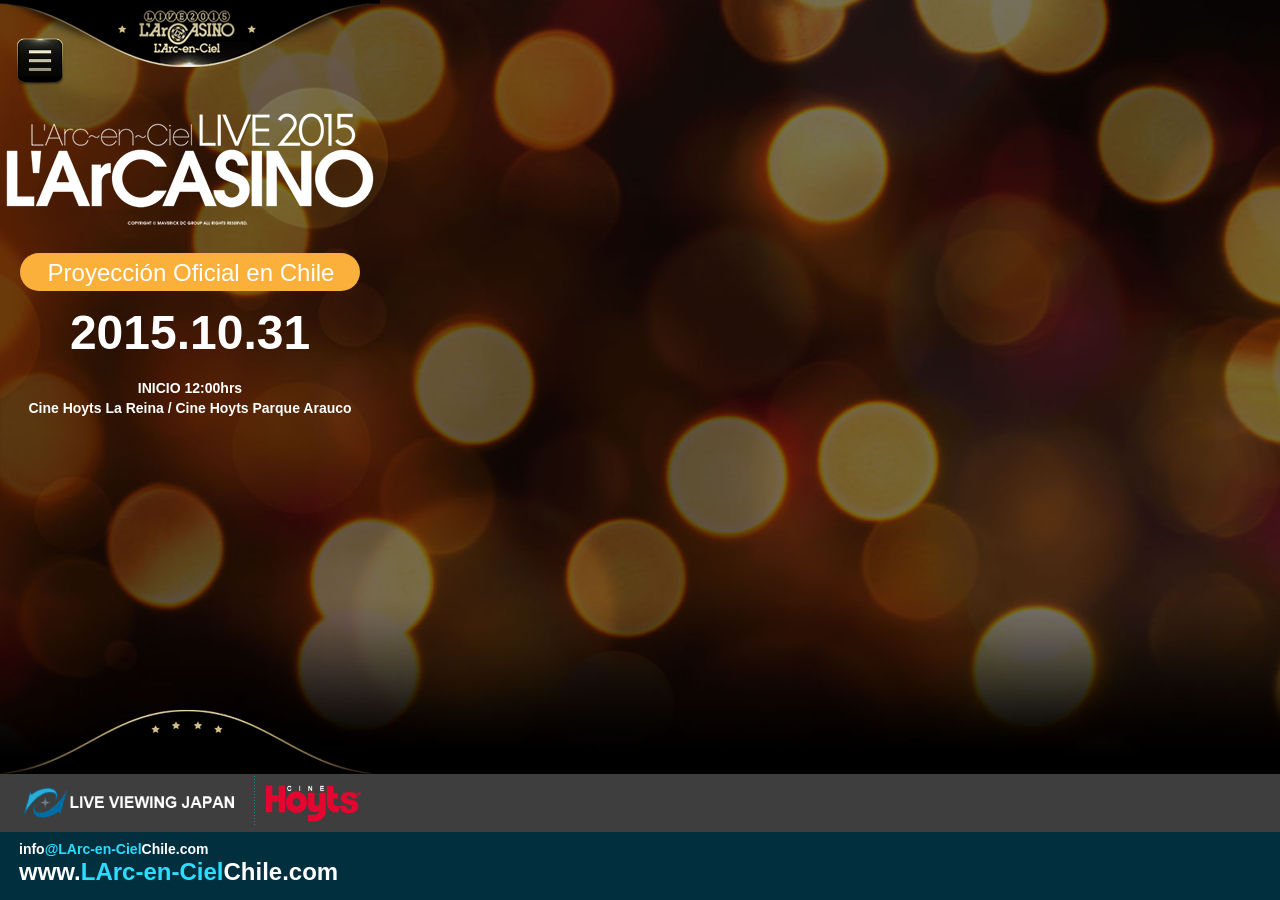
<file: phone/index.html>
<!DOCTYPE html>
<html class="html" lang="es-ES">
 <head>

  <script type="text/javascript">
   if(typeof Muse == "undefined") window.Muse = {}; window.Muse.assets = {"required":["jquery-1.8.3.min.js", "museutils.js", "jquery.musepolyfill.bgsize.js", "jquery.musemenu.js", "webpro.js", "musewpdisclosure.js", "jquery.watch.js", "index.css"], "outOfDate":[]};
</script>
  
  <meta http-equiv="Content-type" content="text/html;charset=UTF-8"/>
  <meta name="generator" content="2015.0.2.310"/>
  <title>L'Arc-en-Ciel LIVE 2015 L'ArCASINO | Proyeccion Oficial en Chile |Home</title>
  <meta name="viewport" content="width=380"/>
  <link rel="canonical" href="http://larc-en-cielchile.com/index.html"/>
  <!-- CSS -->
  <link rel="stylesheet" type="text/css" href="../css/site_global.css?4200435024"/>
  <link rel="stylesheet" type="text/css" href="css/master_a-p_g_-maestra.css?3951895947"/>
  <link rel="stylesheet" type="text/css" href="css/index.css?351406594" id="pagesheet"/>
  <!-- Other scripts -->
  <script type="text/javascript">
   document.documentElement.className += ' js';
var __adobewebfontsappname__ = "muse";
</script>
  <!-- JS includes -->
  <script type="text/javascript">
   document.write('\x3Cscript src="' + (document.location.protocol == 'https:' ? 'https:' : 'http:') + '//webfonts.creativecloud.com/source-sans-pro:n4:default.js" type="text/javascript">\x3C/script>');
</script>
  <!--[if lt IE 9]>
  <script src="../scripts/html5shiv.js?4241844378" type="text/javascript"></script>
  <![endif]-->
   </head>
 <body class="museBGSize">

  <div class="clearfix" id="page"><!-- column -->
   <div class="position_content" id="page_position_content">
    <div class="clearfix colelem" id="pu3593"><!-- group -->
     <div class="clip_frame grpelem" id="u3593"><!-- image -->
      <img class="block" id="u3593_img" src="../images/header-crop-u3593.png" alt="" width="380" height="68"/>
     </div>
     <div class="clearfix grpelem" id="u4653"><!-- group -->
      <div class="clip_frame grpelem" id="u4654"><!-- image -->
       <img class="block" id="u4654_img" src="../images/menu-02.png" alt="" width="50" height="48"/>
      </div>
      <div class="accordion_wrapper grpelem" id="accordionu4656wrapper"><!-- vertical box -->
       <ul class="AccordionWidget clearfix" id="accordionu4656"><!-- column -->
        <li class="AccordionPanel clearfix colelem" id="u4657"><!-- vertical box --><div class="AccordionPanelTab clearfix colelem" id="u4695-3"><!-- content --><p>&nbsp;</p></div><div class="AccordionPanelContent disn clearfix colelem" id="u4658"><!-- group --><nav class="MenuBar clearfix grpelem" id="menuu4659"><!-- vertical box --><div class="MenuItemContainer clearfix colelem" id="u4674"><!-- horizontal box --><a class="nonblock nontext MenuItem MenuItemWithSubMenu MuseMenuActive clearfix grpelem" id="u4675" href="index.html"><!-- horizontal box --><div class="MenuItemLabel clearfix grpelem" id="u4678-4"><!-- content --><p>Home</p></div></a></div><div class="MenuItemContainer clearfix colelem" id="u4688"><!-- horizontal box --><a class="nonblock nontext MenuItem MenuItemWithSubMenu clearfix grpelem" id="u4689" href="live-viewing-japan.html"><!-- horizontal box --><div class="MenuItemLabel clearfix grpelem" id="u4692-4"><!-- content --><p>LIVE VIEWING JAPAN</p></div></a></div><div class="MenuItemContainer clearfix colelem" id="u4681"><!-- horizontal box --><a class="nonblock nontext MenuItem MenuItemWithSubMenu clearfix grpelem" id="u4682" href="l-arcasino.html"><!-- horizontal box --><div class="MenuItemLabel clearfix grpelem" id="u4684-4"><!-- content --><p>L'ArCASINO</p></div></a></div><div class="MenuItemContainer clearfix colelem" id="u4667"><!-- horizontal box --><a class="nonblock nontext MenuItem MenuItemWithSubMenu clearfix grpelem" id="u4668" href="tickets.html"><!-- horizontal box --><div class="MenuItemLabel clearfix grpelem" id="u4670-4"><!-- content --><p>TICKETS</p></div></a></div><div class="MenuItemContainer clearfix colelem" id="u4660"><!-- horizontal box --><a class="nonblock nontext MenuItem MenuItemWithSubMenu clearfix grpelem" id="u4661" href="larc-en-ciel.html"><!-- horizontal box --><div class="MenuItemLabel clearfix grpelem" id="u4662-4"><!-- content --><p>L'Arc~en~Ciel</p></div></a></div></nav></div></li>
       </ul>
      </div>
     </div>
    </div>
    <div class="clip_frame colelem" id="u3431"><!-- image -->
     <img class="block" id="u3431_img" src="../images/title.png" alt="" width="380" height="122"/>
    </div>
    <div class="rounded-corners clearfix colelem" id="u3438"><!-- group -->
     <div class="clearfix grpelem" id="u3437-4"><!-- content -->
      <p>Proyección Oficial en Chile</p>
     </div>
    </div>
    <div class="clearfix colelem" id="u3439-4"><!-- content -->
     <p>2015.10.31</p>
    </div>
    <div class="clearfix colelem" id="u3440-6"><!-- content -->
     <p>INICIO 12:00hrs</p>
     <p>Cine Hoyts La Reina / Cine Hoyts Parque Arauco</p>
    </div>
    <div class="verticalspacer"></div>
    <div class="clip_frame colelem" id="u6383"><!-- image -->
     <img class="block" id="u6383_img" src="../images/footer-crop-u6383.png" alt="" width="380" height="65"/>
    </div>
    <div class="clearfix colelem" id="pu6385"><!-- group -->
     <div class="browser_width grpelem" id="u6385-bw">
      <div class="clearfix" id="u6385"><!-- group -->
       <a class="nonblock nontext clip_frame grpelem" id="u6388" href="http://liveviewing.jp/screenings/larc2015-eng/" target="_blank"><!-- image --><img class="block" id="u6388_img" src="../images/lvj-footer.png" alt="" width="230" height="43"/></a>
       <div class="clip_frame grpelem" id="u6390"><!-- image -->
        <img class="block" id="u6390_img" src="../images/logo-cine.png" alt="" width="95" height="41"/>
       </div>
      </div>
     </div>
     <div class="grpelem" id="u6392" data-mu-ie-matrix="progid:DXImageTransform.Microsoft.Matrix(M11=0,M12=-1,M21=1,M22=0,SizingMethod='auto expand')" data-mu-ie-matrix-dx="19" data-mu-ie-matrix-dy="-19"><!-- simple frame --></div>
    </div>
    <div class="clearfix colelem" id="pu6386"><!-- group -->
     <div class="browser_width grpelem" id="u6386-bw">
      <div class="clearfix" id="u6386"><!-- group -->
       <div class="clearfix grpelem" id="u6387-7"><!-- content -->
        <p id="u6387">&nbsp;</p>
        <p id="u6387-5">www.<span id="u6387-3">LArc-en-Ciel</span>Chile.com</p>
       </div>
      </div>
     </div>
     <a class="nonblock nontext clearfix grpelem" id="u6393-8" href="mailto:info@larc-en-cielchile.com" target="_blank"><!-- content --><p id="u6393">&nbsp;</p><p id="u6393-6">info<span id="u6393-3">@LArc-en-Ciel</span><span id="u6393-4">Chile</span>.com</p></a>
    </div>
   </div>
  </div>
  <!-- JS includes -->
  <script type="text/javascript">
   if (document.location.protocol != 'https:') document.write('\x3Cscript src="http://musecdn.businesscatalyst.com/scripts/4.0/jquery-1.8.3.min.js" type="text/javascript">\x3C/script>');
</script>
  <script type="text/javascript">
   window.jQuery || document.write('\x3Cscript src="../scripts/jquery-1.8.3.min.js" type="text/javascript">\x3C/script>');
</script>
  <script src="../scripts/museutils.js?275725342" type="text/javascript"></script>
  <script src="../scripts/jquery.musepolyfill.bgsize.js?185257658" type="text/javascript"></script>
  <script src="../scripts/jquery.musemenu.js?4042164668" type="text/javascript"></script>
  <script src="../scripts/webpro.js?3883484123" type="text/javascript"></script>
  <script src="../scripts/musewpdisclosure.js?404074387" type="text/javascript"></script>
  <script src="../scripts/jquery.watch.js?3999102769" type="text/javascript"></script>
  <!-- Other scripts -->
  <script type="text/javascript">
   $(document).ready(function() { try {
(function(){var a={},b=function(a){if(a.match(/^rgb/))return a=a.replace(/\s+/g,"").match(/([\d\,]+)/gi)[0].split(","),(parseInt(a[0])<<16)+(parseInt(a[1])<<8)+parseInt(a[2]);if(a.match(/^\#/))return parseInt(a.substr(1),16);return 0};(function(){$('link[type="text/css"]').each(function(){var b=($(this).attr("href")||"").match(/\/?css\/([\w\-]+\.css)\?(\d+)/);b&&b[1]&&b[2]&&(a[b[1]]=b[2])})})();(function(){$("body").append('<div class="version" style="display:none; width:1px; height:1px;"></div>');
for(var c=$(".version"),d=0;d<Muse.assets.required.length;){var f=Muse.assets.required[d],g=f.match(/([\w\-\.]+)\.(\w+)$/),k=g&&g[1]?g[1]:null,g=g&&g[2]?g[2]:null;switch(g.toLowerCase()){case "css":k=k.replace(/\W/gi,"_").replace(/^([^a-z])/gi,"_$1");c.addClass(k);var g=b(c.css("color")),h=b(c.css("background-color"));g!=0||h!=0?(Muse.assets.required.splice(d,1),"undefined"!=typeof a[f]&&(g!=a[f]>>>24||h!=(a[f]&16777215))&&Muse.assets.outOfDate.push(f)):d++;c.removeClass(k);break;case "js":k.match(/^jquery-[\d\.]+/gi)&&
typeof $!="undefined"?Muse.assets.required.splice(d,1):d++;break;default:throw Error("Unsupported file type: "+g);}}c.remove();if(Muse.assets.outOfDate.length||Muse.assets.required.length)c="Puede que determinados archivos falten en el servidor o sean incorrectos. Limpie la cache del navegador e inténtelo de nuevo. Si el problema persiste, póngase en contacto con el administrador del sitio web.",(d=location&&location.search&&location.search.match&&location.search.match(/muse_debug/gi))&&Muse.assets.outOfDate.length&&(c+="\nOut of date: "+Muse.assets.outOfDate.join(",")),d&&Muse.assets.required.length&&(c+="\nMissing: "+Muse.assets.required.join(",")),alert(c)})()})();/* body */
Muse.Utils.transformMarkupToFixBrowserProblemsPreInit();/* body */
Muse.Utils.prepHyperlinks(true);/* body */
Muse.Utils.initWidget('.MenuBar', function(elem) { return $(elem).museMenu(); });/* unifiedNavBar */
Muse.Utils.initWidget('#accordionu4656', function(elem) { return new WebPro.Widget.Accordion(elem, {canCloseAll:true,defaultIndex:-1}); });/* #accordionu4656 */
Muse.Utils.resizeHeight()/* resize height */
Muse.Utils.fullPage('#page');/* 100% height page */
Muse.Utils.showWidgetsWhenReady();/* body */
Muse.Utils.transformMarkupToFixBrowserProblems();/* body */
} catch(e) { if (e && 'function' == typeof e.notify) e.notify(); else Muse.Assert.fail('Error calling selector function:' + e); }});
</script>
   </body>
</html>
</file>
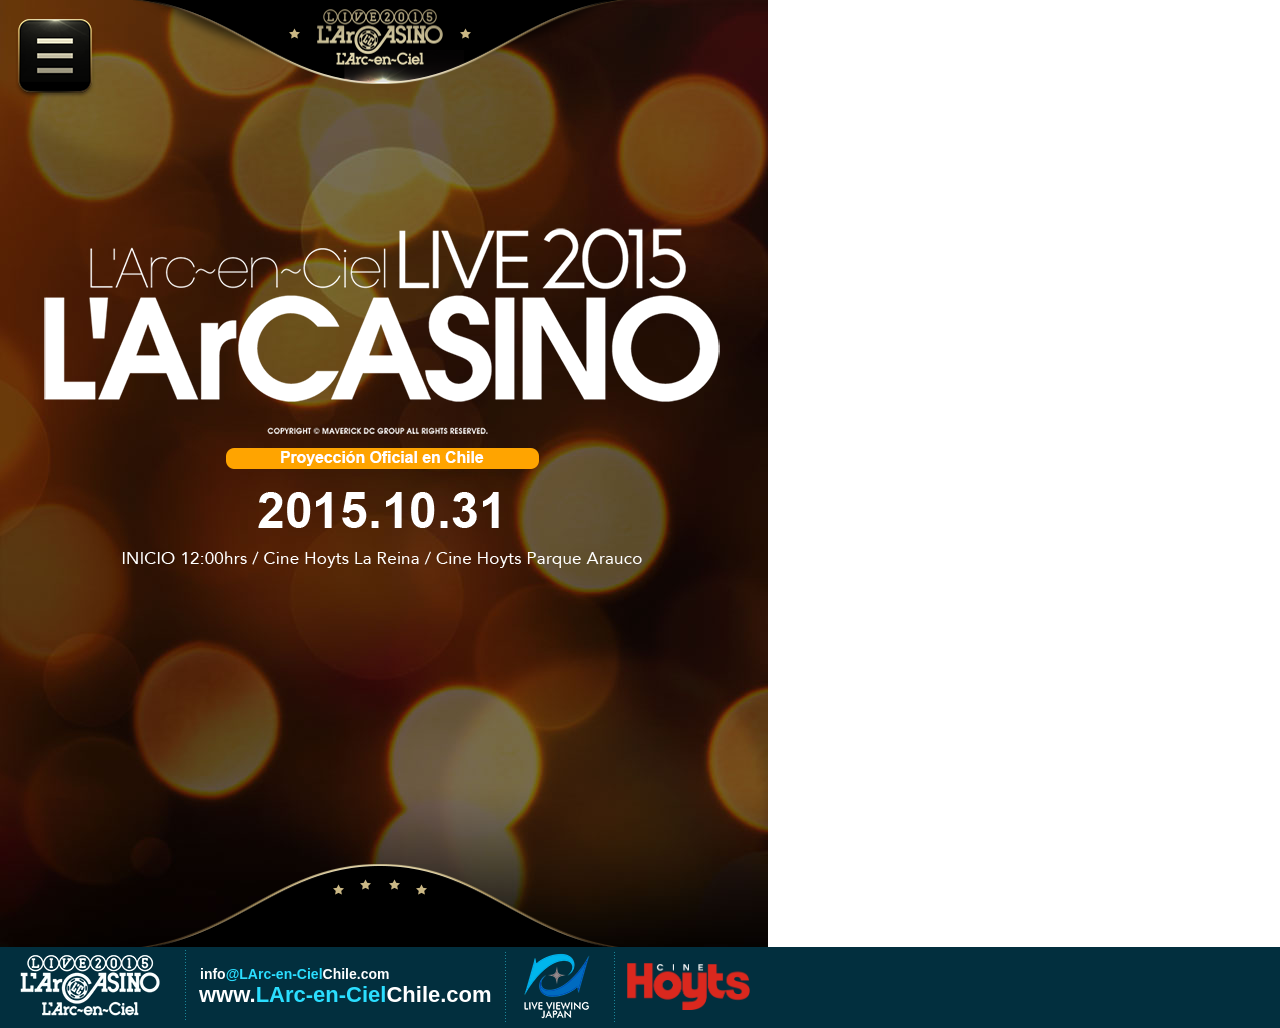
<file: tablet/index.html>
<!DOCTYPE html>
<html class="html" lang="es-ES">
 <head>

  <script type="text/javascript">
   if(typeof Muse == "undefined") window.Muse = {}; window.Muse.assets = {"required":["jquery-1.8.3.min.js", "museutils.js", "jquery.musemenu.js", "webpro.js", "musewpdisclosure.js", "jquery.watch.js", "museredirect.js", "index.css"], "outOfDate":[]};
</script>
  
  <script src="../scripts/museredirect.js?3899419633" type="text/javascript"></script>
  
  <script type="text/javascript">
   Muse.Redirect.redirect('tablet', '', '../phone/index.html');
</script>
  
  <meta http-equiv="Content-type" content="text/html;charset=UTF-8"/>
  <meta name="generator" content="2015.0.2.310"/>
  <title>L'Arc-en-Ciel LIVE 2015 L'ArCASINO | Proyeccion Oficial en Chile |Inicio</title>
  <meta name="viewport" content="width=768"/>
  <link rel="canonical" href="http://larc-en-cielchile.com/index.html"/>
  <!-- CSS -->
  <link rel="stylesheet" type="text/css" href="../css/site_global.css?4200435024"/>
  <link rel="stylesheet" type="text/css" href="css/master_a-p_g_-maestra.css?3868658616"/>
  <link rel="stylesheet" type="text/css" href="css/index.css?4159770292" id="pagesheet"/>
  <!-- Other scripts -->
  <script type="text/javascript">
   document.documentElement.className += ' js';
var __adobewebfontsappname__ = "muse";
</script>
  <!-- JS includes -->
  <script type="text/javascript">
   document.write('\x3Cscript src="' + (document.location.protocol == 'https:' ? 'https:' : 'http:') + '//webfonts.creativecloud.com/source-sans-pro:n4:default.js" type="text/javascript">\x3C/script>');
</script>
  <!--[if lt IE 9]>
  <script src="../scripts/html5shiv.js?4241844378" type="text/javascript"></script>
  <![endif]-->
   </head>
 <body>

  <div class="clearfix" id="page"><!-- column -->
   <div class="position_content" id="page_position_content">
    <div class="clearfix colelem" id="pu5063"><!-- group -->
     <div class="clip_frame clearfix grpelem" id="u5063"><!-- image -->
      <img class="position_content" id="u5063_img" src="../images/header-crop-u5063.png" alt="" width="502" height="89"/>
     </div>
     <div class="clip_frame grpelem" id="u5798"><!-- image -->
      <img class="block" id="u5798_img" src="../images/menu-02.png" alt="" width="80" height="80"/>
     </div>
     <div class="clearfix grpelem" id="u5753"><!-- group -->
      <div class="accordion_wrapper grpelem" id="accordionu5756wrapper"><!-- vertical box -->
       <ul class="AccordionWidget clearfix" id="accordionu5756"><!-- column -->
        <li class="AccordionPanel clearfix colelem" id="u5757"><!-- vertical box --><div class="AccordionPanelTab clearfix colelem" id="u5795-3"><!-- content --><p>&nbsp;</p></div><div class="AccordionPanelContent disn clearfix colelem" id="u5758"><!-- group --><nav class="MenuBar clearfix grpelem" id="menuu5759"><!-- vertical box --><div class="MenuItemContainer clearfix colelem" id="u5788"><!-- horizontal box --><a class="nonblock nontext MenuItem MenuItemWithSubMenu MuseMenuActive clearfix grpelem" id="u5789" href="index.html"><!-- horizontal box --><div class="MenuItemLabel clearfix grpelem" id="u5791-4"><!-- content --><p>Inicio</p></div></a></div><div class="MenuItemContainer clearfix colelem" id="u5767"><!-- horizontal box --><a class="nonblock nontext MenuItem MenuItemWithSubMenu clearfix grpelem" id="u5768" href="live-viewing-japan.html"><!-- horizontal box --><div class="MenuItemLabel clearfix grpelem" id="u5771-4"><!-- content --><p>LIVE VIEWING JAPAN</p></div></a></div><div class="MenuItemContainer clearfix colelem" id="u5774"><!-- horizontal box --><a class="nonblock nontext MenuItem MenuItemWithSubMenu clearfix grpelem" id="u5775" href="l-arcasino.html"><!-- horizontal box --><div class="MenuItemLabel clearfix grpelem" id="u5776-4"><!-- content --><p>L'ArCASINO</p></div></a></div><div class="MenuItemContainer clearfix colelem" id="u5781"><!-- horizontal box --><a class="nonblock nontext MenuItem MenuItemWithSubMenu clearfix grpelem" id="u5782" href="tickets.html"><!-- horizontal box --><div class="MenuItemLabel clearfix grpelem" id="u5783-4"><!-- content --><p>TICKETS</p></div></a></div><div class="MenuItemContainer clearfix colelem" id="u5760"><!-- horizontal box --><a class="nonblock nontext MenuItem MenuItemWithSubMenu clearfix grpelem" id="u5761" href="larc-en-ciel.html"><!-- horizontal box --><div class="MenuItemLabel clearfix grpelem" id="u5764-4"><!-- content --><p>L'Arc~en~Ciel</p></div></a></div></nav></div></li>
       </ul>
      </div>
     </div>
    </div>
    <div class="clip_frame colelem" id="u5042"><!-- image -->
     <img class="block" id="u5042_img" src="../images/logo.png" alt="" width="700" height="343"/>
    </div>
    <div class="verticalspacer"></div>
    <div class="clip_frame colelem" id="u5162"><!-- image -->
     <img class="block" id="u5162_img" src="../images/footer-crop-u5162.png" alt="" width="502" height="85"/>
    </div>
    <div class="clearfix colelem" id="pu5052"><!-- group -->
     <div class="browser_width grpelem" id="u5052-bw">
      <div class="clearfix" id="u5052"><!-- group -->
       <div class="clip_frame grpelem" id="u5059"><!-- image -->
        <img class="block" id="u5059_img" src="../images/logo-footer.png" alt="" width="142" height="63"/>
       </div>
       <a class="nonblock nontext clearfix grpelem" id="u5053-8" href="mailto:info@larc-en-cielchile.com" target="_blank"><!-- content --><p id="u5053">&nbsp;</p><p id="u5053-6">info<span id="u5053-3">@LArc-en-Ciel</span><span id="u5053-4">Chile</span>.com</p></a>
       <a class="nonblock nontext clip_frame grpelem" id="u6124" href="http://liveviewing.jp/screenings/larc2015-eng/"><!-- image --><img class="block" id="u6124_img" src="../images/lvj-footer-2.png" alt="" width="67" height="67"/></a>
       <div class="clip_frame grpelem" id="u5057"><!-- image -->
        <img class="block" id="u5057_img" src="../images/hoyts-logo.png" alt="" width="123" height="47"/>
       </div>
      </div>
     </div>
     <div class="grpelem" id="u5054" data-mu-ie-matrix="progid:DXImageTransform.Microsoft.Matrix(M11=0,M12=-1,M21=1,M22=0,SizingMethod='auto expand')" data-mu-ie-matrix-dx="29" data-mu-ie-matrix-dy="-29"><!-- simple frame --></div>
     <div class="clearfix grpelem" id="u5055-7"><!-- content -->
      <p id="u5055">&nbsp;</p>
      <p id="u5055-5">www.<span id="u5055-3">LArc-en-Ciel</span>Chile.com</p>
     </div>
     <div class="grpelem" id="u5056" data-mu-ie-matrix="progid:DXImageTransform.Microsoft.Matrix(M11=0,M12=-1,M21=1,M22=0,SizingMethod='auto expand')" data-mu-ie-matrix-dx="29" data-mu-ie-matrix-dy="-29"><!-- simple frame --></div>
     <div class="grpelem" id="u6130" data-mu-ie-matrix="progid:DXImageTransform.Microsoft.Matrix(M11=0,M12=-1,M21=1,M22=0,SizingMethod='auto expand')" data-mu-ie-matrix-dx="29" data-mu-ie-matrix-dy="-29"><!-- simple frame --></div>
    </div>
   </div>
  </div>
  <!-- JS includes -->
  <script type="text/javascript">
   if (document.location.protocol != 'https:') document.write('\x3Cscript src="http://musecdn.businesscatalyst.com/scripts/4.0/jquery-1.8.3.min.js" type="text/javascript">\x3C/script>');
</script>
  <script type="text/javascript">
   window.jQuery || document.write('\x3Cscript src="../scripts/jquery-1.8.3.min.js" type="text/javascript">\x3C/script>');
</script>
  <script src="../scripts/museutils.js?275725342" type="text/javascript"></script>
  <script src="../scripts/jquery.musemenu.js?4042164668" type="text/javascript"></script>
  <script src="../scripts/webpro.js?3883484123" type="text/javascript"></script>
  <script src="../scripts/musewpdisclosure.js?404074387" type="text/javascript"></script>
  <script src="../scripts/jquery.watch.js?3999102769" type="text/javascript"></script>
  <!-- Other scripts -->
  <script type="text/javascript">
   $(document).ready(function() { try {
(function(){var a={},b=function(a){if(a.match(/^rgb/))return a=a.replace(/\s+/g,"").match(/([\d\,]+)/gi)[0].split(","),(parseInt(a[0])<<16)+(parseInt(a[1])<<8)+parseInt(a[2]);if(a.match(/^\#/))return parseInt(a.substr(1),16);return 0};(function(){$('link[type="text/css"]').each(function(){var b=($(this).attr("href")||"").match(/\/?css\/([\w\-]+\.css)\?(\d+)/);b&&b[1]&&b[2]&&(a[b[1]]=b[2])})})();(function(){$("body").append('<div class="version" style="display:none; width:1px; height:1px;"></div>');
for(var c=$(".version"),d=0;d<Muse.assets.required.length;){var f=Muse.assets.required[d],g=f.match(/([\w\-\.]+)\.(\w+)$/),k=g&&g[1]?g[1]:null,g=g&&g[2]?g[2]:null;switch(g.toLowerCase()){case "css":k=k.replace(/\W/gi,"_").replace(/^([^a-z])/gi,"_$1");c.addClass(k);var g=b(c.css("color")),h=b(c.css("background-color"));g!=0||h!=0?(Muse.assets.required.splice(d,1),"undefined"!=typeof a[f]&&(g!=a[f]>>>24||h!=(a[f]&16777215))&&Muse.assets.outOfDate.push(f)):d++;c.removeClass(k);break;case "js":k.match(/^jquery-[\d\.]+/gi)&&
typeof $!="undefined"?Muse.assets.required.splice(d,1):d++;break;default:throw Error("Unsupported file type: "+g);}}c.remove();if(Muse.assets.outOfDate.length||Muse.assets.required.length)c="Puede que determinados archivos falten en el servidor o sean incorrectos. Limpie la cache del navegador e inténtelo de nuevo. Si el problema persiste, póngase en contacto con el administrador del sitio web.",(d=location&&location.search&&location.search.match&&location.search.match(/muse_debug/gi))&&Muse.assets.outOfDate.length&&(c+="\nOut of date: "+Muse.assets.outOfDate.join(",")),d&&Muse.assets.required.length&&(c+="\nMissing: "+Muse.assets.required.join(",")),alert(c)})()})();/* body */
Muse.Utils.transformMarkupToFixBrowserProblemsPreInit();/* body */
Muse.Utils.prepHyperlinks(true);/* body */
Muse.Utils.initWidget('.MenuBar', function(elem) { return $(elem).museMenu(); });/* unifiedNavBar */
Muse.Utils.initWidget('#accordionu5756', function(elem) { return new WebPro.Widget.Accordion(elem, {canCloseAll:true,defaultIndex:-1}); });/* #accordionu5756 */
Muse.Utils.resizeHeight()/* resize height */
Muse.Utils.fullPage('#page');/* 100% height page */
Muse.Utils.showWidgetsWhenReady();/* body */
Muse.Utils.transformMarkupToFixBrowserProblems();/* body */
} catch(e) { if (e && 'function' == typeof e.notify) e.notify(); else Muse.Assert.fail('Error calling selector function:' + e); }});
</script>
   </body>
</html>
</file>
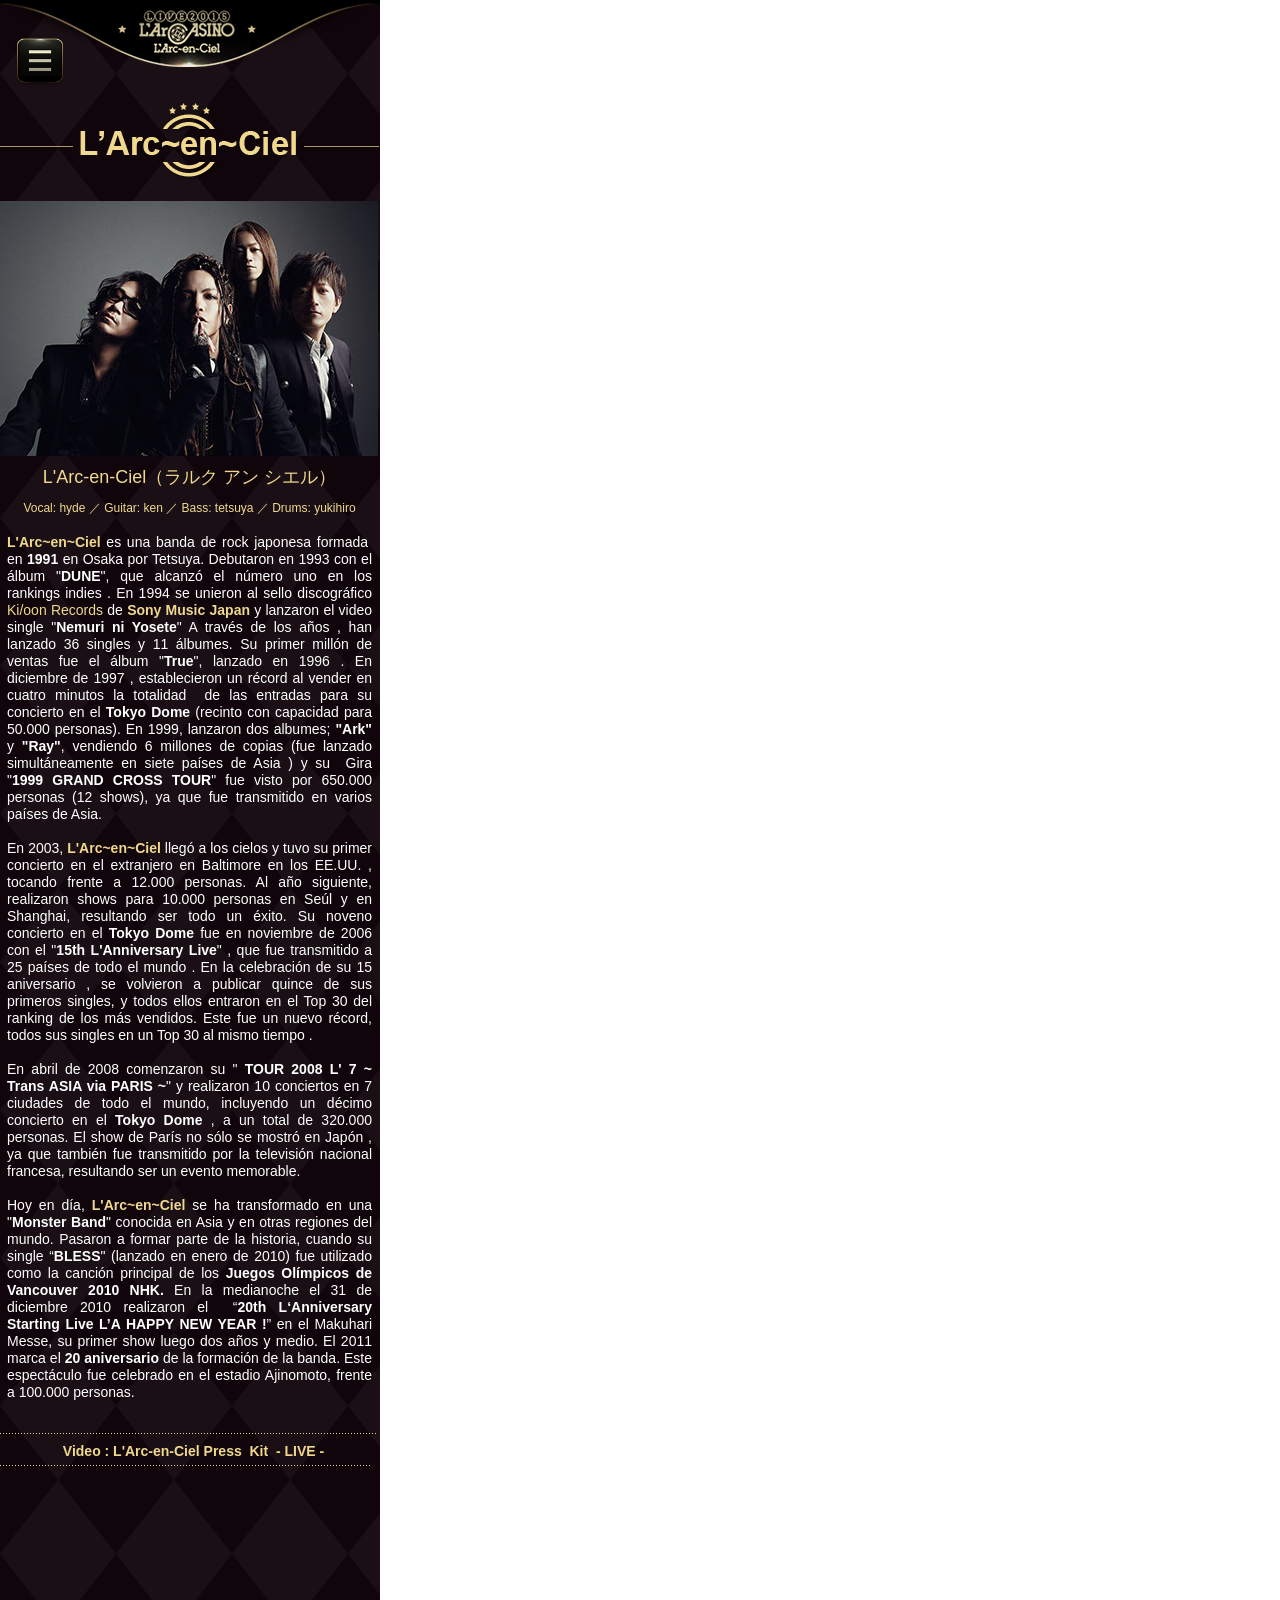
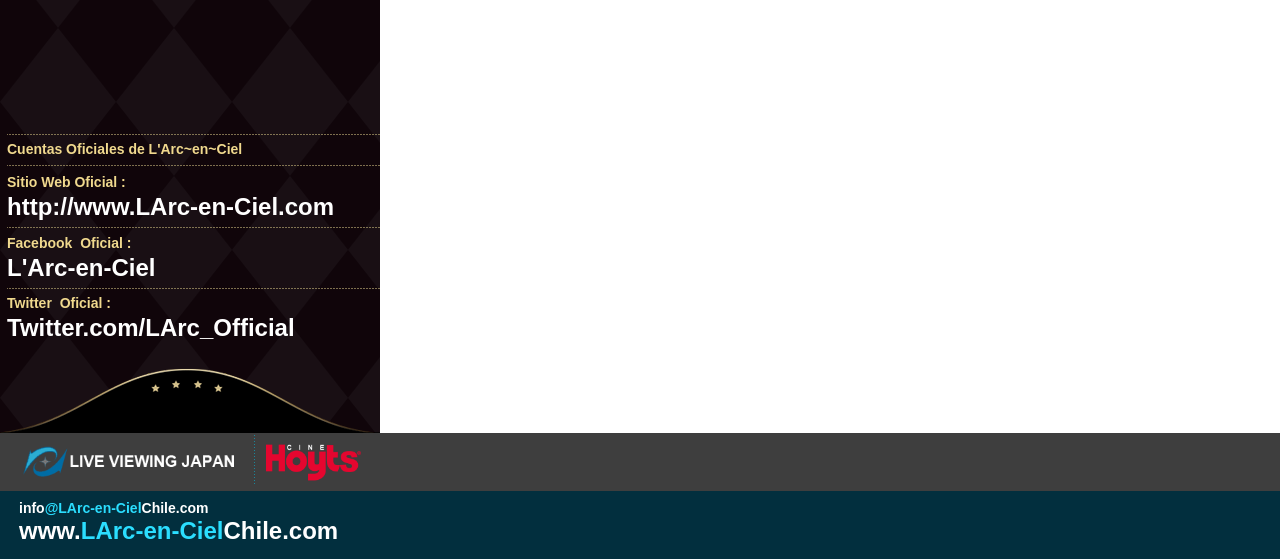
<file: phone/larc-en-ciel.html>
<!DOCTYPE html>
<html class="html" lang="es-ES">
 <head>

  <script type="text/javascript">
   if(typeof Muse == "undefined") window.Muse = {}; window.Muse.assets = {"required":["jquery-1.8.3.min.js", "museutils.js", "jquery.musemenu.js", "webpro.js", "musewpdisclosure.js", "jquery.watch.js", "larc-en-ciel.css"], "outOfDate":[]};
</script>
  
  <meta http-equiv="Content-type" content="text/html;charset=UTF-8"/>
  <meta name="generator" content="2015.0.2.310"/>
  <title>L'Arc-en-Ciel LIVE 2015 L'ArCASINO | Proyeccion Oficial en Chile |L'Arc~en~Ciel</title>
  <meta name="viewport" content="width=380"/>
  <!-- CSS -->
  <link rel="stylesheet" type="text/css" href="../css/site_global.css?4200435024"/>
  <link rel="stylesheet" type="text/css" href="css/master_a-p_g_-maestra.css?3951895947"/>
  <link rel="stylesheet" type="text/css" href="css/larc-en-ciel.css?192948215" id="pagesheet"/>
  <!-- Other scripts -->
  <script type="text/javascript">
   document.documentElement.className += ' js';
var __adobewebfontsappname__ = "muse";
</script>
  <!-- JS includes -->
  <script type="text/javascript">
   document.write('\x3Cscript src="' + (document.location.protocol == 'https:' ? 'https:' : 'http:') + '//webfonts.creativecloud.com/source-sans-pro:n4:default.js" type="text/javascript">\x3C/script>');
</script>
  <!--[if lt IE 9]>
  <script src="../scripts/html5shiv.js?4241844378" type="text/javascript"></script>
  <![endif]-->
   </head>
 <body>

  <div class="clearfix" id="page"><!-- column -->
   <div class="position_content" id="page_position_content">
    <div class="clearfix colelem" id="pu3593"><!-- group -->
     <div class="clip_frame grpelem" id="u3593"><!-- image -->
      <img class="block" id="u3593_img" src="../images/header-crop-u3593.png" alt="" width="380" height="68"/>
     </div>
     <div class="clearfix grpelem" id="u5709"><!-- group -->
      <div class="clip_frame grpelem" id="u5710"><!-- image -->
       <img class="block" id="u5710_img" src="../images/menu-02.png" alt="" width="50" height="48"/>
      </div>
      <div class="accordion_wrapper grpelem" id="accordionu5712wrapper"><!-- vertical box -->
       <ul class="AccordionWidget clearfix" id="accordionu5712"><!-- column -->
        <li class="AccordionPanel clearfix colelem" id="u5713"><!-- vertical box --><div class="AccordionPanelTab clearfix colelem" id="u5751-3"><!-- content --><p>&nbsp;</p></div><div class="AccordionPanelContent disn clearfix colelem" id="u5714"><!-- group --><nav class="MenuBar clearfix grpelem" id="menuu5715"><!-- vertical box --><div class="MenuItemContainer clearfix colelem" id="u5744"><!-- horizontal box --><a class="nonblock nontext MenuItem MenuItemWithSubMenu clearfix grpelem" id="u5745" href="index.html"><!-- horizontal box --><div class="MenuItemLabel clearfix grpelem" id="u5747-4"><!-- content --><p>Home</p></div></a></div><div class="MenuItemContainer clearfix colelem" id="u5723"><!-- horizontal box --><a class="nonblock nontext MenuItem MenuItemWithSubMenu clearfix grpelem" id="u5724" href="live-viewing-japan.html"><!-- horizontal box --><div class="MenuItemLabel clearfix grpelem" id="u5727-4"><!-- content --><p>LIVE VIEWING JAPAN</p></div></a></div><div class="MenuItemContainer clearfix colelem" id="u5730"><!-- horizontal box --><a class="nonblock nontext MenuItem MenuItemWithSubMenu clearfix grpelem" id="u5731" href="l-arcasino.html"><!-- horizontal box --><div class="MenuItemLabel clearfix grpelem" id="u5732-4"><!-- content --><p>L'ArCASINO</p></div></a></div><div class="MenuItemContainer clearfix colelem" id="u5737"><!-- horizontal box --><a class="nonblock nontext MenuItem MenuItemWithSubMenu clearfix grpelem" id="u5738" href="tickets.html"><!-- horizontal box --><div class="MenuItemLabel clearfix grpelem" id="u5739-4"><!-- content --><p>TICKETS</p></div></a></div><div class="MenuItemContainer clearfix colelem" id="u5716"><!-- horizontal box --><a class="nonblock nontext MenuItem MenuItemWithSubMenu MuseMenuActive clearfix grpelem" id="u5717" href="larc-en-ciel.html"><!-- horizontal box --><div class="MenuItemLabel clearfix grpelem" id="u5720-4"><!-- content --><p>L'Arc~en~Ciel</p></div></a></div></nav></div></li>
       </ul>
      </div>
     </div>
    </div>
    <div class="colelem" id="u4213"><!-- simple frame --></div>
    <div class="clip_frame colelem" id="u4640"><!-- image -->
     <img class="block" id="u4640_img" src="../images/larc-en-ciel380x256.jpg" alt="" width="379" height="255"/>
    </div>
    <div class="clearfix colelem" id="u4634-4"><!-- content -->
     <p>L'Arc-en-Ciel（ラルク アン シエル）</p>
    </div>
    <div class="clearfix colelem" id="u4633-4"><!-- content -->
     <p>Vocal: hyde ／ Guitar: ken ／ Bass: tetsuya ／ Drums: yukihiro</p>
    </div>
    <div class="clearfix colelem" id="u4631-59"><!-- content -->
     <p><span id="u4631">L'Arc~en~Ciel</span> es una banda de rock japonesa formada&nbsp; en <span id="u4631-3">1991</span> en Osaka por Tetsuya. Debutaron en 1993 con el álbum &quot;<span id="u4631-5">DUNE</span>&quot;, que alcanzó el número uno en los rankings indies . En 1994 se unieron al sello discográfico <span id="u4631-7">Ki/oon Records</span> de <span id="u4631-9">Sony Music Japan</span> y lanzaron el video single &quot;<span id="u4631-11">Nemuri ni Yosete</span>&quot; A través de los años , han lanzado 36 singles y 11 álbumes. Su primer millón de ventas fue el álbum &quot;<span id="u4631-13">True</span>&quot;, lanzado en 1996 . En diciembre de 1997 , establecieron un récord al vender en cuatro minutos la totalidad&nbsp; de las entradas para su concierto en el <span id="u4631-15">Tokyo Dome</span> (recinto con capacidad para 50.000 personas). En 1999, lanzaron dos albumes;<span id="u4631-17"> &quot;Ark&quot; </span>y <span id="u4631-19">&quot;Ray&quot;</span>, vendiendo 6 millones de copias (fue lanzado simultáneamente en siete países de Asia ) y su&nbsp; Gira &quot;<span id="u4631-21">1999 GRAND CROSS TOUR</span>&quot; fue visto por 650.000 personas (12 shows), ya que fue transmitido en varios países de Asia.</p>
     <p>&nbsp;</p>
     <p>En 2003, <span id="u4631-26">L'Arc~en~Ciel</span><span id="u4631-27"> </span>llegó a los cielos y tuvo su primer concierto en el extranjero en Baltimore en los EE.UU. , tocando frente a 12.000 personas. Al año siguiente, realizaron shows para 10.000 personas en Seúl y en Shanghai, resultando ser todo un éxito. Su noveno concierto en el <span id="u4631-29">Tokyo Dome</span> fue en noviembre de 2006 con el &quot;<span id="u4631-31">15th L'Anniversary Live</span>&quot; , que fue transmitido a 25 países de todo el mundo . En la celebración de su 15 aniversario , se volvieron a publicar quince de sus primeros singles, y todos ellos entraron en el Top 30 del ranking de los más vendidos. Este fue un nuevo récord, todos sus singles en un Top 30 al mismo tiempo .</p>
     <p>&nbsp;</p>
     <p>En abril de 2008 comenzaron su &quot; <span id="u4631-36">TOUR 2008 L' 7 ~ Trans ASIA via PARIS ~</span>&quot; y realizaron 10 conciertos en 7 ciudades de todo el mundo, incluyendo un décimo concierto en el <span id="u4631-38">Tokyo Dome</span> , a un total de 320.000 personas. El show de París no sólo se mostró en Japón , ya que también fue transmitido por la televisión nacional francesa, resultando ser un evento memorable.</p>
     <p>&nbsp;</p>
     <p>Hoy en día,<span id="u4631-43"> </span><span id="u4631-44">L'Arc~en~Ciel</span><span id="u4631-45"> </span>se ha transformado en una &quot;<span id="u4631-47">Monster Band</span>&quot; conocida en Asia y en otras regiones del mundo. Pasaron a formar parte de la historia, cuando su single “<span id="u4631-49">BLESS</span>&quot; (lanzado en enero de 2010) fue utilizado como la canción principal de los <span id="u4631-51">Juegos Olímpicos de Vancouver 2010 NHK.</span> En la medianoche el 31 de diciembre 2010 realizaron el&nbsp; “<span id="u4631-53">20th L‘Anniversary Starting Live L’A HAPPY NEW YEAR !</span>” en el Makuhari Messe, su primer show luego dos años y medio. El 2011 marca el <span id="u4631-55">20 aniversario</span> de la formación de la banda. Este espectáculo fue celebrado en el estadio Ajinomoto, frente a 100.000 personas.</p>
    </div>
    <div class="colelem" id="u4636"><!-- simple frame --></div>
    <div class="clearfix colelem" id="u4635-4"><!-- content -->
     <p>Video : L'Arc-en-Ciel Press&nbsp; Kit&nbsp; - LIVE -</p>
    </div>
    <div class="colelem" id="u4637"><!-- simple frame --></div>
    <div class="colelem" id="u4638"><!-- custom html -->
     
<iframe class="actAsDiv" width="365" height="226" src="http://www.youtube.com/embed/hh8JwoBF74A?autoplay=0&loop=0&showinfo=0&theme=dark&color=white&controls=1&modestbranding=0&start=0&fs=1&iv_load_policy=3&wmode=transparent&rel=0" frameborder="0" allowfullscreen></iframe>

</div>
    <div class="colelem" id="u6381"><!-- simple frame --></div>
    <div class="clearfix colelem" id="u6382-4"><!-- content -->
     <p>Cuentas Oficiales de L'Arc~en~Ciel</p>
    </div>
    <div class="colelem" id="u6378"><!-- simple frame --></div>
    <div class="pointer_cursor clearfix colelem" id="u6375-8"><!-- content -->
     <a class="block" target="_blank" href="http://www.larc-en-ciel.com"></a>
     <p id="u6375-2">Sitio Web Oficial :</p>
     <p id="u6375-3">&nbsp;</p>
     <p class="links" id="u6375-6"><a class="nonblock" href="http://www.larc-en-ciel.com" target="_blank">http://www.LArc-en-Ciel.com</a></p>
    </div>
    <div class="colelem" id="u6379"><!-- simple frame --></div>
    <div class="pointer_cursor clearfix colelem" id="u6376-9"><!-- content -->
     <a class="block" target="_blank" href="https://www.facebook.com/LArc-en-Ciel-139185632806476/"></a>
     <p id="u6376-2">Facebook&nbsp; Oficial :</p>
     <p id="u6376-3">&nbsp;</p>
     <p class="links" id="u6376-7"><a class="nonblock" href="https://www.facebook.com/LArc-en-Ciel-139185632806476/" target="_blank">L'Arc-en-Ciel</a></p>
    </div>
    <div class="colelem" id="u6380"><!-- simple frame --></div>
    <div class="pointer_cursor clearfix colelem" id="u6377-9"><!-- content -->
     <a class="block" target="_blank" href="https://twitter.com/LArc_official"></a>
     <p id="u6377-2">Twitter&nbsp; Oficial :</p>
     <p id="u6377-3">&nbsp;</p>
     <p class="links" id="u6377-7"><a class="nonblock" href="https://twitter.com/LArc_official" target="_blank">Twitter.com/LArc_Official</a></p>
    </div>
    <div class="verticalspacer"></div>
    <div class="clip_frame colelem" id="u6383"><!-- image -->
     <img class="block" id="u6383_img" src="../images/footer-crop-u6383.png" alt="" width="380" height="65"/>
    </div>
    <div class="clearfix colelem" id="pu6385"><!-- group -->
     <div class="browser_width grpelem" id="u6385-bw">
      <div class="clearfix" id="u6385"><!-- group -->
       <a class="nonblock nontext clip_frame grpelem" id="u6388" href="http://liveviewing.jp/screenings/larc2015-eng/" target="_blank"><!-- image --><img class="block" id="u6388_img" src="../images/lvj-footer.png" alt="" width="230" height="43"/></a>
       <div class="clip_frame grpelem" id="u6390"><!-- image -->
        <img class="block" id="u6390_img" src="../images/logo-cine.png" alt="" width="95" height="41"/>
       </div>
      </div>
     </div>
     <div class="grpelem" id="u6392" data-mu-ie-matrix="progid:DXImageTransform.Microsoft.Matrix(M11=0,M12=-1,M21=1,M22=0,SizingMethod='auto expand')" data-mu-ie-matrix-dx="19" data-mu-ie-matrix-dy="-19"><!-- simple frame --></div>
    </div>
    <div class="clearfix colelem" id="pu6386"><!-- group -->
     <div class="browser_width grpelem" id="u6386-bw">
      <div class="clearfix" id="u6386"><!-- group -->
       <div class="clearfix grpelem" id="u6387-7"><!-- content -->
        <p id="u6387">&nbsp;</p>
        <p id="u6387-5">www.<span id="u6387-3">LArc-en-Ciel</span>Chile.com</p>
       </div>
      </div>
     </div>
     <a class="nonblock nontext clearfix grpelem" id="u6393-8" href="mailto:info@larc-en-cielchile.com" target="_blank"><!-- content --><p id="u6393">&nbsp;</p><p id="u6393-6">info<span id="u6393-3">@LArc-en-Ciel</span><span id="u6393-4">Chile</span>.com</p></a>
    </div>
   </div>
  </div>
  <!-- JS includes -->
  <script type="text/javascript">
   if (document.location.protocol != 'https:') document.write('\x3Cscript src="http://musecdn.businesscatalyst.com/scripts/4.0/jquery-1.8.3.min.js" type="text/javascript">\x3C/script>');
</script>
  <script type="text/javascript">
   window.jQuery || document.write('\x3Cscript src="../scripts/jquery-1.8.3.min.js" type="text/javascript">\x3C/script>');
</script>
  <script src="../scripts/museutils.js?275725342" type="text/javascript"></script>
  <script src="../scripts/jquery.musemenu.js?4042164668" type="text/javascript"></script>
  <script src="../scripts/webpro.js?3883484123" type="text/javascript"></script>
  <script src="../scripts/musewpdisclosure.js?404074387" type="text/javascript"></script>
  <script src="../scripts/jquery.watch.js?3999102769" type="text/javascript"></script>
  <!-- Other scripts -->
  <script type="text/javascript">
   $(document).ready(function() { try {
(function(){var a={},b=function(a){if(a.match(/^rgb/))return a=a.replace(/\s+/g,"").match(/([\d\,]+)/gi)[0].split(","),(parseInt(a[0])<<16)+(parseInt(a[1])<<8)+parseInt(a[2]);if(a.match(/^\#/))return parseInt(a.substr(1),16);return 0};(function(){$('link[type="text/css"]').each(function(){var b=($(this).attr("href")||"").match(/\/?css\/([\w\-]+\.css)\?(\d+)/);b&&b[1]&&b[2]&&(a[b[1]]=b[2])})})();(function(){$("body").append('<div class="version" style="display:none; width:1px; height:1px;"></div>');
for(var c=$(".version"),d=0;d<Muse.assets.required.length;){var f=Muse.assets.required[d],g=f.match(/([\w\-\.]+)\.(\w+)$/),k=g&&g[1]?g[1]:null,g=g&&g[2]?g[2]:null;switch(g.toLowerCase()){case "css":k=k.replace(/\W/gi,"_").replace(/^([^a-z])/gi,"_$1");c.addClass(k);var g=b(c.css("color")),h=b(c.css("background-color"));g!=0||h!=0?(Muse.assets.required.splice(d,1),"undefined"!=typeof a[f]&&(g!=a[f]>>>24||h!=(a[f]&16777215))&&Muse.assets.outOfDate.push(f)):d++;c.removeClass(k);break;case "js":k.match(/^jquery-[\d\.]+/gi)&&
typeof $!="undefined"?Muse.assets.required.splice(d,1):d++;break;default:throw Error("Unsupported file type: "+g);}}c.remove();if(Muse.assets.outOfDate.length||Muse.assets.required.length)c="Puede que determinados archivos falten en el servidor o sean incorrectos. Limpie la cache del navegador e inténtelo de nuevo. Si el problema persiste, póngase en contacto con el administrador del sitio web.",(d=location&&location.search&&location.search.match&&location.search.match(/muse_debug/gi))&&Muse.assets.outOfDate.length&&(c+="\nOut of date: "+Muse.assets.outOfDate.join(",")),d&&Muse.assets.required.length&&(c+="\nMissing: "+Muse.assets.required.join(",")),alert(c)})()})();/* body */
Muse.Utils.transformMarkupToFixBrowserProblemsPreInit();/* body */
Muse.Utils.prepHyperlinks(true);/* body */
Muse.Utils.initWidget('.MenuBar', function(elem) { return $(elem).museMenu(); });/* unifiedNavBar */
Muse.Utils.initWidget('#accordionu5712', function(elem) { return new WebPro.Widget.Accordion(elem, {canCloseAll:true,defaultIndex:-1}); });/* #accordionu5712 */
Muse.Utils.resizeHeight()/* resize height */
Muse.Utils.fullPage('#page');/* 100% height page */
Muse.Utils.showWidgetsWhenReady();/* body */
Muse.Utils.transformMarkupToFixBrowserProblems();/* body */
} catch(e) { if (e && 'function' == typeof e.notify) e.notify(); else Muse.Assert.fail('Error calling selector function:' + e); }});
</script>
   </body>
</html>
</file>
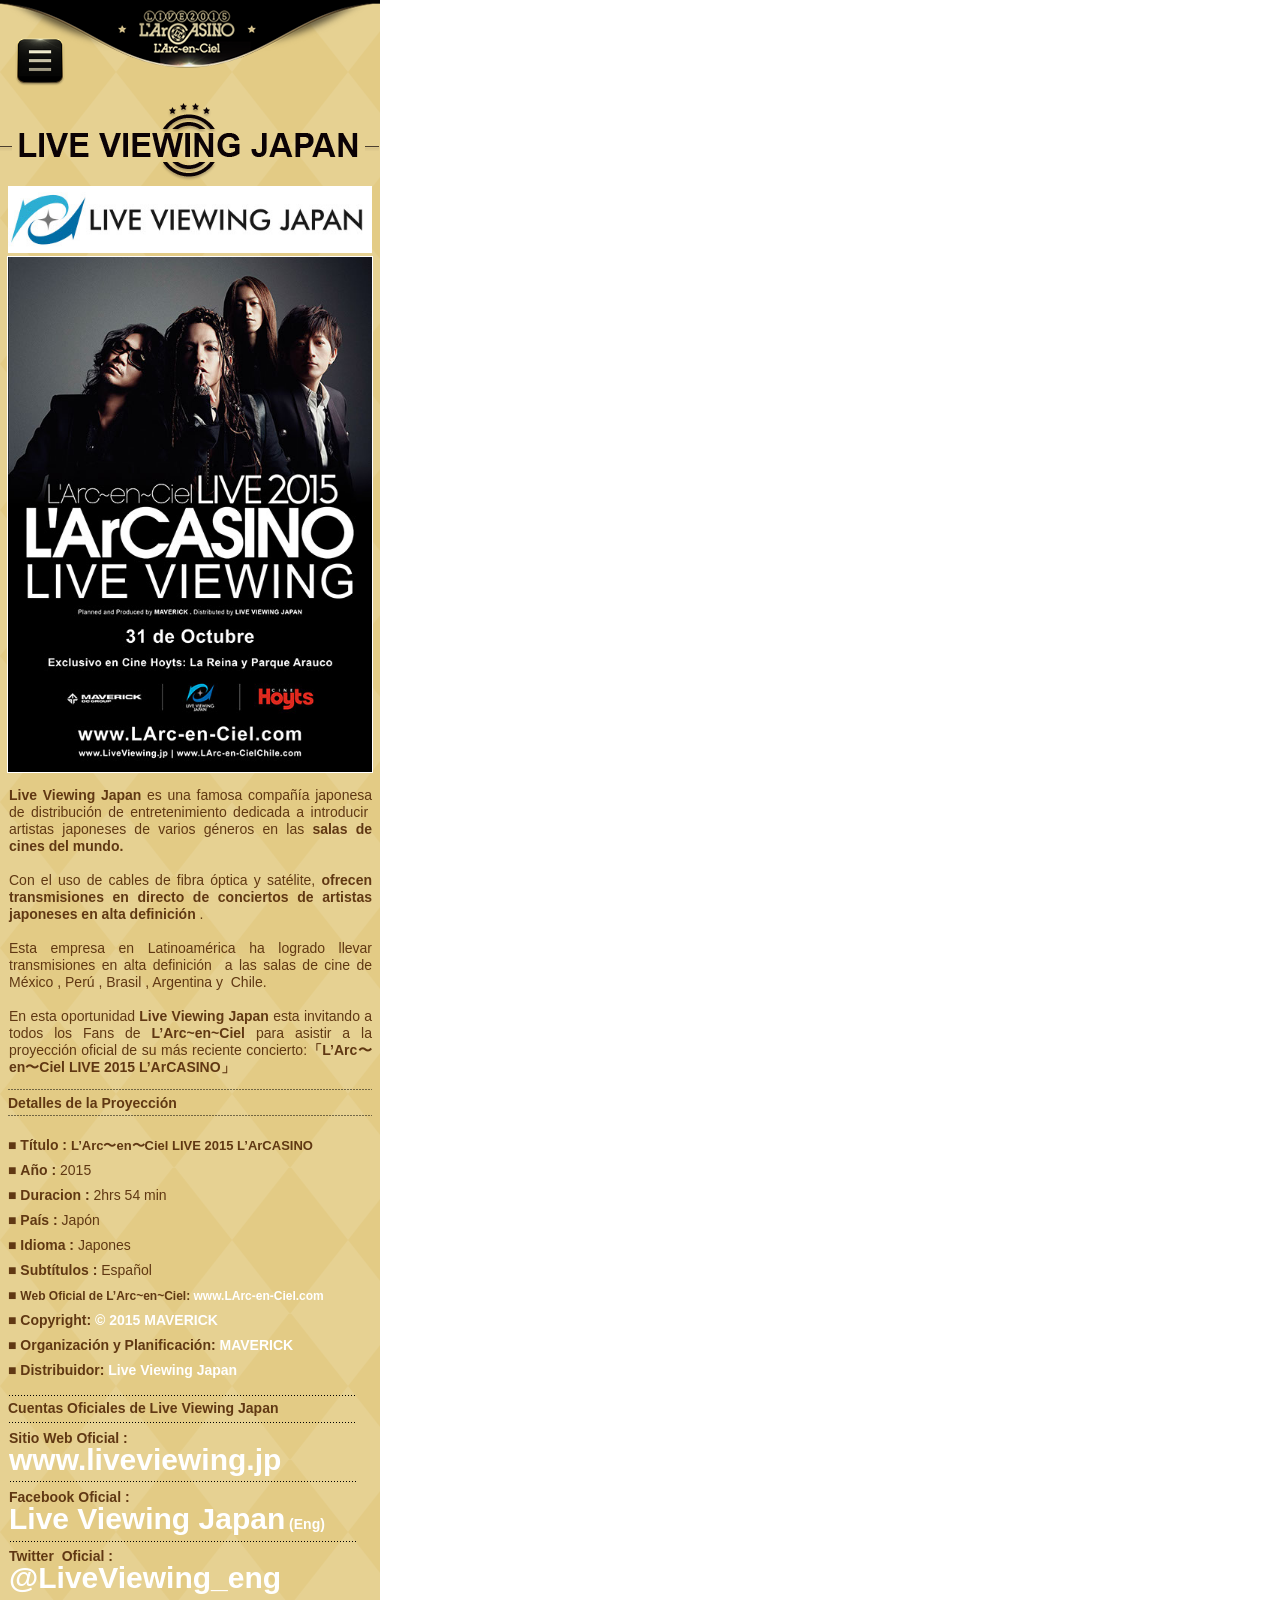
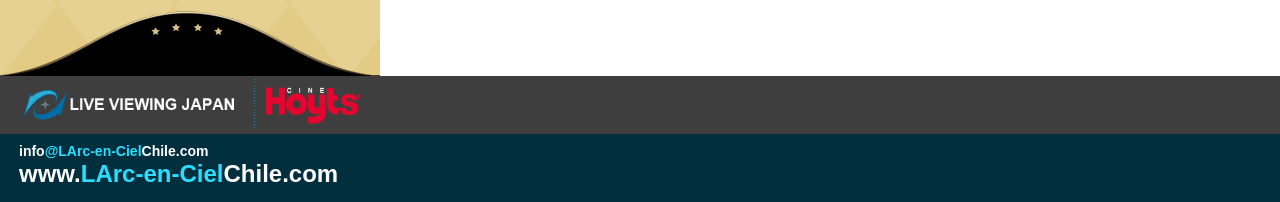
<file: phone/live-viewing-japan.html>
<!DOCTYPE html>
<html class="html" lang="es-ES">
 <head>

  <script type="text/javascript">
   if(typeof Muse == "undefined") window.Muse = {}; window.Muse.assets = {"required":["jquery-1.8.3.min.js", "museutils.js", "jquery.musemenu.js", "webpro.js", "musewpdisclosure.js", "jquery.watch.js", "live-viewing-japan.css"], "outOfDate":[]};
</script>
  
  <meta http-equiv="Content-type" content="text/html;charset=UTF-8"/>
  <meta name="generator" content="2015.0.2.310"/>
  <title>L'Arc-en-Ciel LIVE 2015 L'ArCASINO | Proyeccion Oficial en Chile |LIVE VIEWING JAPAN</title>
  <meta name="viewport" content="width=380"/>
  <!-- CSS -->
  <link rel="stylesheet" type="text/css" href="../css/site_global.css?4200435024"/>
  <link rel="stylesheet" type="text/css" href="css/master_a-p_g_-maestra.css?3951895947"/>
  <link rel="stylesheet" type="text/css" href="css/live-viewing-japan.css?3927918620" id="pagesheet"/>
  <!-- Other scripts -->
  <script type="text/javascript">
   document.documentElement.className += ' js';
var __adobewebfontsappname__ = "muse";
</script>
  <!-- JS includes -->
  <script type="text/javascript">
   document.write('\x3Cscript src="' + (document.location.protocol == 'https:' ? 'https:' : 'http:') + '//webfonts.creativecloud.com/source-sans-pro:n4:default.js" type="text/javascript">\x3C/script>');
</script>
  <!--[if lt IE 9]>
  <script src="../scripts/html5shiv.js?4241844378" type="text/javascript"></script>
  <![endif]-->
   </head>
 <body>

  <div class="clearfix" id="page"><!-- column -->
   <div class="position_content" id="page_position_content">
    <div class="clearfix colelem" id="pu3593"><!-- group -->
     <div class="clip_frame grpelem" id="u3593"><!-- image -->
      <img class="block" id="u3593_img" src="../images/header-crop-u3593.png" alt="" width="380" height="68"/>
     </div>
     <div class="clearfix grpelem" id="u4098"><!-- group -->
      <div class="clip_frame grpelem" id="u4125"><!-- image -->
       <img class="block" id="u4125_img" src="../images/menu-02.png" alt="" width="50" height="48"/>
      </div>
      <div class="accordion_wrapper grpelem" id="accordionu4099wrapper"><!-- vertical box -->
       <ul class="AccordionWidget clearfix" id="accordionu4099"><!-- column -->
        <li class="AccordionPanel clearfix colelem" id="u4100"><!-- vertical box --><div class="AccordionPanelTab clearfix colelem" id="u4101-3"><!-- content --><p>&nbsp;</p></div><div class="AccordionPanelContent disn clearfix colelem" id="u4102"><!-- group --><nav class="MenuBar clearfix grpelem" id="menuu4103"><!-- vertical box --><div class="MenuItemContainer clearfix colelem" id="u4118"><!-- horizontal box --><a class="nonblock nontext MenuItem MenuItemWithSubMenu clearfix grpelem" id="u4119" href="index.html"><!-- horizontal box --><div class="MenuItemLabel clearfix grpelem" id="u4120-4"><!-- content --><p>Home</p></div></a></div><div class="MenuItemContainer clearfix colelem" id="u4104"><!-- horizontal box --><a class="nonblock nontext MenuItem MenuItemWithSubMenu MuseMenuActive clearfix grpelem" id="u4105" href="live-viewing-japan.html"><!-- horizontal box --><div class="MenuItemLabel clearfix grpelem" id="u4106-4"><!-- content --><p>LIVE VIEWING JAPAN</p></div></a></div><div class="MenuItemContainer clearfix colelem" id="u4111"><!-- horizontal box --><a class="nonblock nontext MenuItem MenuItemWithSubMenu clearfix grpelem" id="u4112" href="l-arcasino.html"><!-- horizontal box --><div class="MenuItemLabel clearfix grpelem" id="u4114-4"><!-- content --><p>L'ArCASINO</p></div></a></div><div class="MenuItemContainer clearfix colelem" id="u4402"><!-- horizontal box --><a class="nonblock nontext MenuItem MenuItemWithSubMenu clearfix grpelem" id="u4403" href="tickets.html"><!-- horizontal box --><div class="MenuItemLabel clearfix grpelem" id="u4406-4"><!-- content --><p>TICKETS</p></div></a></div><div class="MenuItemContainer clearfix colelem" id="u4291"><!-- horizontal box --><a class="nonblock nontext MenuItem MenuItemWithSubMenu clearfix grpelem" id="u4292" href="larc-en-ciel.html"><!-- horizontal box --><div class="MenuItemLabel clearfix grpelem" id="u4295-4"><!-- content --><p>L'Arc~en~Ciel</p></div></a></div></nav></div></li>
       </ul>
      </div>
     </div>
    </div>
    <div class="colelem" id="u4097"><!-- simple frame --></div>
    <div class="clip_frame colelem" id="u3832"><!-- image -->
     <img class="block" id="u3832_img" src="../images/lvj-logo-temp-website.jpg" alt="" width="364" height="67"/>
    </div>
    <div class="clip_frame colelem" id="u6684"><!-- image -->
     <img class="block" id="u6684_img" src="../images/flyer-larcasino.jpg" alt="" width="364" height="515"/>
    </div>
    <div class="clearfix colelem" id="u3839-22"><!-- content -->
     <p id="u3839-4"><span id="u3839">Live Viewing Japan</span><span id="u3839-2"> es una famosa compañía japonesa de distribución de entretenimiento dedicada a introducir&nbsp; artistas japoneses de varios géneros en las </span><span id="u3839-3">salas de cines del mundo.</span></p>
     <p id="u3839-5">&nbsp;</p>
     <p id="u3839-9">Con el uso de cables de fibra óptica y satélite, <span id="u3839-7">ofrecen transmisiones en directo de conciertos de artistas japoneses en alta definición </span>.</p>
     <p id="u3839-10">&nbsp;</p>
     <p id="u3839-12">Esta empresa en Latinoamérica ha logrado llevar transmisiones en alta definición&nbsp; a las salas de cine de México , Perú , Brasil , Argentina y&nbsp; Chile.</p>
     <p id="u3839-13">&nbsp;</p>
     <p id="u3839-20">En esta oportunidad <span id="u3839-15">Live Viewing Japan</span> esta invitando a todos los Fans de <span id="u3839-17">L’Arc~en~Ciel</span> para asistir a la proyección oficial de su más reciente concierto:<span id="u3839-19">「L’Arc〜en〜Ciel LIVE 2015 L’ArCASINO」</span></p>
    </div>
    <div class="colelem" id="u3844"><!-- simple frame --></div>
    <div class="clearfix colelem" id="u3846-4"><!-- content -->
     <p>Detalles de la Proyección</p>
    </div>
    <div class="colelem" id="u3845"><!-- simple frame --></div>
    <div class="clearfix colelem" id="u6366-58"><!-- content -->
     <p id="u6366-5"><span id="u6366">■ </span><span id="u6366-2">Título :</span><span id="u6366-3"> </span><span id="u6366-4">L’Arc〜en〜Ciel LIVE 2015 L’ArCASINO</span></p>
     <p id="u6366-11"><span id="u6366-6">■</span><span id="u6366-7"> </span><span>Año</span> : <span id="u6366-10">2015</span></p>
     <p id="u6366-15"><span id="u6366-12">■ </span>Duracion : <span id="u6366-14">2hrs 54 min</span></p>
     <p id="u6366-20">■<span id="u6366-17"> </span><span id="u6366-18">País :</span> Japón</p>
     <p id="u6366-25">■<span id="u6366-22"> I</span><span id="u6366-23">dioma :</span> Japones</p>
     <p id="u6366-30">■<span id="u6366-27"> </span><span id="u6366-28">Subtítulos :</span> Español</p>
     <p class="links-2" id="u6366-37"><span id="u6366-31">■</span><span id="u6366-32"> </span><span id="u6366-33">Web Oficial de L’Arc~en~Ciel: </span><a class="nonblock" href="https://www.larc-en-ciel.com" target="_blank"><span id="u6366-34">www.LArc-en-Ciel.com</span></a><span id="u6366-36"></span></p>
     <p class="links-2" id="u6366-43"><span id="u6366-38">■</span><span id="u6366-39"> </span><span id="u6366-40">Copyright: </span><a class="nonblock" href="http://www.maverick-dci.com" target="_blank"><span id="u6366-41">© 2015 MAVERICK</span></a></p>
     <p class="links-2" id="u6366-49"><span id="u6366-44">■</span><span id="u6366-45"> </span><span id="u6366-46">Organización y Planificación: </span><a class="nonblock" href="http://www.maverick-dci.com" target="_blank"><span id="u6366-47">MAVERICK</span></a></p>
     <p class="links-2" id="u6366-56"><span id="u6366-50">■</span><span id="u6366-51"> </span><span id="u6366-52">Distribuidor: </span><a class="nonblock" href="http://liveviewing.jp/screenings/larc2015-eng/" target="_blank"><span id="u6366-53">Live Viewing Japan</span></a><span id="u6366-55"></span></p>
    </div>
    <div class="colelem" id="u6372"><!-- simple frame --></div>
    <div class="clearfix colelem" id="u6374-4"><!-- content -->
     <p>Cuentas Oficiales de Live Viewing Japan</p>
    </div>
    <div class="colelem" id="u6373"><!-- simple frame --></div>
    <a class="nonblock nontext clearfix colelem" id="u6367-8" href="http://liveviewing.jp/screenings/larc2015-eng/" target="_blank"><!-- content --><p id="u6367-2">Sitio Web Oficial :</p><p id="u6367-3">&nbsp;</p><p id="u6367-4">&nbsp;</p><p id="u6367-6">www.liveviewing.jp</p></a>
    <div class="colelem" id="u6368"><!-- simple frame --></div>
    <a class="nonblock nontext clearfix colelem" id="u6370-9" href="https://www.facebook.com/LVJ.ENG?ref=ts&amp;fref=ts" target="_blank"><!-- content --><p id="u6370-2">Facebook Oficial :</p><p id="u6370-3">&nbsp;</p><p id="u6370-4">&nbsp;</p><p id="u6370-7"><span id="u6370-5">Live Viewing Japan</span><span id="u6370-6"> (Eng)</span></p></a>
    <div class="colelem" id="u6369"><!-- simple frame --></div>
    <a class="nonblock nontext clearfix colelem" id="u6371-8" href="https://twitter.com/LiveViewing_eng" target="_blank"><!-- content --><p id="u6371-2">Twitter&nbsp; Oficial :</p><p id="u6371-3">&nbsp;</p><p id="u6371-4">&nbsp;</p><p id="u6371-6">@LiveViewing_eng</p></a>
    <div class="verticalspacer"></div>
    <div class="clip_frame colelem" id="u6383"><!-- image -->
     <img class="block" id="u6383_img" src="../images/footer-crop-u6383.png" alt="" width="380" height="65"/>
    </div>
    <div class="clearfix colelem" id="pu6385"><!-- group -->
     <div class="browser_width grpelem" id="u6385-bw">
      <div class="clearfix" id="u6385"><!-- group -->
       <a class="nonblock nontext clip_frame grpelem" id="u6388" href="http://liveviewing.jp/screenings/larc2015-eng/" target="_blank"><!-- image --><img class="block" id="u6388_img" src="../images/lvj-footer.png" alt="" width="230" height="43"/></a>
       <div class="clip_frame grpelem" id="u6390"><!-- image -->
        <img class="block" id="u6390_img" src="../images/logo-cine.png" alt="" width="95" height="41"/>
       </div>
      </div>
     </div>
     <div class="grpelem" id="u6392" data-mu-ie-matrix="progid:DXImageTransform.Microsoft.Matrix(M11=0,M12=-1,M21=1,M22=0,SizingMethod='auto expand')" data-mu-ie-matrix-dx="19" data-mu-ie-matrix-dy="-19"><!-- simple frame --></div>
    </div>
    <div class="clearfix colelem" id="pu6386"><!-- group -->
     <div class="browser_width grpelem" id="u6386-bw">
      <div class="clearfix" id="u6386"><!-- group -->
       <div class="clearfix grpelem" id="u6387-7"><!-- content -->
        <p id="u6387">&nbsp;</p>
        <p id="u6387-5">www.<span id="u6387-3">LArc-en-Ciel</span>Chile.com</p>
       </div>
      </div>
     </div>
     <a class="nonblock nontext clearfix grpelem" id="u6393-8" href="mailto:info@larc-en-cielchile.com" target="_blank"><!-- content --><p id="u6393">&nbsp;</p><p id="u6393-6">info<span id="u6393-3">@LArc-en-Ciel</span><span id="u6393-4">Chile</span>.com</p></a>
    </div>
   </div>
  </div>
  <!-- JS includes -->
  <script type="text/javascript">
   if (document.location.protocol != 'https:') document.write('\x3Cscript src="http://musecdn.businesscatalyst.com/scripts/4.0/jquery-1.8.3.min.js" type="text/javascript">\x3C/script>');
</script>
  <script type="text/javascript">
   window.jQuery || document.write('\x3Cscript src="../scripts/jquery-1.8.3.min.js" type="text/javascript">\x3C/script>');
</script>
  <script src="../scripts/museutils.js?275725342" type="text/javascript"></script>
  <script src="../scripts/jquery.musemenu.js?4042164668" type="text/javascript"></script>
  <script src="../scripts/webpro.js?3883484123" type="text/javascript"></script>
  <script src="../scripts/musewpdisclosure.js?404074387" type="text/javascript"></script>
  <script src="../scripts/jquery.watch.js?3999102769" type="text/javascript"></script>
  <!-- Other scripts -->
  <script type="text/javascript">
   $(document).ready(function() { try {
(function(){var a={},b=function(a){if(a.match(/^rgb/))return a=a.replace(/\s+/g,"").match(/([\d\,]+)/gi)[0].split(","),(parseInt(a[0])<<16)+(parseInt(a[1])<<8)+parseInt(a[2]);if(a.match(/^\#/))return parseInt(a.substr(1),16);return 0};(function(){$('link[type="text/css"]').each(function(){var b=($(this).attr("href")||"").match(/\/?css\/([\w\-]+\.css)\?(\d+)/);b&&b[1]&&b[2]&&(a[b[1]]=b[2])})})();(function(){$("body").append('<div class="version" style="display:none; width:1px; height:1px;"></div>');
for(var c=$(".version"),d=0;d<Muse.assets.required.length;){var f=Muse.assets.required[d],g=f.match(/([\w\-\.]+)\.(\w+)$/),k=g&&g[1]?g[1]:null,g=g&&g[2]?g[2]:null;switch(g.toLowerCase()){case "css":k=k.replace(/\W/gi,"_").replace(/^([^a-z])/gi,"_$1");c.addClass(k);var g=b(c.css("color")),h=b(c.css("background-color"));g!=0||h!=0?(Muse.assets.required.splice(d,1),"undefined"!=typeof a[f]&&(g!=a[f]>>>24||h!=(a[f]&16777215))&&Muse.assets.outOfDate.push(f)):d++;c.removeClass(k);break;case "js":k.match(/^jquery-[\d\.]+/gi)&&
typeof $!="undefined"?Muse.assets.required.splice(d,1):d++;break;default:throw Error("Unsupported file type: "+g);}}c.remove();if(Muse.assets.outOfDate.length||Muse.assets.required.length)c="Puede que determinados archivos falten en el servidor o sean incorrectos. Limpie la cache del navegador e inténtelo de nuevo. Si el problema persiste, póngase en contacto con el administrador del sitio web.",(d=location&&location.search&&location.search.match&&location.search.match(/muse_debug/gi))&&Muse.assets.outOfDate.length&&(c+="\nOut of date: "+Muse.assets.outOfDate.join(",")),d&&Muse.assets.required.length&&(c+="\nMissing: "+Muse.assets.required.join(",")),alert(c)})()})();/* body */
Muse.Utils.transformMarkupToFixBrowserProblemsPreInit();/* body */
Muse.Utils.prepHyperlinks(true);/* body */
Muse.Utils.initWidget('.MenuBar', function(elem) { return $(elem).museMenu(); });/* unifiedNavBar */
Muse.Utils.initWidget('#accordionu4099', function(elem) { return new WebPro.Widget.Accordion(elem, {canCloseAll:true,defaultIndex:-1}); });/* #accordionu4099 */
Muse.Utils.resizeHeight()/* resize height */
Muse.Utils.fullPage('#page');/* 100% height page */
Muse.Utils.showWidgetsWhenReady();/* body */
Muse.Utils.transformMarkupToFixBrowserProblems();/* body */
} catch(e) { if (e && 'function' == typeof e.notify) e.notify(); else Muse.Assert.fail('Error calling selector function:' + e); }});
</script>
   </body>
</html>
</file>
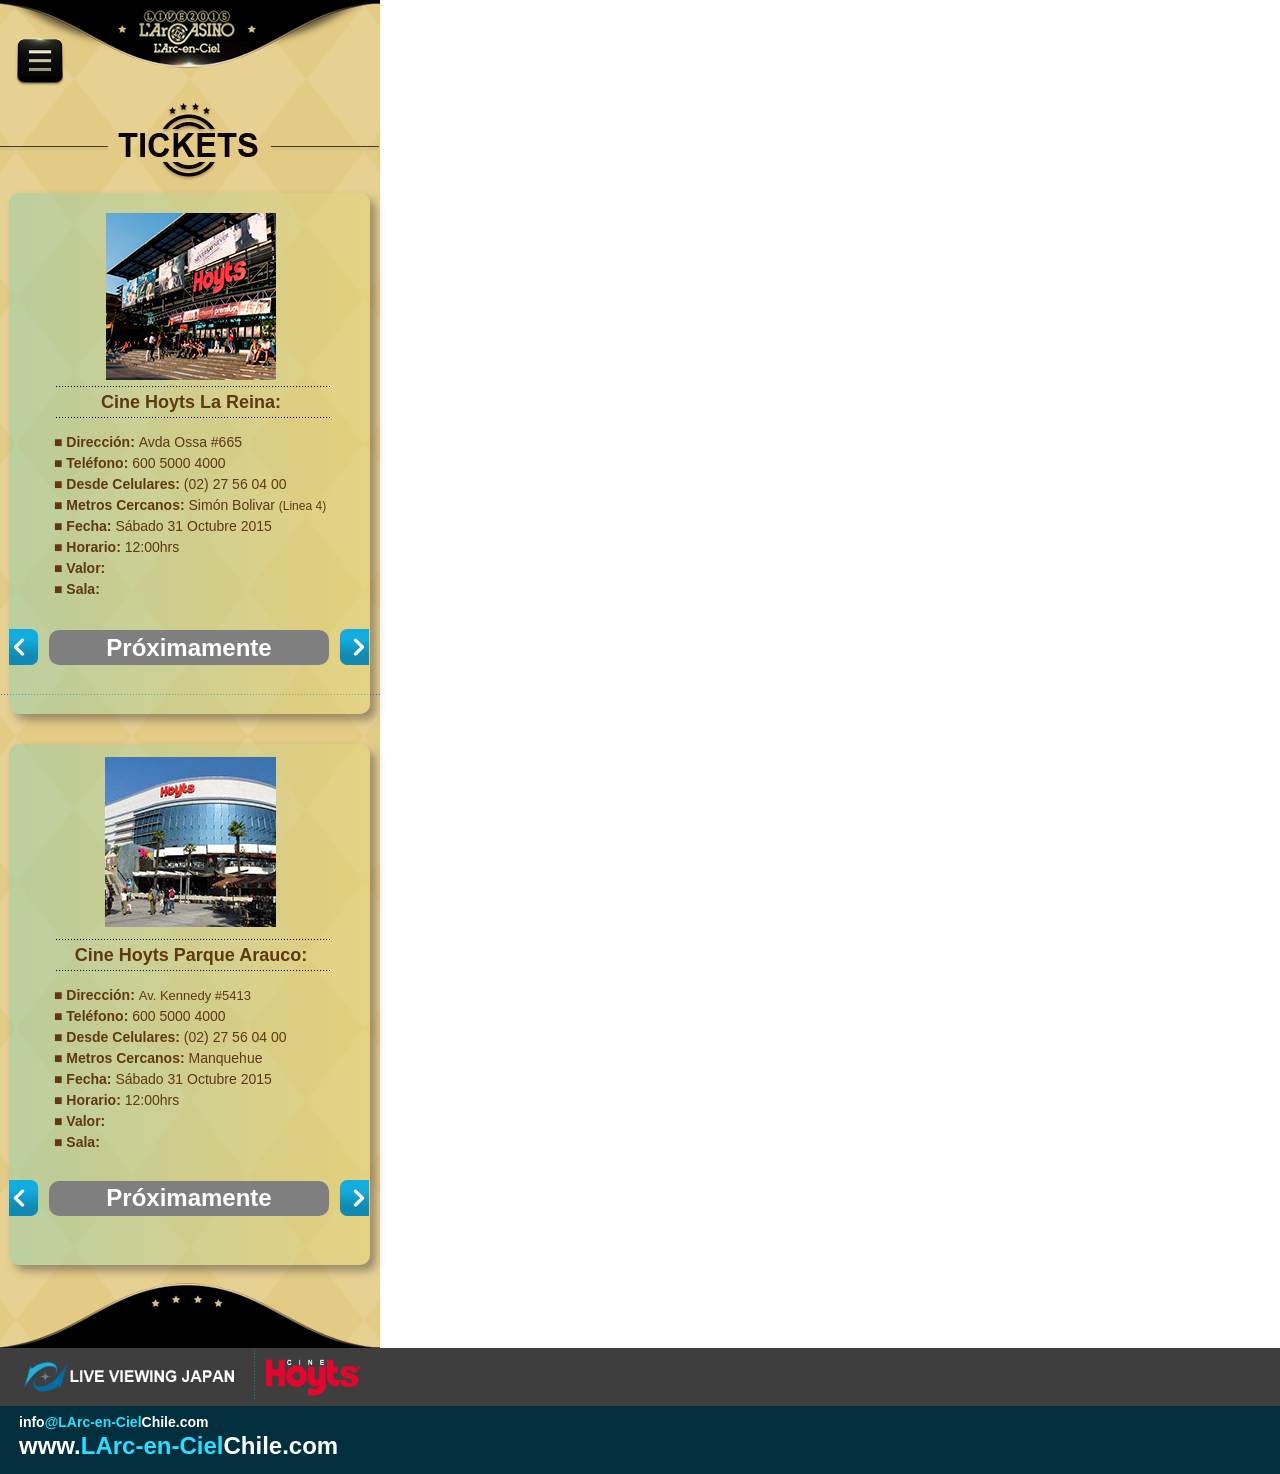
<file: phone/tickets.html>
<!DOCTYPE html>
<html class="html" lang="es-ES">
 <head>

  <script type="text/javascript">
   if(typeof Muse == "undefined") window.Muse = {}; window.Muse.assets = {"required":["jquery-1.8.3.min.js", "museutils.js", "jquery.musemenu.js", "webpro.js", "musewpdisclosure.js", "jquery.watch.js", "musewpslideshow.js", "jquery.museoverlay.js", "touchswipe.js", "tickets.css"], "outOfDate":[]};
</script>
  
  <meta http-equiv="Content-type" content="text/html;charset=UTF-8"/>
  <meta name="generator" content="2015.0.2.310"/>
  <title>L'Arc-en-Ciel LIVE 2015 L'ArCASINO | Proyeccion Oficial en Chile |TICKETS</title>
  <meta name="viewport" content="width=380"/>
  <!-- CSS -->
  <link rel="stylesheet" type="text/css" href="../css/site_global.css?4200435024"/>
  <link rel="stylesheet" type="text/css" href="css/master_a-p_g_-maestra.css?3951895947"/>
  <link rel="stylesheet" type="text/css" href="css/tickets.css?115483282" id="pagesheet"/>
  <!-- Other scripts -->
  <script type="text/javascript">
   document.documentElement.className += ' js';
var __adobewebfontsappname__ = "muse";
</script>
  <!-- JS includes -->
  <script type="text/javascript">
   document.write('\x3Cscript src="' + (document.location.protocol == 'https:' ? 'https:' : 'http:') + '//webfonts.creativecloud.com/source-sans-pro:n4:default.js" type="text/javascript">\x3C/script>');
</script>
  <!--[if lt IE 9]>
  <script src="../scripts/html5shiv.js?4241844378" type="text/javascript"></script>
  <![endif]-->
   </head>
 <body>

  <div class="clearfix" id="page"><!-- column -->
   <div class="position_content" id="page_position_content">
    <div class="clearfix colelem" id="pu3593"><!-- group -->
     <div class="clip_frame grpelem" id="u3593"><!-- image -->
      <img class="block" id="u3593_img" src="../images/header-crop-u3593.png" alt="" width="380" height="68"/>
     </div>
     <div class="clearfix grpelem" id="u4354"><!-- group -->
      <div class="clip_frame grpelem" id="u4355"><!-- image -->
       <img class="block" id="u4355_img" src="../images/menu-02.png" alt="" width="50" height="48"/>
      </div>
      <div class="accordion_wrapper grpelem" id="accordionu4357wrapper"><!-- vertical box -->
       <ul class="AccordionWidget clearfix" id="accordionu4357"><!-- column -->
        <li class="AccordionPanel clearfix colelem" id="u4358"><!-- vertical box --><div class="AccordionPanelTab clearfix colelem" id="u4359-3"><!-- content --><p>&nbsp;</p></div><div class="AccordionPanelContent disn clearfix colelem" id="u4360"><!-- group --><nav class="MenuBar clearfix grpelem" id="menuu4361"><!-- vertical box --><div class="MenuItemContainer clearfix colelem" id="u4362"><!-- horizontal box --><a class="nonblock nontext MenuItem MenuItemWithSubMenu clearfix grpelem" id="u4365" href="index.html"><!-- horizontal box --><div class="MenuItemLabel clearfix grpelem" id="u4367-4"><!-- content --><p>Home</p></div></a></div><div class="MenuItemContainer clearfix colelem" id="u4376"><!-- horizontal box --><a class="nonblock nontext MenuItem MenuItemWithSubMenu clearfix grpelem" id="u4377" href="live-viewing-japan.html"><!-- horizontal box --><div class="MenuItemLabel clearfix grpelem" id="u4380-4"><!-- content --><p>LIVE VIEWING JAPAN</p></div></a></div><div class="MenuItemContainer clearfix colelem" id="u4369"><!-- horizontal box --><a class="nonblock nontext MenuItem MenuItemWithSubMenu clearfix grpelem" id="u4370" href="l-arcasino.html"><!-- horizontal box --><div class="MenuItemLabel clearfix grpelem" id="u4373-4"><!-- content --><p>L'ArCASINO</p></div></a></div><div class="MenuItemContainer clearfix colelem" id="u4416"><!-- horizontal box --><a class="nonblock nontext MenuItem MenuItemWithSubMenu MuseMenuActive clearfix grpelem" id="u4417" href="tickets.html"><!-- horizontal box --><div class="MenuItemLabel clearfix grpelem" id="u4418-4"><!-- content --><p>TICKETS</p></div></a></div><div class="MenuItemContainer clearfix colelem" id="u4383"><!-- horizontal box --><a class="nonblock nontext MenuItem MenuItemWithSubMenu clearfix grpelem" id="u4386" href="larc-en-ciel.html"><!-- horizontal box --><div class="MenuItemLabel clearfix grpelem" id="u4387-4"><!-- content --><p>L'Arc~en~Ciel</p></div></a></div></nav></div></li>
       </ul>
      </div>
     </div>
    </div>
    <div class="colelem" id="u4390"><!-- simple frame --></div>
    <div class="clearfix colelem" id="pu4595"><!-- group -->
     <div class="grpelem" id="u4595"><!-- simple frame --></div>
     <div class="shadow rounded-corners clearfix grpelem" id="u5986-3"><!-- content -->
      <p>&nbsp;</p>
     </div>
     <div class="PamphletWidget clearfix grpelem" id="pamphletu4557"><!-- none box -->
      <div class="popup_anchor" id="u4565popup">
       <div class="ContainerGroup clearfix" id="u4565"><!-- stack box -->
        <div class="Container clearfix grpelem" id="u4566"><!-- column -->
         <div class="clip_frame clearfix colelem" id="u6157"><!-- image -->
          <div id="u6157_clip">
           <img class="position_content" id="u6157_img" src="../images/fichacine_lr.jpg" alt="" width="170" height="170"/>
          </div>
         </div>
         <div class="colelem" id="u4572"><!-- simple frame --></div>
         <div class="clearfix colelem" id="u4570-4"><!-- content -->
          <p>Cine Hoyts La Reina:</p>
         </div>
         <div class="colelem" id="u4567"><!-- simple frame --></div>
         <div class="clearfix colelem" id="u4571-35"><!-- content -->
          <p id="u4571-4">■ <span id="u4571-2">Dirección: </span>Avda Ossa #665</p>
          <p id="u4571-9">■<span> </span><span id="u4571-7">Teléfono: </span><span>600 5000 4000</span></p>
          <p id="u4571-13">■ <span id="u4571-11">Desde Celulares: </span>(02) 27 56 04 00</p>
          <p id="u4571-18"><span id="u4571-14">■ </span><span id="u4571-15">Metros Cercanos: </span><span id="u4571-16">Simón Bolivar </span><span id="u4571-17">(Linea 4)</span></p>
          <p id="u4571-23">■ <span id="u4571-20">Fecha: </span>Sábado 31 Octubre 2015<span id="u4571-22"></span></p>
          <p id="u4571-27">■ <span id="u4571-25">Horario: </span>12:00hrs</p>
          <p id="u4571-30">■ <span id="u4571-29">Valor:</span></p>
          <p id="u4571-33">■ <span id="u4571-32">Sala:</span></p>
         </div>
        </div>
        <div class="Container invi clearfix grpelem" id="u4573"><!-- group -->
         <div class="grpelem" id="u5984"><!-- custom html -->
          <iframe src="https://www.google.com/maps/embed?pb=!1m18!1m12!1m3!1d71630.28480249135!2d-70.63706303367313!3d-33.404647384680395!2m3!1f0!2f0!3f0!3m2!1i1024!2i768!4f13.1!3m3!1m2!1s0x0000000000000000%3A0x8ac3d2a2a494cc10!2sCine+Hoyts+La+Reina!5e0!3m2!1ses!2scl!4v1445322141802" width="349" height="402" frameborder="0" style="border:0" allowfullscreen></iframe>
</div>
        </div>
       </div>
      </div>
      <div class="ThumbGroup clearfix grpelem" id="u4559"><!-- none box -->
       <div class="popup_anchor">
        <div class="Thumb popup_element rounded-corners" id="u4561"><!-- simple frame --></div>
       </div>
       <div class="popup_anchor">
        <div class="Thumb popup_element rounded-corners" id="u4560"><!-- simple frame --></div>
       </div>
      </div>
      <div class="popup_anchor">
       <div class="PamphletPrevButton PamphletLightboxPart popup_element" id="u4558"><!-- simple frame --></div>
      </div>
      <div class="popup_anchor">
       <div class="PamphletNextButton PamphletLightboxPart popup_element" id="u4562"><!-- simple frame --></div>
      </div>
     </div>
     <div class="rounded-corners clearfix grpelem" id="u4604"><!-- group -->
      <div class="clearfix grpelem" id="u4605-4"><!-- content -->
       <p>Próximamente</p>
      </div>
     </div>
    </div>
    <div class="clearfix colelem" id="pu6022-3"><!-- group -->
     <div class="shadow rounded-corners clearfix grpelem" id="u6022-3"><!-- content -->
      <p>&nbsp;</p>
     </div>
     <div class="PamphletWidget clearfix grpelem" id="pamphletu5639"><!-- none box -->
      <div class="popup_anchor" id="u5643popup">
       <div class="ContainerGroup clearfix" id="u5643"><!-- stack box -->
        <div class="Container clearfix grpelem" id="u5647"><!-- column -->
         <div class="clip_frame colelem" id="u5670"><!-- image -->
          <img class="block" id="u5670_img" src="../images/cine-hoyts2-crop-u5670.jpg" alt="" width="171" height="170"/>
         </div>
         <div class="colelem" id="u5650"><!-- simple frame --></div>
         <div class="clearfix colelem" id="u5648-4"><!-- content -->
          <p>Cine Hoyts Parque Arauco:</p>
         </div>
         <div class="colelem" id="u5649"><!-- simple frame --></div>
         <div class="clearfix colelem" id="u5653-34"><!-- content -->
          <p id="u5653-4"><span id="u5653">■</span><span id="u5653-2"> Dirección: </span><span id="u5653-3">Av. Kennedy #5413</span></p>
          <p><span>■ </span><span id="u5653-6">Teléfono:</span><span> 600 5000 4000</span><span id="u5653-8"> </span><span></span></p>
          <p>■ <span id="u5653-12">Desde Celulares: </span>(02) 27 56 04 00</p>
          <p id="u5653-18">■<span id="u5653-16"> Metros Cercanos: </span>Manquehue</p>
          <p id="u5653-22">■<span id="u5653-20"> Fecha: </span>Sábado 31 Octubre 2015</p>
          <p id="u5653-26">■ <span id="u5653-24">Horario: </span>12:00hrs</p>
          <p>■ <span id="u5653-28">Valor:</span></p>
          <p>■ <span id="u5653-31">Sala:</span></p>
         </div>
        </div>
        <div class="Container invi clearfix grpelem" id="u5644"><!-- group -->
         <div class="grpelem" id="u5982"><!-- custom html -->
          <iframe src="https://www.google.com/maps/embed?pb=!1m18!1m12!1m3!1d44810.99352412203!2d-70.61386871267472!3d-33.40767613307979!2m3!1f0!2f0!3f0!3m2!1i1024!2i768!4f13.1!3m3!1m2!1s0x0000000000000000%3A0xbbc89a52f6a1a032!2sCinehoyts!5e0!3m2!1ses!2scl!4v1445322052142" width="349" height="402" frameborder="0" style="border:0" allowfullscreen></iframe>
</div>
        </div>
       </div>
      </div>
      <div class="ThumbGroup clearfix grpelem" id="u5640"><!-- none box -->
       <div class="popup_anchor">
        <div class="Thumb popup_element rounded-corners" id="u5642"><!-- simple frame --></div>
       </div>
       <div class="popup_anchor">
        <div class="Thumb popup_element rounded-corners" id="u5641"><!-- simple frame --></div>
       </div>
      </div>
      <div class="popup_anchor">
       <div class="PamphletPrevButton PamphletLightboxPart popup_element" id="u5657"><!-- simple frame --></div>
      </div>
      <div class="popup_anchor">
       <div class="PamphletNextButton PamphletLightboxPart popup_element" id="u5656"><!-- simple frame --></div>
      </div>
     </div>
     <div class="rounded-corners clearfix grpelem" id="u5663"><!-- group -->
      <div class="clearfix grpelem" id="u5665-4"><!-- content -->
       <p>Próximamente</p>
      </div>
     </div>
    </div>
    <div class="verticalspacer"></div>
    <div class="clip_frame colelem" id="u6383"><!-- image -->
     <img class="block" id="u6383_img" src="../images/footer-crop-u6383.png" alt="" width="380" height="65"/>
    </div>
    <div class="clearfix colelem" id="pu6385"><!-- group -->
     <div class="browser_width grpelem" id="u6385-bw">
      <div class="clearfix" id="u6385"><!-- group -->
       <a class="nonblock nontext clip_frame grpelem" id="u6388" href="http://liveviewing.jp/screenings/larc2015-eng/" target="_blank"><!-- image --><img class="block" id="u6388_img" src="../images/lvj-footer.png" alt="" width="230" height="43"/></a>
       <div class="clip_frame grpelem" id="u6390"><!-- image -->
        <img class="block" id="u6390_img" src="../images/logo-cine.png" alt="" width="95" height="41"/>
       </div>
      </div>
     </div>
     <div class="grpelem" id="u6392" data-mu-ie-matrix="progid:DXImageTransform.Microsoft.Matrix(M11=0,M12=-1,M21=1,M22=0,SizingMethod='auto expand')" data-mu-ie-matrix-dx="19" data-mu-ie-matrix-dy="-19"><!-- simple frame --></div>
    </div>
    <div class="clearfix colelem" id="pu6386"><!-- group -->
     <div class="browser_width grpelem" id="u6386-bw">
      <div class="clearfix" id="u6386"><!-- group -->
       <div class="clearfix grpelem" id="u6387-7"><!-- content -->
        <p id="u6387">&nbsp;</p>
        <p id="u6387-5">www.<span id="u6387-3">LArc-en-Ciel</span>Chile.com</p>
       </div>
      </div>
     </div>
     <a class="nonblock nontext clearfix grpelem" id="u6393-8" href="mailto:info@larc-en-cielchile.com" target="_blank"><!-- content --><p id="u6393">&nbsp;</p><p id="u6393-6">info<span id="u6393-3">@LArc-en-Ciel</span><span id="u6393-4">Chile</span>.com</p></a>
    </div>
   </div>
  </div>
  <!-- JS includes -->
  <script type="text/javascript">
   if (document.location.protocol != 'https:') document.write('\x3Cscript src="http://musecdn.businesscatalyst.com/scripts/4.0/jquery-1.8.3.min.js" type="text/javascript">\x3C/script>');
</script>
  <script type="text/javascript">
   window.jQuery || document.write('\x3Cscript src="../scripts/jquery-1.8.3.min.js" type="text/javascript">\x3C/script>');
</script>
  <script src="../scripts/museutils.js?275725342" type="text/javascript"></script>
  <script src="../scripts/jquery.musemenu.js?4042164668" type="text/javascript"></script>
  <script src="../scripts/webpro.js?3883484123" type="text/javascript"></script>
  <script src="../scripts/musewpdisclosure.js?404074387" type="text/javascript"></script>
  <script src="../scripts/musewpslideshow.js?360574455" type="text/javascript"></script>
  <script src="../scripts/jquery.museoverlay.js?342093292" type="text/javascript"></script>
  <script src="../scripts/touchswipe.js?4218319045" type="text/javascript"></script>
  <script src="../scripts/jquery.watch.js?3999102769" type="text/javascript"></script>
  <!-- Other scripts -->
  <script type="text/javascript">
   $(document).ready(function() { try {
(function(){var a={},b=function(a){if(a.match(/^rgb/))return a=a.replace(/\s+/g,"").match(/([\d\,]+)/gi)[0].split(","),(parseInt(a[0])<<16)+(parseInt(a[1])<<8)+parseInt(a[2]);if(a.match(/^\#/))return parseInt(a.substr(1),16);return 0};(function(){$('link[type="text/css"]').each(function(){var b=($(this).attr("href")||"").match(/\/?css\/([\w\-]+\.css)\?(\d+)/);b&&b[1]&&b[2]&&(a[b[1]]=b[2])})})();(function(){$("body").append('<div class="version" style="display:none; width:1px; height:1px;"></div>');
for(var c=$(".version"),d=0;d<Muse.assets.required.length;){var f=Muse.assets.required[d],g=f.match(/([\w\-\.]+)\.(\w+)$/),k=g&&g[1]?g[1]:null,g=g&&g[2]?g[2]:null;switch(g.toLowerCase()){case "css":k=k.replace(/\W/gi,"_").replace(/^([^a-z])/gi,"_$1");c.addClass(k);var g=b(c.css("color")),h=b(c.css("background-color"));g!=0||h!=0?(Muse.assets.required.splice(d,1),"undefined"!=typeof a[f]&&(g!=a[f]>>>24||h!=(a[f]&16777215))&&Muse.assets.outOfDate.push(f)):d++;c.removeClass(k);break;case "js":k.match(/^jquery-[\d\.]+/gi)&&
typeof $!="undefined"?Muse.assets.required.splice(d,1):d++;break;default:throw Error("Unsupported file type: "+g);}}c.remove();if(Muse.assets.outOfDate.length||Muse.assets.required.length)c="Puede que determinados archivos falten en el servidor o sean incorrectos. Limpie la cache del navegador e inténtelo de nuevo. Si el problema persiste, póngase en contacto con el administrador del sitio web.",(d=location&&location.search&&location.search.match&&location.search.match(/muse_debug/gi))&&Muse.assets.outOfDate.length&&(c+="\nOut of date: "+Muse.assets.outOfDate.join(",")),d&&Muse.assets.required.length&&(c+="\nMissing: "+Muse.assets.required.join(",")),alert(c)})()})();/* body */
Muse.Utils.transformMarkupToFixBrowserProblemsPreInit();/* body */
Muse.Utils.prepHyperlinks(true);/* body */
Muse.Utils.initWidget('.MenuBar', function(elem) { return $(elem).museMenu(); });/* unifiedNavBar */
Muse.Utils.initWidget('#accordionu4357', function(elem) { return new WebPro.Widget.Accordion(elem, {canCloseAll:true,defaultIndex:-1}); });/* #accordionu4357 */
Muse.Utils.initWidget('#pamphletu4557', function(elem) { new WebPro.Widget.ContentSlideShow(elem, {contentLayout_runtime:'stack',event:'click',deactivationEvent:'none',autoPlay:false,displayInterval:3000,transitionStyle:'horizontal',transitionDuration:500,hideAllContentsFirst:false,shuffle:false,enableSwipe:true,resumeAutoplay:false,resumeAutoplayInterval:3000,playOnce:false,autoActivate_runtime:false}); });/* #pamphletu4557 */
Muse.Utils.initWidget('#pamphletu5639', function(elem) { new WebPro.Widget.ContentSlideShow(elem, {contentLayout_runtime:'stack',event:'click',deactivationEvent:'none',autoPlay:false,displayInterval:3000,transitionStyle:'horizontal',transitionDuration:500,hideAllContentsFirst:false,shuffle:false,enableSwipe:true,resumeAutoplay:false,resumeAutoplayInterval:3000,playOnce:false,autoActivate_runtime:false}); });/* #pamphletu5639 */
Muse.Utils.resizeHeight()/* resize height */
Muse.Utils.fullPage('#page');/* 100% height page */
Muse.Utils.showWidgetsWhenReady();/* body */
Muse.Utils.transformMarkupToFixBrowserProblems();/* body */
} catch(e) { if (e && 'function' == typeof e.notify) e.notify(); else Muse.Assert.fail('Error calling selector function:' + e); }});
</script>
   </body>
</html>
</file>
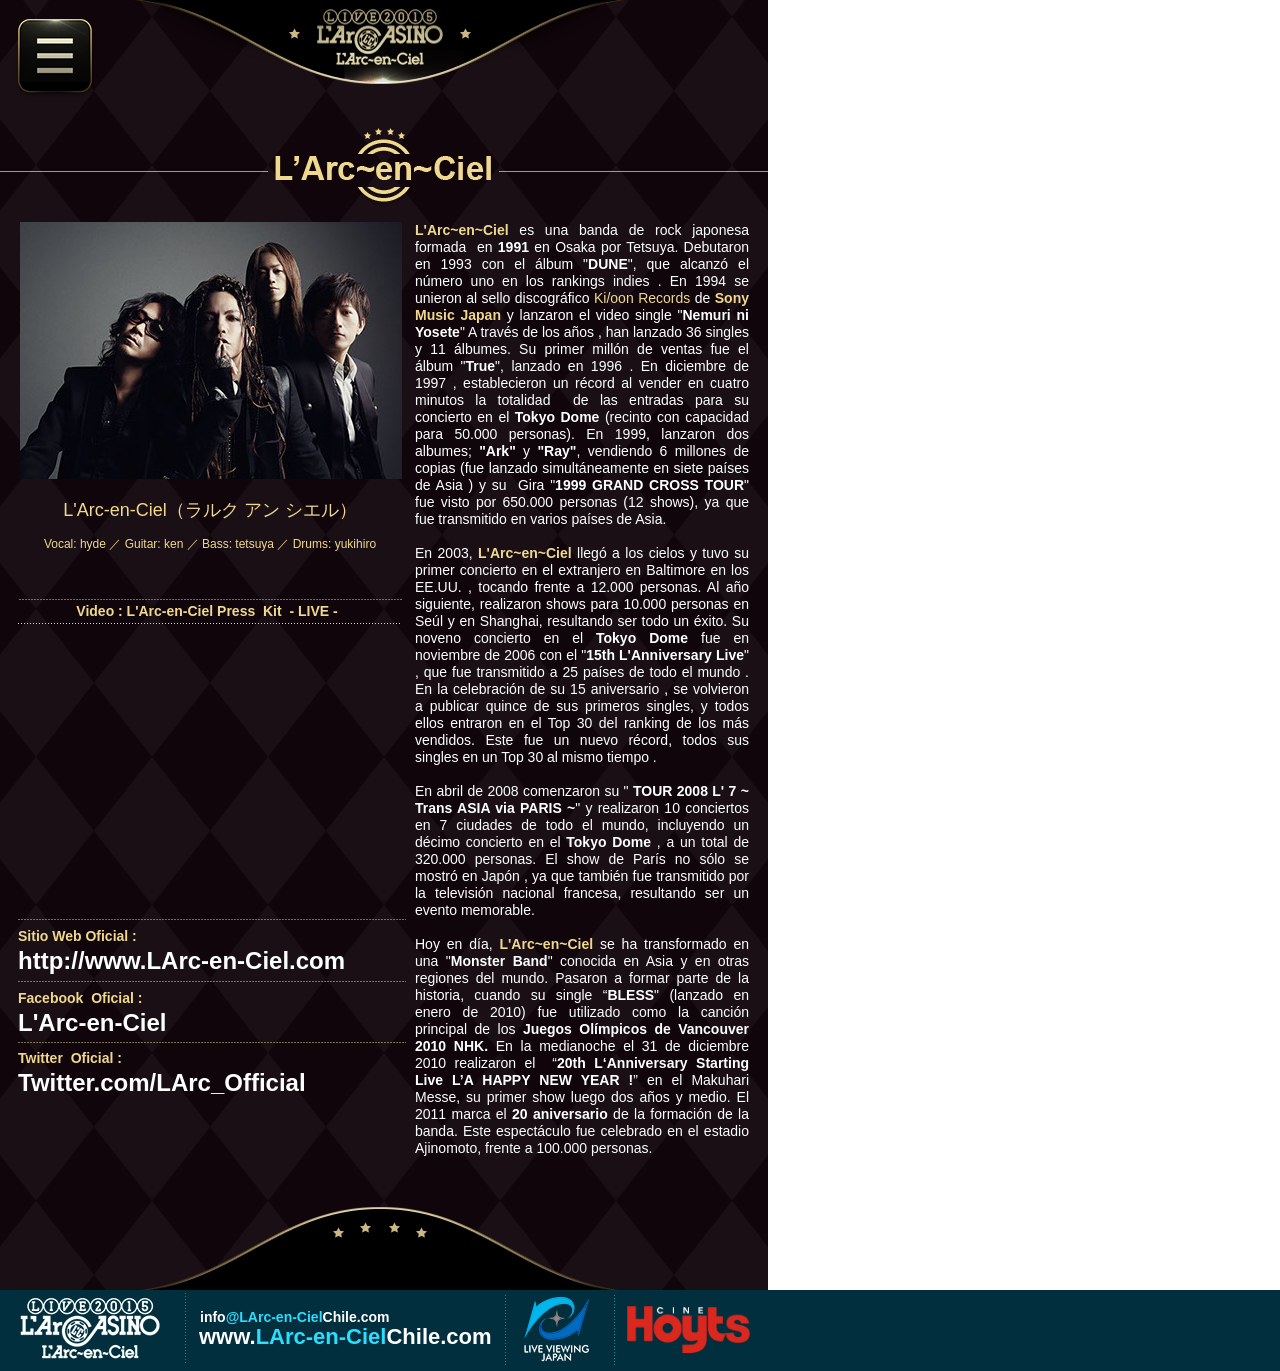
<file: tablet/larc-en-ciel.html>
<!DOCTYPE html>
<html class="html" lang="es-ES">
 <head>

  <script type="text/javascript">
   if(typeof Muse == "undefined") window.Muse = {}; window.Muse.assets = {"required":["jquery-1.8.3.min.js", "museutils.js", "jquery.musemenu.js", "webpro.js", "musewpdisclosure.js", "jquery.watch.js", "museredirect.js", "larc-en-ciel.css"], "outOfDate":[]};
</script>
  
  <script src="../scripts/museredirect.js?3899419633" type="text/javascript"></script>
  
  <script type="text/javascript">
   Muse.Redirect.redirect('tablet', '', '../phone/larc-en-ciel.html');
</script>
  
  <meta http-equiv="Content-type" content="text/html;charset=UTF-8"/>
  <meta name="generator" content="2015.0.2.310"/>
  <title>L'Arc-en-Ciel LIVE 2015 L'ArCASINO | Proyeccion Oficial en Chile |L'Arc~en~Ciel</title>
  <meta name="viewport" content="width=768"/>
  <!-- CSS -->
  <link rel="stylesheet" type="text/css" href="../css/site_global.css?4200435024"/>
  <link rel="stylesheet" type="text/css" href="css/master_a-p_g_-maestra.css?3868658616"/>
  <link rel="stylesheet" type="text/css" href="css/larc-en-ciel.css?303276614" id="pagesheet"/>
  <!-- Other scripts -->
  <script type="text/javascript">
   document.documentElement.className += ' js';
var __adobewebfontsappname__ = "muse";
</script>
  <!-- JS includes -->
  <script type="text/javascript">
   document.write('\x3Cscript src="' + (document.location.protocol == 'https:' ? 'https:' : 'http:') + '//webfonts.creativecloud.com/source-sans-pro:n4:default.js" type="text/javascript">\x3C/script>');
</script>
  <!--[if lt IE 9]>
  <script src="../scripts/html5shiv.js?4241844378" type="text/javascript"></script>
  <![endif]-->
   </head>
 <body>

  <div class="clearfix" id="page"><!-- column -->
   <div class="position_content" id="page_position_content">
    <div class="clearfix colelem" id="pu5063"><!-- group -->
     <div class="clip_frame clearfix grpelem" id="u5063"><!-- image -->
      <img class="position_content" id="u5063_img" src="../images/header-crop-u5063.png" alt="" width="502" height="89"/>
     </div>
     <div class="clip_frame grpelem" id="u5937"><!-- image -->
      <img class="block" id="u5937_img" src="../images/menu-02.png" alt="" width="80" height="80"/>
     </div>
     <div class="clearfix grpelem" id="u5939"><!-- group -->
      <div class="accordion_wrapper grpelem" id="accordionu5940wrapper"><!-- vertical box -->
       <ul class="AccordionWidget clearfix" id="accordionu5940"><!-- column -->
        <li class="AccordionPanel clearfix colelem" id="u5941"><!-- vertical box --><div class="AccordionPanelTab clearfix colelem" id="u5979-3"><!-- content --><p>&nbsp;</p></div><div class="AccordionPanelContent disn clearfix colelem" id="u5942"><!-- group --><nav class="MenuBar clearfix grpelem" id="menuu5943"><!-- vertical box --><div class="MenuItemContainer clearfix colelem" id="u5972"><!-- horizontal box --><a class="nonblock nontext MenuItem MenuItemWithSubMenu clearfix grpelem" id="u5973" href="index.html"><!-- horizontal box --><div class="MenuItemLabel clearfix grpelem" id="u5976-4"><!-- content --><p>Inicio</p></div></a></div><div class="MenuItemContainer clearfix colelem" id="u5958"><!-- horizontal box --><a class="nonblock nontext MenuItem MenuItemWithSubMenu clearfix grpelem" id="u5961" href="live-viewing-japan.html"><!-- horizontal box --><div class="MenuItemLabel clearfix grpelem" id="u5963-4"><!-- content --><p>LIVE VIEWING JAPAN</p></div></a></div><div class="MenuItemContainer clearfix colelem" id="u5965"><!-- horizontal box --><a class="nonblock nontext MenuItem MenuItemWithSubMenu clearfix grpelem" id="u5968" href="l-arcasino.html"><!-- horizontal box --><div class="MenuItemLabel clearfix grpelem" id="u5971-4"><!-- content --><p>L'ArCASINO</p></div></a></div><div class="MenuItemContainer clearfix colelem" id="u5951"><!-- horizontal box --><a class="nonblock nontext MenuItem MenuItemWithSubMenu clearfix grpelem" id="u5954" href="tickets.html"><!-- horizontal box --><div class="MenuItemLabel clearfix grpelem" id="u5957-4"><!-- content --><p>TICKETS</p></div></a></div><div class="MenuItemContainer clearfix colelem" id="u5944"><!-- horizontal box --><a class="nonblock nontext MenuItem MenuItemWithSubMenu MuseMenuActive clearfix grpelem" id="u5945" href="larc-en-ciel.html"><!-- horizontal box --><div class="MenuItemLabel clearfix grpelem" id="u5946-4"><!-- content --><p>L'Arc~en~Ciel</p></div></a></div></nav></div></li>
       </ul>
      </div>
     </div>
    </div>
    <div class="clip_frame clearfix colelem" id="u5593"><!-- image -->
     <div id="u5593_clip">
      <img class="position_content" id="u5593_img" src="../images/larcenciel-title.png" alt="" width="920" height="80"/>
     </div>
    </div>
    <div class="clearfix colelem" id="ppu5581"><!-- group -->
     <div class="clearfix grpelem" id="pu5581"><!-- column -->
      <div class="clip_frame colelem" id="u5581"><!-- image -->
       <img class="block" id="u5581_img" src="../images/larc-en-ciel383x258.jpg" alt="" width="382" height="257"/>
      </div>
      <div class="clearfix colelem" id="u5575-4"><!-- content -->
       <p>L'Arc-en-Ciel（ラルク アン シエル）</p>
      </div>
      <div class="clearfix colelem" id="u5576-4"><!-- content -->
       <p>Vocal: hyde ／ Guitar: ken ／ Bass: tetsuya ／ Drums: yukihiro</p>
      </div>
      <div class="colelem" id="u5586"><!-- simple frame --></div>
      <div class="clearfix colelem" id="u5577-4"><!-- content -->
       <p>Video : L'Arc-en-Ciel Press&nbsp; Kit&nbsp; - LIVE -</p>
      </div>
      <div class="colelem" id="u5587"><!-- simple frame --></div>
      <div class="colelem" id="u5578"><!-- custom html -->
       
<iframe class="actAsDiv" width="383" height="256.9371859296481" src="http://www.youtube.com/embed/hh8JwoBF74A?autoplay=0&loop=0&showinfo=0&theme=dark&color=white&controls=1&modestbranding=0&start=0&fs=1&iv_load_policy=3&wmode=transparent&rel=0" frameborder="0" allowfullscreen></iframe>

</div>
      <div class="colelem" id="u5588"><!-- simple frame --></div>
      <div class="clearfix colelem" id="u5580-8"><!-- content -->
       <p id="u5580-2">Sitio Web Oficial :</p>
       <p id="u5580-3">&nbsp;</p>
       <p class="links" id="u5580-6"><a class="nonblock" href="http://www.larc-en-ciel.com" target="_blank">http://www.LArc-en-Ciel.com</a></p>
      </div>
      <div class="colelem" id="u5589"><!-- simple frame --></div>
      <div class="clearfix colelem" id="u5583-9"><!-- content -->
       <p id="u5583-2">Facebook&nbsp; Oficial :</p>
       <p id="u5583-3">&nbsp;</p>
       <p class="links" id="u5583-7"><a class="nonblock" href="https://www.facebook.com/LArc-en-Ciel-139185632806476/" target="_blank">L'Arc-en-Ciel</a></p>
      </div>
      <div class="colelem" id="u5590"><!-- simple frame --></div>
      <div class="clearfix colelem" id="u5584-9"><!-- content -->
       <p id="u5584-2">Twitter&nbsp; Oficial :</p>
       <p id="u5584-3">&nbsp;</p>
       <p class="links" id="u5584-7"><a class="nonblock" href="https://twitter.com/LArc_official" target="_blank">Twitter.com/LArc_Official</a></p>
      </div>
     </div>
     <div class="clearfix grpelem" id="u5585-59"><!-- content -->
      <p><span id="u5585">L'Arc~en~Ciel</span> es una banda de rock japonesa formada&nbsp; en <span id="u5585-3">1991</span> en Osaka por Tetsuya. Debutaron en 1993 con el álbum &quot;<span id="u5585-5">DUNE</span>&quot;, que alcanzó el número uno en los rankings indies . En 1994 se unieron al sello discográfico <span id="u5585-7">Ki/oon Records</span> de <span id="u5585-9">Sony Music Japan</span> y lanzaron el video single &quot;<span id="u5585-11">Nemuri ni Yosete</span>&quot; A través de los años , han lanzado 36 singles y 11 álbumes. Su primer millón de ventas fue el álbum &quot;<span id="u5585-13">True</span>&quot;, lanzado en 1996 . En diciembre de 1997 , establecieron un récord al vender en cuatro minutos la totalidad&nbsp; de las entradas para su concierto en el <span id="u5585-15">Tokyo Dome</span> (recinto con capacidad para 50.000 personas). En 1999, lanzaron dos albumes;<span id="u5585-17"> &quot;Ark&quot; </span>y <span id="u5585-19">&quot;Ray&quot;</span>, vendiendo 6 millones de copias (fue lanzado simultáneamente en siete países de Asia ) y su&nbsp; Gira &quot;<span id="u5585-21">1999 GRAND CROSS TOUR</span>&quot; fue visto por 650.000 personas (12 shows), ya que fue transmitido en varios países de Asia.</p>
      <p>&nbsp;</p>
      <p>En 2003, <span id="u5585-26">L'Arc~en~Ciel</span><span id="u5585-27"> </span>llegó a los cielos y tuvo su primer concierto en el extranjero en Baltimore en los EE.UU. , tocando frente a 12.000 personas. Al año siguiente, realizaron shows para 10.000 personas en Seúl y en Shanghai, resultando ser todo un éxito. Su noveno concierto en el <span id="u5585-29">Tokyo Dome</span> fue en noviembre de 2006 con el &quot;<span id="u5585-31">15th L'Anniversary Live</span>&quot; , que fue transmitido a 25 países de todo el mundo . En la celebración de su 15 aniversario , se volvieron a publicar quince de sus primeros singles, y todos ellos entraron en el Top 30 del ranking de los más vendidos. Este fue un nuevo récord, todos sus singles en un Top 30 al mismo tiempo .</p>
      <p>&nbsp;</p>
      <p>En abril de 2008 comenzaron su &quot; <span id="u5585-36">TOUR 2008 L' 7 ~ Trans ASIA via PARIS ~</span>&quot; y realizaron 10 conciertos en 7 ciudades de todo el mundo, incluyendo un décimo concierto en el <span id="u5585-38">Tokyo Dome</span> , a un total de 320.000 personas. El show de París no sólo se mostró en Japón , ya que también fue transmitido por la televisión nacional francesa, resultando ser un evento memorable.</p>
      <p>&nbsp;</p>
      <p>Hoy en día,<span id="u5585-43"> </span><span id="u5585-44">L'Arc~en~Ciel</span><span id="u5585-45"> </span>se ha transformado en una &quot;<span id="u5585-47">Monster Band</span>&quot; conocida en Asia y en otras regiones del mundo. Pasaron a formar parte de la historia, cuando su single “<span id="u5585-49">BLESS</span>&quot; (lanzado en enero de 2010) fue utilizado como la canción principal de los <span id="u5585-51">Juegos Olímpicos de Vancouver 2010 NHK.</span> En la medianoche el 31 de diciembre 2010 realizaron el&nbsp; “<span id="u5585-53">20th L‘Anniversary Starting Live L’A HAPPY NEW YEAR !</span>” en el Makuhari Messe, su primer show luego dos años y medio. El 2011 marca el <span id="u5585-55">20 aniversario</span> de la formación de la banda. Este espectáculo fue celebrado en el estadio Ajinomoto, frente a 100.000 personas.</p>
     </div>
    </div>
    <div class="verticalspacer"></div>
    <div class="clip_frame colelem" id="u5162"><!-- image -->
     <img class="block" id="u5162_img" src="../images/footer-crop-u5162.png" alt="" width="502" height="85"/>
    </div>
    <div class="clearfix colelem" id="pu5052"><!-- group -->
     <div class="browser_width grpelem" id="u5052-bw">
      <div class="clearfix" id="u5052"><!-- group -->
       <div class="clip_frame grpelem" id="u5059"><!-- image -->
        <img class="block" id="u5059_img" src="../images/logo-footer.png" alt="" width="142" height="63"/>
       </div>
       <a class="nonblock nontext clearfix grpelem" id="u5053-8" href="mailto:info@larc-en-cielchile.com" target="_blank"><!-- content --><p id="u5053">&nbsp;</p><p id="u5053-6">info<span id="u5053-3">@LArc-en-Ciel</span><span id="u5053-4">Chile</span>.com</p></a>
       <a class="nonblock nontext clip_frame grpelem" id="u6124" href="http://liveviewing.jp/screenings/larc2015-eng/"><!-- image --><img class="block" id="u6124_img" src="../images/lvj-footer-2.png" alt="" width="67" height="67"/></a>
       <div class="clip_frame grpelem" id="u5057"><!-- image -->
        <img class="block" id="u5057_img" src="../images/hoyts-logo.png" alt="" width="123" height="47"/>
       </div>
      </div>
     </div>
     <div class="grpelem" id="u5054" data-mu-ie-matrix="progid:DXImageTransform.Microsoft.Matrix(M11=0,M12=-1,M21=1,M22=0,SizingMethod='auto expand')" data-mu-ie-matrix-dx="29" data-mu-ie-matrix-dy="-29"><!-- simple frame --></div>
     <div class="clearfix grpelem" id="u5055-7"><!-- content -->
      <p id="u5055">&nbsp;</p>
      <p id="u5055-5">www.<span id="u5055-3">LArc-en-Ciel</span>Chile.com</p>
     </div>
     <div class="grpelem" id="u5056" data-mu-ie-matrix="progid:DXImageTransform.Microsoft.Matrix(M11=0,M12=-1,M21=1,M22=0,SizingMethod='auto expand')" data-mu-ie-matrix-dx="29" data-mu-ie-matrix-dy="-29"><!-- simple frame --></div>
     <div class="grpelem" id="u6130" data-mu-ie-matrix="progid:DXImageTransform.Microsoft.Matrix(M11=0,M12=-1,M21=1,M22=0,SizingMethod='auto expand')" data-mu-ie-matrix-dx="29" data-mu-ie-matrix-dy="-29"><!-- simple frame --></div>
    </div>
   </div>
  </div>
  <!-- JS includes -->
  <script type="text/javascript">
   if (document.location.protocol != 'https:') document.write('\x3Cscript src="http://musecdn.businesscatalyst.com/scripts/4.0/jquery-1.8.3.min.js" type="text/javascript">\x3C/script>');
</script>
  <script type="text/javascript">
   window.jQuery || document.write('\x3Cscript src="../scripts/jquery-1.8.3.min.js" type="text/javascript">\x3C/script>');
</script>
  <script src="../scripts/museutils.js?275725342" type="text/javascript"></script>
  <script src="../scripts/jquery.musemenu.js?4042164668" type="text/javascript"></script>
  <script src="../scripts/webpro.js?3883484123" type="text/javascript"></script>
  <script src="../scripts/musewpdisclosure.js?404074387" type="text/javascript"></script>
  <script src="../scripts/jquery.watch.js?3999102769" type="text/javascript"></script>
  <!-- Other scripts -->
  <script type="text/javascript">
   $(document).ready(function() { try {
(function(){var a={},b=function(a){if(a.match(/^rgb/))return a=a.replace(/\s+/g,"").match(/([\d\,]+)/gi)[0].split(","),(parseInt(a[0])<<16)+(parseInt(a[1])<<8)+parseInt(a[2]);if(a.match(/^\#/))return parseInt(a.substr(1),16);return 0};(function(){$('link[type="text/css"]').each(function(){var b=($(this).attr("href")||"").match(/\/?css\/([\w\-]+\.css)\?(\d+)/);b&&b[1]&&b[2]&&(a[b[1]]=b[2])})})();(function(){$("body").append('<div class="version" style="display:none; width:1px; height:1px;"></div>');
for(var c=$(".version"),d=0;d<Muse.assets.required.length;){var f=Muse.assets.required[d],g=f.match(/([\w\-\.]+)\.(\w+)$/),k=g&&g[1]?g[1]:null,g=g&&g[2]?g[2]:null;switch(g.toLowerCase()){case "css":k=k.replace(/\W/gi,"_").replace(/^([^a-z])/gi,"_$1");c.addClass(k);var g=b(c.css("color")),h=b(c.css("background-color"));g!=0||h!=0?(Muse.assets.required.splice(d,1),"undefined"!=typeof a[f]&&(g!=a[f]>>>24||h!=(a[f]&16777215))&&Muse.assets.outOfDate.push(f)):d++;c.removeClass(k);break;case "js":k.match(/^jquery-[\d\.]+/gi)&&
typeof $!="undefined"?Muse.assets.required.splice(d,1):d++;break;default:throw Error("Unsupported file type: "+g);}}c.remove();if(Muse.assets.outOfDate.length||Muse.assets.required.length)c="Puede que determinados archivos falten en el servidor o sean incorrectos. Limpie la cache del navegador e inténtelo de nuevo. Si el problema persiste, póngase en contacto con el administrador del sitio web.",(d=location&&location.search&&location.search.match&&location.search.match(/muse_debug/gi))&&Muse.assets.outOfDate.length&&(c+="\nOut of date: "+Muse.assets.outOfDate.join(",")),d&&Muse.assets.required.length&&(c+="\nMissing: "+Muse.assets.required.join(",")),alert(c)})()})();/* body */
Muse.Utils.transformMarkupToFixBrowserProblemsPreInit();/* body */
Muse.Utils.prepHyperlinks(true);/* body */
Muse.Utils.initWidget('.MenuBar', function(elem) { return $(elem).museMenu(); });/* unifiedNavBar */
Muse.Utils.initWidget('#accordionu5940', function(elem) { return new WebPro.Widget.Accordion(elem, {canCloseAll:true,defaultIndex:-1}); });/* #accordionu5940 */
Muse.Utils.resizeHeight()/* resize height */
Muse.Utils.fullPage('#page');/* 100% height page */
Muse.Utils.showWidgetsWhenReady();/* body */
Muse.Utils.transformMarkupToFixBrowserProblems();/* body */
} catch(e) { if (e && 'function' == typeof e.notify) e.notify(); else Muse.Assert.fail('Error calling selector function:' + e); }});
</script>
   </body>
</html>
</file>
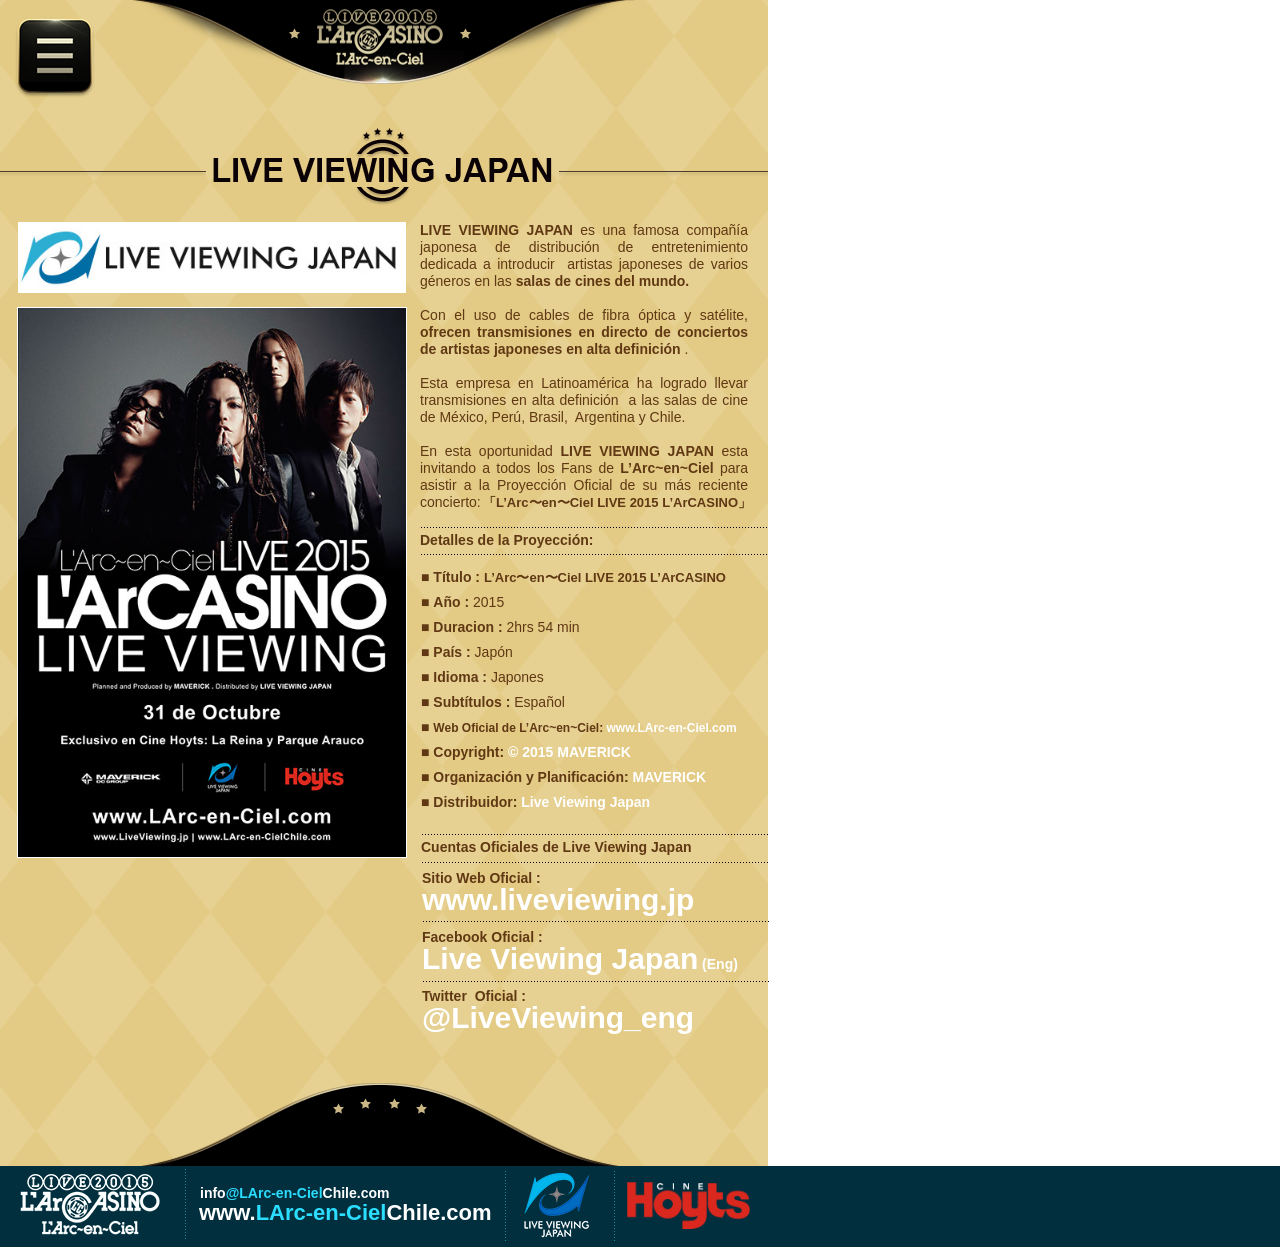
<file: tablet/live-viewing-japan.html>
<!DOCTYPE html>
<html class="html" lang="es-ES">
 <head>

  <script type="text/javascript">
   if(typeof Muse == "undefined") window.Muse = {}; window.Muse.assets = {"required":["jquery-1.8.3.min.js", "museutils.js", "jquery.musemenu.js", "webpro.js", "musewpdisclosure.js", "jquery.watch.js", "museredirect.js", "live-viewing-japan.css"], "outOfDate":[]};
</script>
  
  <script src="../scripts/museredirect.js?3899419633" type="text/javascript"></script>
  
  <script type="text/javascript">
   Muse.Redirect.redirect('tablet', '', '../phone/live-viewing-japan.html');
</script>
  
  <meta http-equiv="Content-type" content="text/html;charset=UTF-8"/>
  <meta name="generator" content="2015.0.2.310"/>
  <title>L'Arc-en-Ciel LIVE 2015 L'ArCASINO | Proyeccion Oficial en Chile |LIVE VIEWING JAPAN</title>
  <meta name="viewport" content="width=768"/>
  <!-- CSS -->
  <link rel="stylesheet" type="text/css" href="../css/site_global.css?4200435024"/>
  <link rel="stylesheet" type="text/css" href="css/master_a-p_g_-maestra.css?3868658616"/>
  <link rel="stylesheet" type="text/css" href="css/live-viewing-japan.css?477999945" id="pagesheet"/>
  <!-- Other scripts -->
  <script type="text/javascript">
   document.documentElement.className += ' js';
var __adobewebfontsappname__ = "muse";
</script>
  <!-- JS includes -->
  <script type="text/javascript">
   document.write('\x3Cscript src="' + (document.location.protocol == 'https:' ? 'https:' : 'http:') + '//webfonts.creativecloud.com/source-sans-pro:n4:default.js" type="text/javascript">\x3C/script>');
</script>
  <!--[if lt IE 9]>
  <script src="../scripts/html5shiv.js?4241844378" type="text/javascript"></script>
  <![endif]-->
   </head>
 <body>

  <div class="clearfix" id="page"><!-- column -->
   <div class="position_content" id="page_position_content">
    <div class="clearfix colelem" id="pu5063"><!-- group -->
     <div class="clip_frame clearfix grpelem" id="u5063"><!-- image -->
      <img class="position_content" id="u5063_img" src="../images/header-crop-u5063.png" alt="" width="502" height="89"/>
     </div>
     <div class="clip_frame grpelem" id="u5802"><!-- image -->
      <img class="block" id="u5802_img" src="../images/menu-02.png" alt="" width="80" height="80"/>
     </div>
     <div class="clearfix grpelem" id="u5804"><!-- group -->
      <div class="accordion_wrapper grpelem" id="accordionu5805wrapper"><!-- vertical box -->
       <ul class="AccordionWidget clearfix" id="accordionu5805"><!-- column -->
        <li class="AccordionPanel clearfix colelem" id="u5806"><!-- vertical box --><div class="AccordionPanelTab clearfix colelem" id="u5844-3"><!-- content --><p>&nbsp;</p></div><div class="AccordionPanelContent disn clearfix colelem" id="u5807"><!-- group --><nav class="MenuBar clearfix grpelem" id="menuu5808"><!-- vertical box --><div class="MenuItemContainer clearfix colelem" id="u5837"><!-- horizontal box --><a class="nonblock nontext MenuItem MenuItemWithSubMenu clearfix grpelem" id="u5838" href="index.html"><!-- horizontal box --><div class="MenuItemLabel clearfix grpelem" id="u5841-4"><!-- content --><p>Inicio</p></div></a></div><div class="MenuItemContainer clearfix colelem" id="u5823"><!-- horizontal box --><a class="nonblock nontext MenuItem MenuItemWithSubMenu MuseMenuActive clearfix grpelem" id="u5826" href="live-viewing-japan.html"><!-- horizontal box --><div class="MenuItemLabel clearfix grpelem" id="u5828-4"><!-- content --><p>LIVE VIEWING JAPAN</p></div></a></div><div class="MenuItemContainer clearfix colelem" id="u5830"><!-- horizontal box --><a class="nonblock nontext MenuItem MenuItemWithSubMenu clearfix grpelem" id="u5833" href="l-arcasino.html"><!-- horizontal box --><div class="MenuItemLabel clearfix grpelem" id="u5836-4"><!-- content --><p>L'ArCASINO</p></div></a></div><div class="MenuItemContainer clearfix colelem" id="u5816"><!-- horizontal box --><a class="nonblock nontext MenuItem MenuItemWithSubMenu clearfix grpelem" id="u5819" href="tickets.html"><!-- horizontal box --><div class="MenuItemLabel clearfix grpelem" id="u5822-4"><!-- content --><p>TICKETS</p></div></a></div><div class="MenuItemContainer clearfix colelem" id="u5809"><!-- horizontal box --><a class="nonblock nontext MenuItem MenuItemWithSubMenu clearfix grpelem" id="u5810" href="larc-en-ciel.html"><!-- horizontal box --><div class="MenuItemLabel clearfix grpelem" id="u5811-4"><!-- content --><p>L'Arc~en~Ciel</p></div></a></div></nav></div></li>
       </ul>
      </div>
     </div>
    </div>
    <div class="clip_frame clearfix colelem" id="u5118"><!-- image -->
     <div id="u5118_clip">
      <img class="position_content" id="u5118_img" src="../images/lvj-title.png" alt="" width="920" height="80"/>
     </div>
    </div>
    <div class="clearfix colelem" id="pu5120"><!-- group -->
     <div class="clearfix grpelem" id="u5120"><!-- column -->
      <div class="clearfix colelem" id="pu5146"><!-- group -->
       <div class="clip_frame grpelem" id="u5146"><!-- image -->
        <img class="block" id="u5146_img" src="../images/lvj-logo.jpg" alt="" width="388" height="71"/>
       </div>
       <div class="clearfix grpelem" id="u5142-21"><!-- content -->
        <p><span id="u5142">LIVE VIEWING JAPAN</span> es una famosa compañía japonesa de distribución de entretenimiento dedicada a introducir&nbsp; artistas japoneses de varios géneros en las <span id="u5142-3">salas de cines del mundo.</span></p>
        <p>&nbsp;</p>
        <p>Con el uso de cables de fibra óptica y satélite, <span id="u5142-7">ofrecen transmisiones en directo de conciertos de artistas japoneses en alta definición </span>.</p>
        <p>&nbsp;</p>
        <p>Esta empresa en Latinoamérica ha logrado llevar transmisiones en alta definición&nbsp; a las salas de cine de México, Perú, Brasil,&nbsp; Argentina y Chile.</p>
        <p>&nbsp;</p>
        <p>En esta oportunidad <span id="u5142-15">LIVE VIEWING JAPAN</span> esta invitando a todos los Fans de <span id="u5142-17">L’Arc~en~Ciel</span> para asistir a la Proyección Oficial de su más reciente concierto:</p>
       </div>
      </div>
      <div class="colelem" id="u5143"><!-- simple frame --></div>
      <div class="clearfix colelem" id="u5148-4"><!-- content -->
       <p>Detalles de la Proyección:</p>
      </div>
      <div class="colelem" id="u5149"><!-- simple frame --></div>
     </div>
     <div class="clearfix grpelem" id="u6153-4"><!-- content -->
      <p>「L’Arc〜en〜Ciel LIVE 2015 L’ArCASINO」</p>
     </div>
     <div class="grpelem" id="u6337"><!-- simple frame --></div>
     <div class="clearfix grpelem" id="u6339-4"><!-- content -->
      <p>Cuentas Oficiales de Live Viewing Japan</p>
     </div>
     <div class="clearfix grpelem" id="u6340-58"><!-- content -->
      <p id="u6340-5"><span id="u6340">■ </span><span id="u6340-2">Título :</span><span id="u6340-3"> </span><span id="u6340-4">L’Arc〜en〜Ciel LIVE 2015 L’ArCASINO</span></p>
      <p id="u6340-11"><span id="u6340-6">■</span><span id="u6340-7"> </span><span>Año</span> : <span id="u6340-10">2015</span></p>
      <p id="u6340-15"><span id="u6340-12">■ </span>Duracion : <span id="u6340-14">2hrs 54 min</span></p>
      <p id="u6340-20">■<span id="u6340-17"> </span><span id="u6340-18">País :</span> Japón</p>
      <p id="u6340-25">■<span id="u6340-22"> I</span><span id="u6340-23">dioma :</span> Japones</p>
      <p id="u6340-30">■<span id="u6340-27"> </span><span id="u6340-28">Subtítulos :</span> Español</p>
      <p class="links-2" id="u6340-37"><span id="u6340-31">■</span><span id="u6340-32"> </span><span id="u6340-33">Web Oficial de L’Arc~en~Ciel: </span><a class="nonblock" href="https://www.larc-en-ciel.com" target="_blank"><span id="u6340-34">www.LArc-en-Ciel.com</span></a><span id="u6340-36"></span></p>
      <p class="links-2" id="u6340-43"><span id="u6340-38">■</span><span id="u6340-39"> </span><span id="u6340-40">Copyright: </span><a class="nonblock" href="http://www.maverick-dci.com" target="_blank"><span id="u6340-41">© 2015 MAVERICK</span></a></p>
      <p class="links-2" id="u6340-49"><span id="u6340-44">■</span><span id="u6340-45"> </span><span id="u6340-46">Organización y Planificación: </span><a class="nonblock" href="http://www.maverick-dci.com" target="_blank"><span id="u6340-47">MAVERICK</span></a></p>
      <p class="links-2" id="u6340-56"><span id="u6340-50">■</span><span id="u6340-51"> </span><span id="u6340-52">Distribuidor: </span><a class="nonblock" href="http://liveviewing.jp/screenings/larc2015-eng/" target="_blank"><span id="u6340-53">Live Viewing Japan</span></a><span id="u6340-55"></span></p>
     </div>
     <div class="clip_frame grpelem" id="u6678"><!-- image -->
      <img class="block" id="u6678_img" src="../images/flyer-larcasino.jpg" alt="" width="388" height="549"/>
     </div>
    </div>
    <div class="colelem" id="u6338"><!-- simple frame --></div>
    <a class="nonblock nontext clearfix colelem" id="u6332-8" href="http://liveviewing.jp/screenings/larc2015-eng/" target="_blank"><!-- content --><p id="u6332-2">Sitio Web Oficial :</p><p id="u6332-3">&nbsp;</p><p id="u6332-4">&nbsp;</p><p id="u6332-6">www.liveviewing.jp</p></a>
    <div class="colelem" id="u6333"><!-- simple frame --></div>
    <a class="nonblock nontext clearfix colelem" id="u6335-9" href="https://www.facebook.com/LVJ.ENG?ref=ts&amp;fref=ts" target="_blank"><!-- content --><p id="u6335-2">Facebook Oficial :</p><p id="u6335-3">&nbsp;</p><p id="u6335-4">&nbsp;</p><p id="u6335-7"><span id="u6335-5">Live Viewing Japan</span><span id="u6335-6"> (Eng)</span></p></a>
    <div class="colelem" id="u6334"><!-- simple frame --></div>
    <a class="nonblock nontext clearfix colelem" id="u6336-8" href="https://twitter.com/LiveViewing_eng" target="_blank"><!-- content --><p id="u6336-2">Twitter&nbsp; Oficial :</p><p id="u6336-3">&nbsp;</p><p id="u6336-4">&nbsp;</p><p id="u6336-6">@LiveViewing_eng</p></a>
    <div class="verticalspacer"></div>
    <div class="clip_frame colelem" id="u5162"><!-- image -->
     <img class="block" id="u5162_img" src="../images/footer-crop-u5162.png" alt="" width="502" height="85"/>
    </div>
    <div class="clearfix colelem" id="pu5052"><!-- group -->
     <div class="browser_width grpelem" id="u5052-bw">
      <div class="clearfix" id="u5052"><!-- group -->
       <div class="clip_frame grpelem" id="u5059"><!-- image -->
        <img class="block" id="u5059_img" src="../images/logo-footer.png" alt="" width="142" height="63"/>
       </div>
       <a class="nonblock nontext clearfix grpelem" id="u5053-8" href="mailto:info@larc-en-cielchile.com" target="_blank"><!-- content --><p id="u5053">&nbsp;</p><p id="u5053-6">info<span id="u5053-3">@LArc-en-Ciel</span><span id="u5053-4">Chile</span>.com</p></a>
       <a class="nonblock nontext clip_frame grpelem" id="u6124" href="http://liveviewing.jp/screenings/larc2015-eng/"><!-- image --><img class="block" id="u6124_img" src="../images/lvj-footer-2.png" alt="" width="67" height="67"/></a>
       <div class="clip_frame grpelem" id="u5057"><!-- image -->
        <img class="block" id="u5057_img" src="../images/hoyts-logo.png" alt="" width="123" height="47"/>
       </div>
      </div>
     </div>
     <div class="grpelem" id="u5054" data-mu-ie-matrix="progid:DXImageTransform.Microsoft.Matrix(M11=0,M12=-1,M21=1,M22=0,SizingMethod='auto expand')" data-mu-ie-matrix-dx="29" data-mu-ie-matrix-dy="-29"><!-- simple frame --></div>
     <div class="clearfix grpelem" id="u5055-7"><!-- content -->
      <p id="u5055">&nbsp;</p>
      <p id="u5055-5">www.<span id="u5055-3">LArc-en-Ciel</span>Chile.com</p>
     </div>
     <div class="grpelem" id="u5056" data-mu-ie-matrix="progid:DXImageTransform.Microsoft.Matrix(M11=0,M12=-1,M21=1,M22=0,SizingMethod='auto expand')" data-mu-ie-matrix-dx="29" data-mu-ie-matrix-dy="-29"><!-- simple frame --></div>
     <div class="grpelem" id="u6130" data-mu-ie-matrix="progid:DXImageTransform.Microsoft.Matrix(M11=0,M12=-1,M21=1,M22=0,SizingMethod='auto expand')" data-mu-ie-matrix-dx="29" data-mu-ie-matrix-dy="-29"><!-- simple frame --></div>
    </div>
   </div>
  </div>
  <!-- JS includes -->
  <script type="text/javascript">
   if (document.location.protocol != 'https:') document.write('\x3Cscript src="http://musecdn.businesscatalyst.com/scripts/4.0/jquery-1.8.3.min.js" type="text/javascript">\x3C/script>');
</script>
  <script type="text/javascript">
   window.jQuery || document.write('\x3Cscript src="../scripts/jquery-1.8.3.min.js" type="text/javascript">\x3C/script>');
</script>
  <script src="../scripts/museutils.js?275725342" type="text/javascript"></script>
  <script src="../scripts/jquery.musemenu.js?4042164668" type="text/javascript"></script>
  <script src="../scripts/webpro.js?3883484123" type="text/javascript"></script>
  <script src="../scripts/musewpdisclosure.js?404074387" type="text/javascript"></script>
  <script src="../scripts/jquery.watch.js?3999102769" type="text/javascript"></script>
  <!-- Other scripts -->
  <script type="text/javascript">
   $(document).ready(function() { try {
(function(){var a={},b=function(a){if(a.match(/^rgb/))return a=a.replace(/\s+/g,"").match(/([\d\,]+)/gi)[0].split(","),(parseInt(a[0])<<16)+(parseInt(a[1])<<8)+parseInt(a[2]);if(a.match(/^\#/))return parseInt(a.substr(1),16);return 0};(function(){$('link[type="text/css"]').each(function(){var b=($(this).attr("href")||"").match(/\/?css\/([\w\-]+\.css)\?(\d+)/);b&&b[1]&&b[2]&&(a[b[1]]=b[2])})})();(function(){$("body").append('<div class="version" style="display:none; width:1px; height:1px;"></div>');
for(var c=$(".version"),d=0;d<Muse.assets.required.length;){var f=Muse.assets.required[d],g=f.match(/([\w\-\.]+)\.(\w+)$/),k=g&&g[1]?g[1]:null,g=g&&g[2]?g[2]:null;switch(g.toLowerCase()){case "css":k=k.replace(/\W/gi,"_").replace(/^([^a-z])/gi,"_$1");c.addClass(k);var g=b(c.css("color")),h=b(c.css("background-color"));g!=0||h!=0?(Muse.assets.required.splice(d,1),"undefined"!=typeof a[f]&&(g!=a[f]>>>24||h!=(a[f]&16777215))&&Muse.assets.outOfDate.push(f)):d++;c.removeClass(k);break;case "js":k.match(/^jquery-[\d\.]+/gi)&&
typeof $!="undefined"?Muse.assets.required.splice(d,1):d++;break;default:throw Error("Unsupported file type: "+g);}}c.remove();if(Muse.assets.outOfDate.length||Muse.assets.required.length)c="Puede que determinados archivos falten en el servidor o sean incorrectos. Limpie la cache del navegador e inténtelo de nuevo. Si el problema persiste, póngase en contacto con el administrador del sitio web.",(d=location&&location.search&&location.search.match&&location.search.match(/muse_debug/gi))&&Muse.assets.outOfDate.length&&(c+="\nOut of date: "+Muse.assets.outOfDate.join(",")),d&&Muse.assets.required.length&&(c+="\nMissing: "+Muse.assets.required.join(",")),alert(c)})()})();/* body */
Muse.Utils.transformMarkupToFixBrowserProblemsPreInit();/* body */
Muse.Utils.prepHyperlinks(true);/* body */
Muse.Utils.initWidget('.MenuBar', function(elem) { return $(elem).museMenu(); });/* unifiedNavBar */
Muse.Utils.initWidget('#accordionu5805', function(elem) { return new WebPro.Widget.Accordion(elem, {canCloseAll:true,defaultIndex:-1}); });/* #accordionu5805 */
Muse.Utils.resizeHeight()/* resize height */
Muse.Utils.fullPage('#page');/* 100% height page */
Muse.Utils.showWidgetsWhenReady();/* body */
Muse.Utils.transformMarkupToFixBrowserProblems();/* body */
} catch(e) { if (e && 'function' == typeof e.notify) e.notify(); else Muse.Assert.fail('Error calling selector function:' + e); }});
</script>
   </body>
</html>
</file>
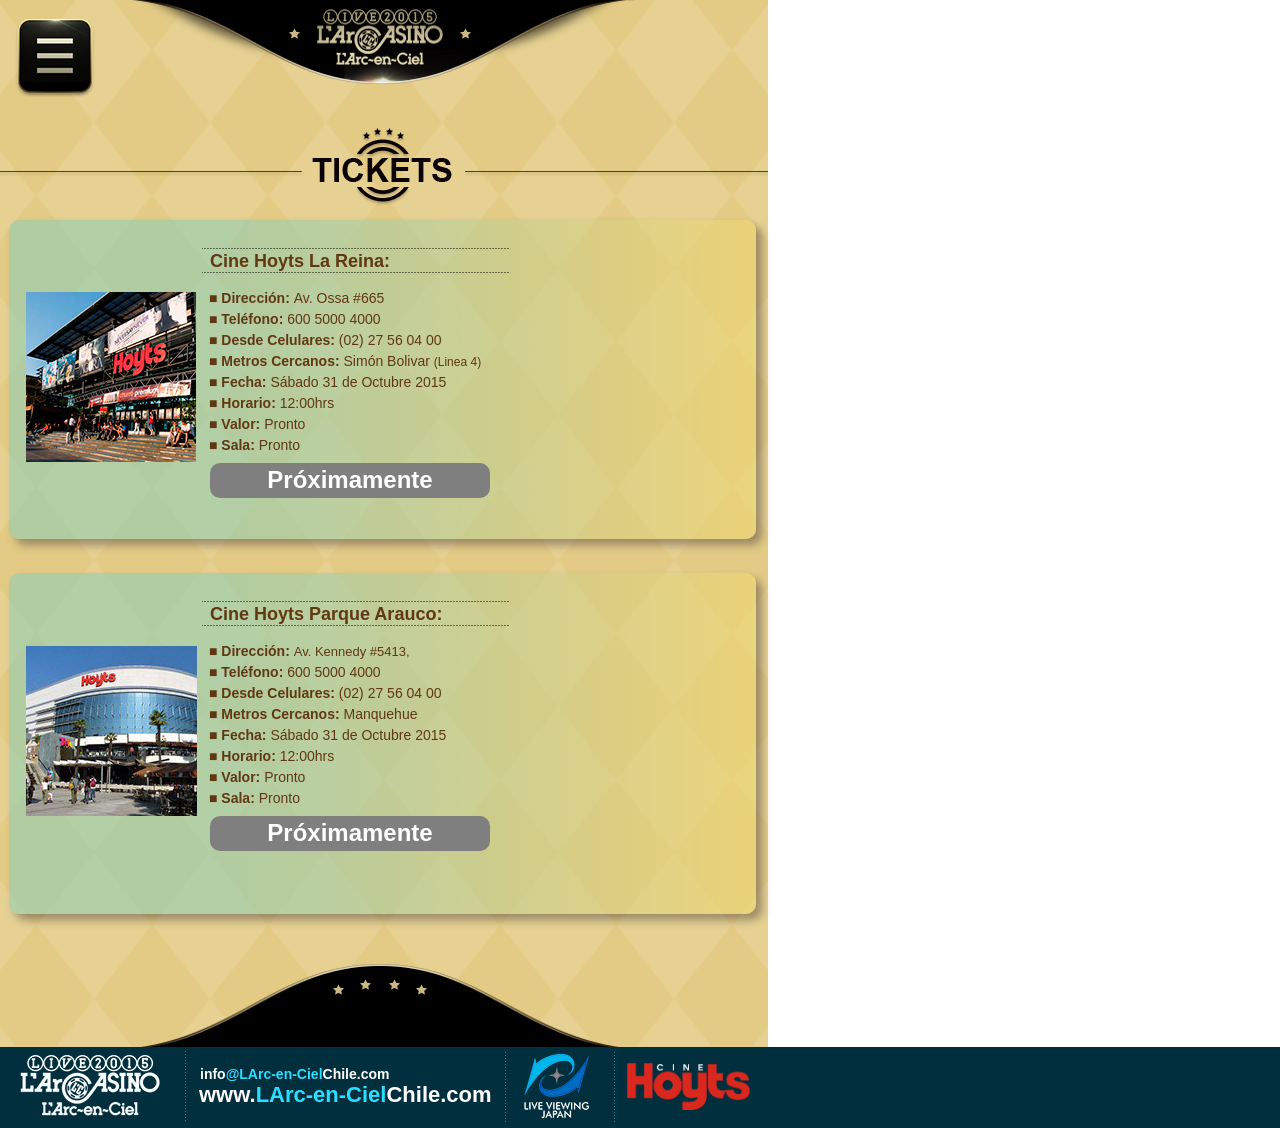
<file: tablet/tickets.html>
<!DOCTYPE html>
<html class="html" lang="es-ES">
 <head>

  <script type="text/javascript">
   if(typeof Muse == "undefined") window.Muse = {}; window.Muse.assets = {"required":["jquery-1.8.3.min.js", "museutils.js", "jquery.musemenu.js", "webpro.js", "musewpdisclosure.js", "jquery.watch.js", "museredirect.js", "tickets.css"], "outOfDate":[]};
</script>
  
  <script src="../scripts/museredirect.js?3899419633" type="text/javascript"></script>
  
  <script type="text/javascript">
   Muse.Redirect.redirect('tablet', '', '../phone/tickets.html');
</script>
  
  <meta http-equiv="Content-type" content="text/html;charset=UTF-8"/>
  <meta name="generator" content="2015.0.2.310"/>
  <title>L'Arc-en-Ciel LIVE 2015 L'ArCASINO | Proyeccion Oficial en Chile |TICKETS</title>
  <meta name="viewport" content="width=768"/>
  <!-- CSS -->
  <link rel="stylesheet" type="text/css" href="../css/site_global.css?4200435024"/>
  <link rel="stylesheet" type="text/css" href="css/master_a-p_g_-maestra.css?3868658616"/>
  <link rel="stylesheet" type="text/css" href="css/tickets.css?423140468" id="pagesheet"/>
  <!-- Other scripts -->
  <script type="text/javascript">
   document.documentElement.className += ' js';
var __adobewebfontsappname__ = "muse";
</script>
  <!-- JS includes -->
  <script type="text/javascript">
   document.write('\x3Cscript src="' + (document.location.protocol == 'https:' ? 'https:' : 'http:') + '//webfonts.creativecloud.com/source-sans-pro:n4:default.js" type="text/javascript">\x3C/script>');
</script>
  <!--[if lt IE 9]>
  <script src="../scripts/html5shiv.js?4241844378" type="text/javascript"></script>
  <![endif]-->
   </head>
 <body>

  <div class="clearfix" id="page"><!-- column -->
   <div class="position_content" id="page_position_content">
    <div class="clearfix colelem" id="pu5063"><!-- group -->
     <div class="clip_frame clearfix grpelem" id="u5063"><!-- image -->
      <img class="position_content" id="u5063_img" src="../images/header-crop-u5063.png" alt="" width="502" height="89"/>
     </div>
     <div class="clip_frame grpelem" id="u5892"><!-- image -->
      <img class="block" id="u5892_img" src="../images/menu-02.png" alt="" width="80" height="80"/>
     </div>
     <div class="clearfix grpelem" id="u5894"><!-- group -->
      <div class="accordion_wrapper grpelem" id="accordionu5895wrapper"><!-- vertical box -->
       <ul class="AccordionWidget clearfix" id="accordionu5895"><!-- column -->
        <li class="AccordionPanel clearfix colelem" id="u5896"><!-- vertical box --><div class="AccordionPanelTab clearfix colelem" id="u5934-3"><!-- content --><p>&nbsp;</p></div><div class="AccordionPanelContent disn clearfix colelem" id="u5897"><!-- group --><nav class="MenuBar clearfix grpelem" id="menuu5898"><!-- vertical box --><div class="MenuItemContainer clearfix colelem" id="u5927"><!-- horizontal box --><a class="nonblock nontext MenuItem MenuItemWithSubMenu clearfix grpelem" id="u5928" href="index.html"><!-- horizontal box --><div class="MenuItemLabel clearfix grpelem" id="u5931-4"><!-- content --><p>Inicio</p></div></a></div><div class="MenuItemContainer clearfix colelem" id="u5913"><!-- horizontal box --><a class="nonblock nontext MenuItem MenuItemWithSubMenu clearfix grpelem" id="u5916" href="live-viewing-japan.html"><!-- horizontal box --><div class="MenuItemLabel clearfix grpelem" id="u5918-4"><!-- content --><p>LIVE VIEWING JAPAN</p></div></a></div><div class="MenuItemContainer clearfix colelem" id="u5920"><!-- horizontal box --><a class="nonblock nontext MenuItem MenuItemWithSubMenu clearfix grpelem" id="u5923" href="l-arcasino.html"><!-- horizontal box --><div class="MenuItemLabel clearfix grpelem" id="u5926-4"><!-- content --><p>L'ArCASINO</p></div></a></div><div class="MenuItemContainer clearfix colelem" id="u5906"><!-- horizontal box --><a class="nonblock nontext MenuItem MenuItemWithSubMenu MuseMenuActive clearfix grpelem" id="u5909" href="tickets.html"><!-- horizontal box --><div class="MenuItemLabel clearfix grpelem" id="u5912-4"><!-- content --><p>TICKETS</p></div></a></div><div class="MenuItemContainer clearfix colelem" id="u5899"><!-- horizontal box --><a class="nonblock nontext MenuItem MenuItemWithSubMenu clearfix grpelem" id="u5900" href="larc-en-ciel.html"><!-- horizontal box --><div class="MenuItemLabel clearfix grpelem" id="u5901-4"><!-- content --><p>L'Arc~en~Ciel</p></div></a></div></nav></div></li>
       </ul>
      </div>
     </div>
    </div>
    <div class="clip_frame clearfix colelem" id="u5501"><!-- image -->
     <div id="u5501_clip">
      <img class="position_content" id="u5501_img" src="../images/ticket-title.png" alt="" width="920" height="80"/>
     </div>
    </div>
    <div class="shadow rounded-corners clearfix colelem" id="u5509"><!-- group -->
     <div class="clip_frame grpelem" id="u5504"><!-- image -->
      <img class="block" id="u5504_img" src="../images/fichacine_lr2.jpg" alt="" width="170" height="170"/>
     </div>
     <div class="clearfix grpelem" id="pu5535"><!-- column -->
      <div class="clearfix colelem" id="u5535"><!-- column -->
       <div class="colelem" id="u5508"><!-- simple frame --></div>
       <div class="clearfix colelem" id="u5513-4"><!-- content -->
        <p>Cine Hoyts La Reina:</p>
       </div>
       <div class="colelem" id="u5506"><!-- simple frame --></div>
       <div class="clearfix colelem" id="u5507-35"><!-- content -->
        <p id="u5507-4">■<span id="u5507-2"> Dirección: </span>Av. Ossa #665</p>
        <p id="u5507-8"><span>■ </span><span id="u5507-6">Teléfono: </span><span>600 5000 4000</span></p>
        <p id="u5507-12">■ <span id="u5507-10">Desde Celulares: </span>(02) 27 56 04 00</p>
        <p id="u5507-17"><span id="u5507-13">■</span><span id="u5507-14"> Metros Cercanos: </span><span id="u5507-15">Simón Bolivar </span><span id="u5507-16">(Linea 4)</span></p>
        <p id="u5507-21">■<span id="u5507-19"> Fecha: </span>Sábado 31 de Octubre 2015</p>
        <p id="u5507-25">■ <span id="u5507-23">Horario: </span>12:00hrs</p>
        <p id="u5507-29">■ <span id="u5507-27">Valor: </span>Pronto</p>
        <p id="u5507-33">■ <span id="u5507-31">Sala: </span>Pronto</p>
       </div>
      </div>
      <div class="clearfix colelem" id="u6349"><!-- group -->
       <div class="rounded-corners clearfix grpelem" id="u6350"><!-- group -->
        <div class="clearfix grpelem" id="u6351-4"><!-- content -->
         <p>Próximamente</p>
        </div>
       </div>
      </div>
     </div>
     <div class="grpelem" id="u6083"><!-- custom html -->
      <iframe src="https://www.google.com/maps/embed?pb=!1m18!1m12!1m3!1d71622.97899465039!2d-70.61283593792386!3d-33.41350734651157!2m3!1f0!2f0!3f0!3m2!1i1024!2i768!4f13.1!3m3!1m2!1s0x0000000000000000%3A0x8ac3d2a2a494cc10!2sCine+Hoyts+La+Reina!5e0!3m2!1ses!2scl!4v1445323605262" width="218" height="217" frameborder="0" style="border:0" allowfullscreen></iframe>
</div>
    </div>
    <div class="shadow rounded-corners clearfix colelem" id="u5553"><!-- group -->
     <div class="clearfix grpelem" id="pu5556"><!-- column -->
      <div class="clearfix colelem" id="u5556"><!-- column -->
       <div class="colelem" id="u5560"><!-- simple frame --></div>
       <div class="clearfix colelem" id="u5561-4"><!-- content -->
        <p>Cine Hoyts Parque Arauco:</p>
       </div>
       <div class="colelem" id="u5562"><!-- simple frame --></div>
       <div class="clearfix colelem" id="u5563-34"><!-- content -->
        <p id="u5563-4"><span id="u5563">■</span><span id="u5563-2"> Dirección: </span><span id="u5563-3">Av. Kennedy #5413,</span></p>
        <p><span>■ </span><span id="u5563-6">Teléfono: </span><span>600 5000 4000</span></p>
        <p>■ <span id="u5563-10">Desde Celulares: </span>(02) 27 56 04 00</p>
        <p id="u5563-16">■<span id="u5563-14"> Metros Cercanos: </span>Manquehue</p>
        <p id="u5563-20">■<span id="u5563-18"> Fecha: </span>Sábado 31 de Octubre 2015</p>
        <p id="u5563-24">■ <span id="u5563-22">Horario: </span>12:00hrs</p>
        <p>■ <span id="u5563-26">Valor: </span>Pronto</p>
        <p>■ <span id="u5563-30">Sala: </span>Pronto</p>
       </div>
      </div>
      <div class="clearfix colelem" id="u6352"><!-- group -->
       <div class="rounded-corners clearfix grpelem" id="u6353"><!-- group -->
        <div class="clearfix grpelem" id="u6354-4"><!-- content -->
         <p>Próximamente</p>
        </div>
       </div>
      </div>
     </div>
     <div class="grpelem" id="u6081"><!-- custom html -->
      <iframe src="https://www.google.com/maps/embed?pb=!1m18!1m12!1m3!1d71630.28480249135!2d-70.63706303367313!3d-33.404647384680395!2m3!1f0!2f0!3f0!3m2!1i1024!2i768!4f13.1!3m3!1m2!1s0x0000000000000000%3A0xbbc89a52f6a1a032!2sCinehoyts!5e0!3m2!1ses!2scl!4v1445323456372" width="218" height="217" frameborder="0" style="border:0" allowfullscreen></iframe>
</div>
    </div>
    <div class="verticalspacer"></div>
    <div class="clip_frame colelem" id="u5536"><!-- image -->
     <img class="block" id="u5536_img" src="../images/cine-hoyts2-crop-u5536.jpg" alt="" width="171" height="170"/>
    </div>
    <div class="clip_frame colelem" id="u5162"><!-- image -->
     <img class="block" id="u5162_img" src="../images/footer-crop-u5162.png" alt="" width="502" height="85"/>
    </div>
    <div class="clearfix colelem" id="pu5052"><!-- group -->
     <div class="browser_width grpelem" id="u5052-bw">
      <div class="clearfix" id="u5052"><!-- group -->
       <div class="clip_frame grpelem" id="u5059"><!-- image -->
        <img class="block" id="u5059_img" src="../images/logo-footer.png" alt="" width="142" height="63"/>
       </div>
       <a class="nonblock nontext clearfix grpelem" id="u5053-8" href="mailto:info@larc-en-cielchile.com" target="_blank"><!-- content --><p id="u5053">&nbsp;</p><p id="u5053-6">info<span id="u5053-3">@LArc-en-Ciel</span><span id="u5053-4">Chile</span>.com</p></a>
       <a class="nonblock nontext clip_frame grpelem" id="u6124" href="http://liveviewing.jp/screenings/larc2015-eng/"><!-- image --><img class="block" id="u6124_img" src="../images/lvj-footer-2.png" alt="" width="67" height="67"/></a>
       <div class="clip_frame grpelem" id="u5057"><!-- image -->
        <img class="block" id="u5057_img" src="../images/hoyts-logo.png" alt="" width="123" height="47"/>
       </div>
      </div>
     </div>
     <div class="grpelem" id="u5054" data-mu-ie-matrix="progid:DXImageTransform.Microsoft.Matrix(M11=0,M12=-1,M21=1,M22=0,SizingMethod='auto expand')" data-mu-ie-matrix-dx="29" data-mu-ie-matrix-dy="-29"><!-- simple frame --></div>
     <div class="clearfix grpelem" id="u5055-7"><!-- content -->
      <p id="u5055">&nbsp;</p>
      <p id="u5055-5">www.<span id="u5055-3">LArc-en-Ciel</span>Chile.com</p>
     </div>
     <div class="grpelem" id="u5056" data-mu-ie-matrix="progid:DXImageTransform.Microsoft.Matrix(M11=0,M12=-1,M21=1,M22=0,SizingMethod='auto expand')" data-mu-ie-matrix-dx="29" data-mu-ie-matrix-dy="-29"><!-- simple frame --></div>
     <div class="grpelem" id="u6130" data-mu-ie-matrix="progid:DXImageTransform.Microsoft.Matrix(M11=0,M12=-1,M21=1,M22=0,SizingMethod='auto expand')" data-mu-ie-matrix-dx="29" data-mu-ie-matrix-dy="-29"><!-- simple frame --></div>
    </div>
   </div>
  </div>
  <!-- JS includes -->
  <script type="text/javascript">
   if (document.location.protocol != 'https:') document.write('\x3Cscript src="http://musecdn.businesscatalyst.com/scripts/4.0/jquery-1.8.3.min.js" type="text/javascript">\x3C/script>');
</script>
  <script type="text/javascript">
   window.jQuery || document.write('\x3Cscript src="../scripts/jquery-1.8.3.min.js" type="text/javascript">\x3C/script>');
</script>
  <script src="../scripts/museutils.js?275725342" type="text/javascript"></script>
  <script src="../scripts/jquery.musemenu.js?4042164668" type="text/javascript"></script>
  <script src="../scripts/webpro.js?3883484123" type="text/javascript"></script>
  <script src="../scripts/musewpdisclosure.js?404074387" type="text/javascript"></script>
  <script src="../scripts/jquery.watch.js?3999102769" type="text/javascript"></script>
  <!-- Other scripts -->
  <script type="text/javascript">
   $(document).ready(function() { try {
(function(){var a={},b=function(a){if(a.match(/^rgb/))return a=a.replace(/\s+/g,"").match(/([\d\,]+)/gi)[0].split(","),(parseInt(a[0])<<16)+(parseInt(a[1])<<8)+parseInt(a[2]);if(a.match(/^\#/))return parseInt(a.substr(1),16);return 0};(function(){$('link[type="text/css"]').each(function(){var b=($(this).attr("href")||"").match(/\/?css\/([\w\-]+\.css)\?(\d+)/);b&&b[1]&&b[2]&&(a[b[1]]=b[2])})})();(function(){$("body").append('<div class="version" style="display:none; width:1px; height:1px;"></div>');
for(var c=$(".version"),d=0;d<Muse.assets.required.length;){var f=Muse.assets.required[d],g=f.match(/([\w\-\.]+)\.(\w+)$/),k=g&&g[1]?g[1]:null,g=g&&g[2]?g[2]:null;switch(g.toLowerCase()){case "css":k=k.replace(/\W/gi,"_").replace(/^([^a-z])/gi,"_$1");c.addClass(k);var g=b(c.css("color")),h=b(c.css("background-color"));g!=0||h!=0?(Muse.assets.required.splice(d,1),"undefined"!=typeof a[f]&&(g!=a[f]>>>24||h!=(a[f]&16777215))&&Muse.assets.outOfDate.push(f)):d++;c.removeClass(k);break;case "js":k.match(/^jquery-[\d\.]+/gi)&&
typeof $!="undefined"?Muse.assets.required.splice(d,1):d++;break;default:throw Error("Unsupported file type: "+g);}}c.remove();if(Muse.assets.outOfDate.length||Muse.assets.required.length)c="Puede que determinados archivos falten en el servidor o sean incorrectos. Limpie la cache del navegador e inténtelo de nuevo. Si el problema persiste, póngase en contacto con el administrador del sitio web.",(d=location&&location.search&&location.search.match&&location.search.match(/muse_debug/gi))&&Muse.assets.outOfDate.length&&(c+="\nOut of date: "+Muse.assets.outOfDate.join(",")),d&&Muse.assets.required.length&&(c+="\nMissing: "+Muse.assets.required.join(",")),alert(c)})()})();/* body */
Muse.Utils.transformMarkupToFixBrowserProblemsPreInit();/* body */
Muse.Utils.prepHyperlinks(true);/* body */
Muse.Utils.initWidget('.MenuBar', function(elem) { return $(elem).museMenu(); });/* unifiedNavBar */
Muse.Utils.initWidget('#accordionu5895', function(elem) { return new WebPro.Widget.Accordion(elem, {canCloseAll:true,defaultIndex:-1}); });/* #accordionu5895 */
Muse.Utils.resizeHeight()/* resize height */
Muse.Utils.fullPage('#page');/* 100% height page */
Muse.Utils.showWidgetsWhenReady();/* body */
Muse.Utils.transformMarkupToFixBrowserProblems();/* body */
} catch(e) { if (e && 'function' == typeof e.notify) e.notify(); else Muse.Assert.fail('Error calling selector function:' + e); }});
</script>
   </body>
</html>
</file>
<file: css/site_global.css>
html
{
	min-height: 100%;
	min-width: 100%;
	-ms-text-size-adjust: none;
}

body,div,dl,dt,dd,ul,ol,li,nav,h1,h2,h3,h4,h5,h6,pre,code,form,fieldset,legend,input,button,textarea,p,blockquote,th,td,a
{
	margin: 0;
	padding: 0;
	border-width: 0;
	-webkit-transform-origin: left top;
	-ms-transform-origin: left top;
	-o-transform-origin: left top;
	transform-origin: left top;
}

table
{
	border-collapse: collapse;
	border-spacing: 0;
}

fieldset,img
{
	border: 0;
	-webkit-transform-origin: left top;
	-ms-transform-origin: left top;
	-o-transform-origin: left top;
	transform-origin: left top;
}

address,caption,cite,code,dfn,em,strong,th,var,optgroup
{
	font-style: inherit;
	font-weight: inherit;
}

del,ins
{
	text-decoration: none;
}

li
{
	list-style: none;
}

caption,th
{
	text-align: left;
}

h1,h2,h3,h4,h5,h6
{
	font-size: 100%;
	font-weight: inherit;
}

input,button,textarea,select,optgroup,option
{
	font-family: inherit;
	font-size: inherit;
	font-style: inherit;
	font-weight: inherit;
}

body
{
	font-family: Arial, Helvetica Neue, Helvetica, sans-serif;
	text-align: left;
	font-size: 14px;
	line-height: 17px;
	word-wrap: break-word;
	text-rendering: optimizeLegibility;/* kerning, primarily */
	-moz-font-feature-settings: 'liga';
	-ms-font-feature-settings: 'liga';
	-webkit-font-feature-settings: 'liga';
	font-feature-settings: 'liga';
}

@media screen and (-webkit-min-device-pixel-ratio:0)
{
	body { text-rendering:auto; }
}

a:link
{
	color: #0000FF;
	text-decoration: none;
}

a:visited
{
	color: #800080;
	text-decoration: underline;
}

a:hover
{
	color: #0000FF;
	text-decoration: underline;
}

a:active
{
	color: #EE0000;
	text-decoration: underline;
}

a.nontext /* used to override default properties of 'a' tag */
{
	color: black;
	text-decoration: none;
	font-style: normal;
	font-weight: normal;
}

.links a:link
{
	color: #FFFFFF;
	text-decoration: none;
}

.links a:visited
{
	color: #FFFFFF;
	text-decoration: none;
}

.links a:hover
{
	color: #F0D98E;
	text-decoration: none;
}

.links a:active
{
	color: #F0D98E;
	text-decoration: none;
}

.links-2 a:link
{
	color: #FFFFFF;
	text-decoration: none;
}

.links-2 a:visited
{
	color: #FFFFFF;
	text-decoration: none;
}

.links-2 a:hover
{
	color: #754C24;
	text-decoration: none;
}

.links-2 a:active
{
	color: #FFFFFF;
	text-decoration: none;
}

.normal_text
{
	color: #000000;
	direction: ltr;
	font-family: Arial, Helvetica Neue, Helvetica, sans-serif;
	font-size: 14px;
	font-style: normal;
	font-weight: normal;
	letter-spacing: 0px;
	line-height: 17px;
	text-align: left;
	text-decoration: none;
	text-indent: 0px;
	text-transform: none;
	vertical-align: 0px;
	padding: 0px;
}

.Estilo-de-car-cter
{
	color: #D2BC7C;
	font-weight: bold;
}

.list0 li:before
{
	position: absolute;
	right: 100%;
	letter-spacing: 0px;
	text-decoration: none;
	font-weight: normal;
	font-style: normal;
}

.rtl-list li:before
{
	right: auto;
	left: 100%;
}

.nls-None > li:before,.nls-None .list3 > li:before,.nls-None .list6 > li:before
{
	margin-right: 6px;
	content: '•';
}

.nls-None .list1 > li:before,.nls-None .list4 > li:before,.nls-None .list7 > li:before
{
	margin-right: 6px;
	content: '○';
}

.nls-None,.nls-None .list1,.nls-None .list2,.nls-None .list3,.nls-None .list4,.nls-None .list5,.nls-None .list6,.nls-None .list7,.nls-None .list8
{
	padding-left: 34px;
}

.nls-None.rtl-list,.nls-None .list1.rtl-list,.nls-None .list2.rtl-list,.nls-None .list3.rtl-list,.nls-None .list4.rtl-list,.nls-None .list5.rtl-list,.nls-None .list6.rtl-list,.nls-None .list7.rtl-list,.nls-None .list8.rtl-list
{
	padding-left: 0px;
	padding-right: 34px;
}

.nls-None .list2 > li:before,.nls-None .list5 > li:before,.nls-None .list8 > li:before
{
	margin-right: 6px;
	content: '-';
}

.nls-None.rtl-list > li:before,.nls-None .list1.rtl-list > li:before,.nls-None .list2.rtl-list > li:before,.nls-None .list3.rtl-list > li:before,.nls-None .list4.rtl-list > li:before,.nls-None .list5.rtl-list > li:before,.nls-None .list6.rtl-list > li:before,.nls-None .list7.rtl-list > li:before,.nls-None .list8.rtl-list > li:before
{
	margin-right: 0px;
	margin-left: 6px;
}

.TabbedPanelsTab
{
	white-space: nowrap;
}

.MenuBar  .MenuBarView,.MenuBar  .SubMenuView /* Resets for ul and li in menus */
{
	display: block;
	list-style: none;
}

.MenuBar .SubMenu
{
	display: none;
	position: absolute;
}

.NoWrap
{
	white-space: nowrap;
	word-wrap: normal;
}

.rootelem /* the root of the artwork tree */
{
	margin-left: auto;
	margin-right: auto;
}

.colelem /* a child element of a column */
{
	display: inline;
	float: left;
	clear: both;
}

.colelem100 /* a child element of a column that is 100% width */
{
	clear: both;
}

.grpelem /* a child element of a group */
{
	display: inline;
	float: left;
}

.clearfix:after /* force a container to fit around floated items */
{
	content: "\0020";
	visibility: hidden;
	display: block;
	height: 0;
	clear: both;
}

*:first-child+html .clearfix /* IE7 */
{
	zoom: 1;
}

.clip_frame /* used to clip the contents as in the case of an image frame */
{
	overflow: hidden;
}

.inclusion_context /* context for positioning a group of elements that share the same height */
{
	display: table;
	table-layout: fixed;
	width: 0.01px;
}

.inclelem /* element of an inclusion context */
{
	display: table-cell;
	vertical-align: top;
}

.f3s_mid /* 3-slice frame, middle slice */
{
	background-repeat: repeat;
}

.f3s_top,.f3s_bot /* 3-slice frame, top slice */
{
	background-repeat: no-repeat;
}

.f9s_top_left,.f9s_bot_left /* 9-slice frame, left corner slice */
{
	background-repeat: no-repeat;
	background-position: left;
}

.f9s_top_right,.f9s_bot_right /* 9-slice frame, right corner slice */
{
	background-repeat: no-repeat;
	background-position: right;
}

.f9s_top_mid,.f9s_bot_mid /* 9-slice frame, top/bottom horizontal slice */
{
	background-repeat: repeat-x;
	background-position: 0px 0px;
}

.f9s_mid_left /* 9-slice frame, left vertical slice */
{
	background-repeat: repeat-y;
	background-position: left;
}

.f9s_mid_right /* 9-slice frame, right vertical slice */
{
	background-repeat: repeat-y;
	background-position: right;
}

.f9s_center /* 9-slice frame, center slice */
{
	background-repeat: repeat;
	background-position: 0px 0px;
}

.popup_anchor /* anchors an abspos popup */
{
	position: relative;
	width: 0px;
	height: 0px;
}

.popup_element
{
	z-index: 100000;
}

.svg
{
	display: block;
	vertical-align: top;
}

span.wrap /* used to force wrap after floated array when nested inside a paragraph */
{
	content: '';
	clear: left;
	display: block;
}

span.actAsInlineDiv /* used to simulate a DIV with inline display when already nested inside a paragraph */
{
	display: inline-block;
}

.position_content,.excludeFromNormalFlow /* used when child content is larger than parent */
{
	float: left;
}

.preload_images /* used to preload images used in non-default states */
{
	position: absolute;
	overflow: hidden;
	left: -9999px;
	top: -9999px;
	height: 1px;
	width: 1px;
}

preload /* used to specifiy the dimension of preload item */
{
	height: 1px;
	width: 1px;
}

.animateStates
{
	-webkit-transition: 0.3s ease-in-out;
	-moz-transition: 0.3s ease-in-out;
	-o-transition: 0.3s ease-in-out;
	transition: 0.3s ease-in-out;
}

input:focus,textarea:focus /* remove default focussed input styling */
{
	outline: none;
}

textarea
{
	resize: none;
	overflow: auto;
}

.fld-prompt /* form placeholders cursor behavior */
{
	pointer-events: none;
}

.wrapped-input /* form inputs & placeholders let div styling show thru */
{
	position: absolute;
	top: 0;
	left: 0;
	background: transparent;
	border: none;
}

.submit-btn /* form submit buttons on top of sibling elements */
{
	z-index: 50000;
	cursor: pointer;
}

.anchor_item /* used to specify anchor properties */
{
	width: 22px;
	height: 18px;
}

.MenuBar .SubMenuVisible,.MenuBarVertical .SubMenuVisible,.MenuBar .SubMenu .SubMenuVisible,.popup_element.Active,span.actAsPara,.actAsDiv,a.nonblock.nontext,img.block
{
	display: block;
}

.ose_ei
{
	visibility: hidden;
	z-index: 0;
}

.widget_invisible,.js .invi,.js .mse_pre_init,.js .an_invi /* used to hide the widget before loaded */
{
	visibility: hidden;
}

.no_vert_scroll
{
	overflow-y: hidden;
}

.always_vert_scroll
{
	overflow-y: scroll;
}

.always_horz_scroll
{
	overflow-x: scroll;
}

.popup_element.Inactive,.js .disn,.hidden
{
	display: none;
}

.fullscreen
{
	overflow: hidden;
	left: 0px;
	top: 0px;
	position: fixed;
	height: 100%;
	width: 100%;
	-moz-box-sizing: border-box;
	-webkit-box-sizing: border-box;
	-ms-box-sizing: border-box;
	box-sizing: border-box;
}

.fullwidth
{
	position: absolute;
}

.borderbox
{
	-moz-box-sizing: border-box;
	-webkit-box-sizing: border-box;
	-ms-box-sizing: border-box;
	box-sizing: border-box;
}

.scroll_wrapper
{
	position: absolute;
	overflow: auto;
	left: 0px;
	right: 0px;
	top: 0px;
	bottom: 0px;
	padding-top: 0px;
	padding-bottom: 0px;
	margin-top: 0px;
	margin-bottom: 0px;
}

.browser_width > *
{
	position: absolute;
	left: 0px;
	right: 0px;
}

.list0 li,.MenuBar .MenuItemContainer,.SlideShowContentPanel .fullscreen img
{
	position: relative;
}

.accordion_wrapper
{
	display: inline;
	float: left;
	width: 0px;
}

.fld-checkbox input[type=checkbox],.fld-radiobutton input[type=radio] /* Hide native checkbox */
{
	position: absolute;
	overflow: hidden;
	clip: rect(0px, 0px, 0px, 0px);
	height: 1px;
	width: 1px;
	margin: -1px;
	padding: 0;
	border: 0;
}

.fld-checkbox input[type=checkbox] + label,.fld-radiobutton input[type=radio] + label
{
	display: inline-block;
	background-repeat: no-repeat;
	cursor: pointer;
	float: left;
	width: 100%;
	height: 100%;
}

.pointer_cursor,.fld-recaptcha-mode,.fld-recaptcha-refresh,.fld-recaptcha-help
{
	cursor: pointer;
}

p,h1,h2,h3,h4,h5,h6,ol,ul,span.actAsPara /* disable Android font boosting */
{
	max-height: 1000000px;
}

.superscript
{
	vertical-align: super;
	font-size: 66%;
	line-height: 0;
}

.subscript
{
	vertical-align: sub;
	font-size: 66%;
	line-height: 0;
}

.wp-slideshow-clip,.SlideShowWidget /* disable pointer events on slide shows */
{
	-ms-touch-action: none;
	touch-action: none;
}
</file>
<file: phone/css/master_a-p_g_-maestra.css>
#u6385
{
	border-color: #000000;
	background-color: #3E3E3E;
}

#u3593,#u6383,#u6388,#u6390
{
	background-color: transparent;
	position: relative;
}

#u6392
{
	border-color: #000000;
	-webkit-transform: matrix(0,1,-1,0,32,-19);
	-ms-transform: matrix(0,1,-1,0,32,-19);
	transform: matrix(0,1,-1,0,32,-19);
	position: relative;
	background: transparent url("../../images/hasen.gif") repeat-x left top;
}

#u6386
{
	border-color: #000000;
	background-color: #022F3E;
}

#u6387-7
{
	background-color: transparent;
	text-align: left;
	font-size: 24px;
	font-weight: bold;
	position: relative;
}

#u6387
{
	line-height: 6px;
	color: #2BDEFF;
}

#u6387-5
{
	line-height: 35px;
	color: #FFFFFF;
}

#u6393-8
{
	background-color: transparent;
	text-align: left;
	font-weight: bold;
	position: relative;
}

#u6387-7:hover p,#u6387-7:hover span,#u6393-8:hover p,#u6393-8:hover span
{
	color: #E21E79;
	visibility: inherit;
}

#u6393
{
	line-height: 4px;
	color: #2BDEFF;
}

#u6393-6
{
	line-height: 20px;
	color: #FFFFFF;
}

#u6387-3,#u6393-3
{
	color: #2BDEFF;
}

#u6393-4
{
	color: #FFFFFF;
}
</file>
<file: phone/css/index.css>
.version.index /* version checker */
{
	color: #000014;
	background-color: #F20A02;
}

@-ms-viewport
{
	width: 380px;
}

@-webkit-viewport
{
	width: 380px;
}

@-o-viewport
{
	width: 380px;
}

@-moz-viewport
{
	width: 380px;
}

@viewport
{
	width: 380px;
}

.html
{
	background: #000000 url("../../images/bg-tablet.jpg") no-repeat center center scroll;
	background-size: cover;
}

#page
{
	z-index: 1;
	width: 380px;
	min-height: 570px;
	background-image: none;
	border-style: none;
	border-color: #000000;
	background-color: transparent;
}

#pu3593
{
	width: 0.01px;
	margin-left: -1px;
}

#u3593
{
	z-index: 2;
	width: 380px;
	margin-right: -10000px;
	left: 1px;
}

#u4653
{
	z-index: 45;
	width: 380px;
	border-style: none;
	border-color: transparent;
	background-color: transparent;
	position: relative;
	margin-right: -10000px;
	margin-top: 38px;
}

#u4654
{
	z-index: 46;
	width: 50px;
	background-color: transparent;
	position: relative;
	margin-right: -10000px;
	left: 16px;
}

#accordionu4656wrapper
{
	min-height: 274px;
	z-index: 48;
	margin-bottom: -225px;
	position: relative;
	margin-right: -10000px;
}

#accordionu4656
{
	z-index: 48;
	width: 380px;
	border-color: #7F7F7F;
	background-color: transparent;
	position: relative;
}

#u4657
{
	z-index: 49;
	width: 380px;
	background-color: transparent;
	position: relative;
}

#u4695-3
{
	z-index: 50;
	width: 370px;
	min-height: 29px;
	border-color: #FFFFFF;
	background-color: transparent;
	padding-left: 10px;
	padding-top: 10px;
	padding-bottom: 10px;
	color: #999999;
	text-align: center;
	line-height: 14px;
	font-family: Georgia, Palatino, Palatino Linotype, Times, Times New Roman, serif;
	position: relative;
}

#u4695-3:hover
{
	border-color: #FFFFFF;
	padding-top: 10px;
	padding-bottom: 10px;
	min-height: 29px;
	width: 370px;
	margin: 0px;
}

#u4695-3:active
{
	border-color: #FFFFFF;
	padding-top: 10px;
	padding-bottom: 10px;
	min-height: 29px;
	width: 370px;
	margin: 0px;
}

#u4695-3.AccordionPanelTabOpen
{
	border-style: none;
	border-color: transparent;
	padding-top: 10px;
	padding-bottom: 10px;
	min-height: 29px;
	width: 370px;
	margin: 0px;
}

#u4695-3.AccordionPanelTabOpen p
{
	color: #F8F7F3;
	visibility: inherit;
}

#u4658
{
	z-index: 53;
	width: 380px;
	border-style: none;
	border-color: transparent;
	background-color: #F8F7F3;
	position: relative;
}

#menuu4659
{
	z-index: 54;
	width: 380px;
	border-style: none;
	border-color: transparent;
	background-color: transparent;
	position: relative;
	margin-right: -10000px;
}

#u4674
{
	width: 380px;
	background-color: transparent;
	position: relative;
}

#u4675
{
	width: 380px;
	min-height: 36px;
	border-color: #7F7F7F;
	background-color: #000000;
	opacity: 0.77;
	-ms-filter: "progid:DXImageTransform.Microsoft.Alpha(Opacity=77)";
	filter: alpha(opacity=77);
	padding-bottom: 7px;
	position: relative;
	margin-right: -10000px;
	top: 0px;
	left: 0px;
}

#u4675.MuseMenuActive
{
	width: 380px;
	min-height: 36px;
	margin: 0px -10000px 0px 0px;
}

#u4678-4
{
	width: 380px;
	min-height: 36px;
	border-style: none;
	border-color: transparent;
	background-color: transparent;
	color: #FFFFFF;
	text-align: center;
	font-size: 30px;
	line-height: 36px;
	font-family: source-sans-pro, sans-serif;
	font-weight: 400;
	position: relative;
	margin-right: -10000px;
	top: 3px;
	left: 0px;
}

#u4692-4
{
	width: 380px;
	min-height: 36px;
	border-style: none;
	border-color: transparent;
	background-color: transparent;
	color: #FFFFFF;
	text-align: center;
	font-size: 30px;
	line-height: 36px;
	font-family: source-sans-pro, sans-serif;
	font-weight: 400;
	position: relative;
	margin-right: -10000px;
	top: 3px;
}

#u4689,#u4682
{
	width: 380px;
	min-height: 36px;
	border-color: #7F7F7F;
	background-color: #7F7F7F;
	padding-bottom: 7px;
	position: relative;
	margin-right: -10000px;
}

#u4684-4
{
	width: 380px;
	min-height: 36px;
	border-style: none;
	border-color: transparent;
	background-color: transparent;
	color: #FFFFFF;
	text-align: center;
	font-size: 30px;
	line-height: 36px;
	font-family: source-sans-pro, sans-serif;
	font-weight: 400;
	position: relative;
	margin-right: -10000px;
	top: 3px;
}

#u4670-4
{
	width: 380px;
	min-height: 36px;
	border-style: none;
	border-color: transparent;
	background-color: transparent;
	color: #FFFFFF;
	text-align: center;
	font-size: 30px;
	line-height: 36px;
	font-family: source-sans-pro, sans-serif;
	font-weight: 400;
	position: relative;
	margin-right: -10000px;
	top: 4px;
}

#u4688,#u4681,#u4667,#u4660
{
	width: 380px;
	background-color: transparent;
	margin-top: 2px;
	position: relative;
}

#u4668,#u4661
{
	width: 380px;
	min-height: 36px;
	border-color: #7F7F7F;
	background-color: #7F7F7F;
	padding-bottom: 8px;
	position: relative;
	margin-right: -10000px;
}

#u4662-4
{
	width: 380px;
	min-height: 36px;
	border-style: none;
	border-color: transparent;
	background-color: transparent;
	color: #FFFFFF;
	text-align: center;
	font-size: 30px;
	line-height: 36px;
	font-family: source-sans-pro, sans-serif;
	font-weight: 400;
	position: relative;
	margin-right: -10000px;
	top: 4px;
}

#u4675.MuseMenuActive #u4678-4,#u4689.MuseMenuActive #u4692-4,#u4682.MuseMenuActive #u4684-4,#u4668.MuseMenuActive #u4670-4,#u4661.MuseMenuActive #u4662-4
{
	padding-top: 0px;
	padding-bottom: 0px;
	min-height: 36px;
	width: 380px;
	margin: 0px -10000px 0px 0px;
}

.MenuItem,.AccordionPanelTab /* unifiedNavBar */
{
	cursor: pointer;
}

#u3431
{
	z-index: 29;
	width: 380px;
	background-color: transparent;
	margin-top: 21px;
	position: relative;
}

#u3438
{
	z-index: 28;
	width: 340px;
	background-color: #FBB03B;
	border-radius: 30px;
	padding-bottom: 4px;
	margin-left: 20px;
	margin-top: 23px;
	position: relative;
}

#u3437-4
{
	z-index: 31;
	width: 332px;
	min-height: 26px;
	background-color: transparent;
	color: #FFFFFF;
	text-align: center;
	font-size: 24px;
	line-height: 29px;
	position: relative;
	margin-right: -10000px;
	margin-top: 5px;
	left: 5px;
}

#u3439-4
{
	z-index: 35;
	width: 244px;
	min-height: 56px;
	background-color: transparent;
	color: #FFFFFF;
	text-align: center;
	font-size: 48px;
	line-height: 58px;
	font-weight: bold;
	margin-left: 68px;
	margin-top: 13px;
	position: relative;
}

#u3440-6
{
	z-index: 39;
	width: 334px;
	min-height: 52px;
	background-color: transparent;
	color: #FFFFFF;
	text-align: center;
	font-size: 14px;
	line-height: 20px;
	font-weight: bold;
	margin-left: 23px;
	margin-top: 16px;
	position: relative;
}

#u6383
{
	z-index: 4;
	width: 380px;
	margin-top: 17px;
}

#u6385
{
	z-index: 6;
	min-height: 49px;
	padding-bottom: 8px;
}

#u6388
{
	z-index: 15;
	width: 230px;
	margin-right: -10000px;
	margin-top: 7px;
	left: 9px;
}

#u6390
{
	z-index: 17;
	width: 95px;
	margin-right: -10000px;
	margin-top: 9px;
	left: 266px;
}

#u6385-bw
{
	z-index: 6;
	min-height: 49px;
}

#u6392
{
	z-index: 19;
	width: 51px;
	height: 13px;
	margin-right: -10000px;
	margin-top: 21px;
	left: 223px;
}

#page_position_content,#pu6385,#pu6386
{
	width: 0.01px;
}

#u6386
{
	z-index: 7;
	min-height: 57px;
	padding-bottom: 11px;
}

#u6387-7
{
	z-index: 8;
	width: 342px;
	min-height: 32px;
	margin-right: -10000px;
	margin-top: 16px;
	left: 19px;
}

#u6387-7:hover
{
	padding-top: 0px;
	padding-bottom: 0px;
	min-height: 32px;
	width: 342px;
	margin: 16px -10000px 0px 0px;
}

#u6386-bw
{
	z-index: 7;
	min-height: 57px;
}

#u6393-8
{
	z-index: 20;
	width: 234px;
	min-height: 32px;
	margin-right: -10000px;
	margin-top: 3px;
	left: 19px;
}

#u6393-8:hover
{
	padding-top: 0px;
	padding-bottom: 0px;
	min-height: 32px;
	width: 234px;
	margin: 3px -10000px 0px 0px;
}

body
{
	position: relative;
	min-width: 380px;
}

#page .verticalspacer
{
	clear: both;
}
</file>
<file: tablet/css/master_a-p_g_-maestra.css>
#u5052
{
	border-color: #000000;
	background-color: #022F3E;
}

#u5053-8
{
	background-color: transparent;
	text-align: left;
	font-weight: bold;
	position: relative;
}

#u5053
{
	line-height: 4px;
	color: #2BDEFF;
}

#u5053-6
{
	line-height: 20px;
	color: #FFFFFF;
}

#u5053-4
{
	color: #FFFFFF;
}

#u5063,#u5162,#u5059,#u6124,#u5057
{
	background-color: transparent;
	position: relative;
}

#u5055-7
{
	background-color: transparent;
	text-align: left;
	font-weight: bold;
	position: relative;
}

#u5053-8:hover p,#u5053-8:hover span,#u5055-7:hover p,#u5055-7:hover span
{
	color: #E21E79;
	visibility: inherit;
}

#u5055
{
	font-size: 24px;
	line-height: 6px;
	color: #2BDEFF;
}

#u5055-5
{
	font-size: 22px;
	line-height: 32px;
	color: #FFFFFF;
}

#u5053-3,#u5055-3
{
	color: #2BDEFF;
}

#u5054,#u5056,#u6130
{
	border-color: #000000;
	-webkit-transform: matrix(0,1,-1,0,43,-29);
	-ms-transform: matrix(0,1,-1,0,43,-29);
	transform: matrix(0,1,-1,0,43,-29);
	position: relative;
	background: transparent url("../../images/hasen.gif") repeat-x left top;
}
</file>
<file: tablet/css/index.css>
.version.index /* version checker */
{
	color: #0000F7;
	background-color: #F10EB4;
}

@-ms-viewport
{
	width: 768px;
}

@-webkit-viewport
{
	width: 768px;
}

@-o-viewport
{
	width: 768px;
}

@-moz-viewport
{
	width: 768px;
}

@viewport
{
	width: 768px;
}

.html
{
	background-color: #FFFFFF;
}

#page
{
	z-index: 1;
	width: 768px;
	min-height: 1022.5px;
	border-style: none;
	border-color: #000000;
	padding-bottom: 1px;
	background: transparent url("../../images/bg-tablet.jpg") no-repeat left top;
}

#page_position_content
{
	margin-top: -3px;
	margin-bottom: -5px;
	width: 0.01px;
}

#pu5063
{
	width: 0.01px;
}

#u5063
{
	z-index: 2;
	width: 502px;
	margin-right: -10000px;
	left: 133px;
}

#u5063_img
{
	margin-bottom: -1px;
}

#u5798
{
	z-index: 31;
	width: 80px;
	background-color: transparent;
	position: relative;
	margin-right: -10000px;
	margin-top: 21px;
	left: 15px;
}

#u5753
{
	z-index: 35;
	width: 768px;
	border-style: none;
	border-color: transparent;
	background-color: transparent;
	position: relative;
	margin-right: -10000px;
	margin-top: 8px;
}

#accordionu5756wrapper
{
	min-height: 377px;
	z-index: 36;
	margin-bottom: -276px;
	position: relative;
	margin-right: -10000px;
}

#accordionu5756
{
	z-index: 36;
	width: 768px;
	border-color: #7F7F7F;
	background-color: transparent;
	position: relative;
}

#u5757
{
	z-index: 37;
	width: 768px;
	background-color: transparent;
	position: relative;
}

#u5795-3
{
	z-index: 38;
	width: 758px;
	min-height: 81px;
	border-color: #FFFFFF;
	background-color: transparent;
	padding-left: 10px;
	padding-top: 10px;
	padding-bottom: 10px;
	color: #999999;
	text-align: center;
	line-height: 14px;
	font-family: Georgia, Palatino, Palatino Linotype, Times, Times New Roman, serif;
	position: relative;
}

#u5795-3:hover
{
	border-color: #FFFFFF;
	padding-top: 10px;
	padding-bottom: 10px;
	min-height: 81px;
	width: 758px;
	margin: 0px;
}

#u5795-3:active
{
	border-color: #FFFFFF;
	padding-top: 10px;
	padding-bottom: 10px;
	min-height: 81px;
	width: 758px;
	margin: 0px;
}

#u5795-3.AccordionPanelTabOpen
{
	border-style: none;
	border-color: transparent;
	padding-top: 10px;
	padding-bottom: 10px;
	min-height: 81px;
	width: 758px;
	margin: 0px;
}

#u5795-3.AccordionPanelTabOpen p
{
	color: #F8F7F3;
	visibility: inherit;
}

#u5758
{
	z-index: 41;
	width: 768px;
	border-style: none;
	border-color: transparent;
	background-color: #F8F7F3;
	position: relative;
}

#menuu5759
{
	z-index: 42;
	width: 768px;
	border-style: none;
	border-color: transparent;
	background-color: transparent;
	position: relative;
	margin-right: -10000px;
}

#u5788
{
	width: 768px;
	background-color: transparent;
	position: relative;
}

#u5789
{
	width: 768px;
	min-height: 36px;
	border-color: #7F7F7F;
	background-color: #000000;
	opacity: 0.77;
	-ms-filter: "progid:DXImageTransform.Microsoft.Alpha(Opacity=77)";
	filter: alpha(opacity=77);
	padding-bottom: 17px;
	position: relative;
	margin-right: -10000px;
	top: 0px;
	left: 0px;
}

#u5789.MuseMenuActive
{
	width: 768px;
	min-height: 36px;
	margin: 0px -10000px 0px 0px;
}

#u5791-4
{
	width: 768px;
	min-height: 36px;
	border-style: none;
	border-color: transparent;
	background-color: transparent;
	color: #FFFFFF;
	text-align: center;
	font-size: 30px;
	line-height: 36px;
	font-family: source-sans-pro, sans-serif;
	font-weight: 400;
	position: relative;
	margin-right: -10000px;
	top: 8px;
	left: 0px;
}

#u5768
{
	width: 768px;
	min-height: 36px;
	border-color: #7F7F7F;
	background-color: #7F7F7F;
	padding-bottom: 17px;
	position: relative;
	margin-right: -10000px;
}

#u5771-4
{
	width: 768px;
	min-height: 36px;
	border-style: none;
	border-color: transparent;
	background-color: transparent;
	color: #FFFFFF;
	text-align: center;
	font-size: 30px;
	line-height: 36px;
	font-family: source-sans-pro, sans-serif;
	font-weight: 400;
	position: relative;
	margin-right: -10000px;
	top: 8px;
}

#u5776-4
{
	width: 768px;
	min-height: 36px;
	border-style: none;
	border-color: transparent;
	background-color: transparent;
	color: #FFFFFF;
	text-align: center;
	font-size: 30px;
	line-height: 36px;
	font-family: source-sans-pro, sans-serif;
	font-weight: 400;
	position: relative;
	margin-right: -10000px;
	top: 9px;
}

#u5783-4
{
	width: 768px;
	min-height: 36px;
	border-style: none;
	border-color: transparent;
	background-color: transparent;
	color: #FFFFFF;
	text-align: center;
	font-size: 30px;
	line-height: 36px;
	font-family: source-sans-pro, sans-serif;
	font-weight: 400;
	position: relative;
	margin-right: -10000px;
	top: 9px;
}

#u5767,#u5774,#u5781,#u5760
{
	width: 768px;
	background-color: transparent;
	margin-top: 2px;
	position: relative;
}

#u5775,#u5782,#u5761
{
	width: 768px;
	min-height: 36px;
	border-color: #7F7F7F;
	background-color: #7F7F7F;
	padding-bottom: 18px;
	position: relative;
	margin-right: -10000px;
}

#u5764-4
{
	width: 768px;
	min-height: 36px;
	border-style: none;
	border-color: transparent;
	background-color: transparent;
	color: #FFFFFF;
	text-align: center;
	font-size: 30px;
	line-height: 36px;
	font-family: source-sans-pro, sans-serif;
	font-weight: 400;
	position: relative;
	margin-right: -10000px;
	top: 9px;
}

#u5789.MuseMenuActive #u5791-4,#u5768.MuseMenuActive #u5771-4,#u5775.MuseMenuActive #u5776-4,#u5782.MuseMenuActive #u5783-4,#u5761.MuseMenuActive #u5764-4
{
	padding-top: 0px;
	padding-bottom: 0px;
	min-height: 36px;
	width: 768px;
	margin: 0px -10000px 0px 0px;
}

.MenuItem,.AccordionPanelTab /* unifiedNavBar */
{
	cursor: pointer;
}

#u5042
{
	z-index: 33;
	width: 700px;
	background-color: transparent;
	margin-left: 34px;
	margin-top: 120px;
	position: relative;
}

#u5162
{
	z-index: 4;
	width: 502px;
	margin-left: 133px;
	margin-top: 293px;
}

#pu5052
{
	width: 0.01px;
	margin-top: -1px;
}

#u5052
{
	z-index: 6;
	min-height: 72px;
	padding-bottom: 9px;
}

#u5059
{
	z-index: 26;
	width: 142px;
	margin-right: -10000px;
	margin-top: 7px;
	left: 19px;
}

#u5053-8
{
	z-index: 7;
	width: 234px;
	min-height: 25px;
	margin-right: -10000px;
	margin-top: 13px;
	left: 200px;
}

#u5053-8:hover
{
	padding-top: 0px;
	padding-bottom: 0px;
	min-height: 25px;
	width: 234px;
	margin: 13px -10000px 0px 0px;
}

#u6124
{
	z-index: 28;
	width: 67px;
	margin-right: -10000px;
	margin-top: 5px;
	left: 523px;
}

#u5057
{
	z-index: 24;
	width: 123px;
	margin-right: -10000px;
	margin-top: 16px;
	left: 627px;
}

#u5052-bw
{
	z-index: 6;
	min-height: 72px;
}

#u5054
{
	z-index: 15;
	width: 72px;
	height: 13px;
	margin-right: -10000px;
	margin-top: 32px;
	left: 143px;
}

#u5055-7
{
	z-index: 16;
	width: 302px;
	min-height: 32px;
	margin-right: -10000px;
	margin-top: 26px;
	left: 199px;
}

#u5055-7:hover
{
	padding-top: 0px;
	padding-bottom: 0px;
	min-height: 32px;
	width: 302px;
	margin: 26px -10000px 0px 0px;
}

#u5056
{
	z-index: 23;
	width: 72px;
	height: 13px;
	margin-right: -10000px;
	margin-top: 34px;
	left: 463px;
}

#u6130
{
	z-index: 30;
	width: 72px;
	height: 13px;
	margin-right: -10000px;
	margin-top: 34px;
	left: 572px;
}

body
{
	position: relative;
	min-width: 768px;
}

#page .verticalspacer
{
	clear: both;
}
</file>
<file: phone/css/larc-en-ciel.css>
.version.larc_en_ciel /* version checker */
{
	color: #00000B;
	background-color: #8027F7;
}

@-ms-viewport
{
	width: 380px;
}

@-webkit-viewport
{
	width: 380px;
}

@-o-viewport
{
	width: 380px;
}

@-moz-viewport
{
	width: 380px;
}

@viewport
{
	width: 380px;
}

.html
{
	background-color: #FFFFFF;
}

#page
{
	z-index: 1;
	width: 380px;
	min-height: 569.8329681274881px;
	border-style: none;
	border-color: #000000;
	padding-bottom: 0px;
	background: #11060B url("../../images/02.png") repeat left top;
}

#pu3593
{
	width: 0.01px;
	margin-left: -1px;
}

#u3593
{
	z-index: 113;
	width: 380px;
	margin-right: -10000px;
	left: 1px;
}

#u5709
{
	z-index: 139;
	width: 380px;
	border-style: none;
	border-color: transparent;
	background-color: transparent;
	position: relative;
	margin-right: -10000px;
	margin-top: 38px;
}

#u5710
{
	z-index: 140;
	width: 50px;
	background-color: transparent;
	position: relative;
	margin-right: -10000px;
	left: 16px;
}

#accordionu5712wrapper
{
	min-height: 274px;
	z-index: 142;
	margin-bottom: -225px;
	position: relative;
	margin-right: -10000px;
}

#accordionu5712
{
	z-index: 142;
	width: 380px;
	border-color: #7F7F7F;
	background-color: transparent;
	position: relative;
}

#u5713
{
	z-index: 143;
	width: 380px;
	background-color: transparent;
	position: relative;
}

#u5751-3
{
	z-index: 144;
	width: 370px;
	min-height: 29px;
	border-color: #FFFFFF;
	background-color: transparent;
	padding-left: 10px;
	padding-top: 10px;
	padding-bottom: 10px;
	color: #999999;
	text-align: center;
	line-height: 14px;
	font-family: Georgia, Palatino, Palatino Linotype, Times, Times New Roman, serif;
	position: relative;
}

#u5751-3:hover
{
	border-color: #FFFFFF;
	padding-top: 10px;
	padding-bottom: 10px;
	min-height: 29px;
	width: 370px;
	margin: 0px;
}

#u5751-3:active
{
	border-color: #FFFFFF;
	padding-top: 10px;
	padding-bottom: 10px;
	min-height: 29px;
	width: 370px;
	margin: 0px;
}

#u5751-3.AccordionPanelTabOpen
{
	border-style: none;
	border-color: transparent;
	padding-top: 10px;
	padding-bottom: 10px;
	min-height: 29px;
	width: 370px;
	margin: 0px;
}

#u5751-3.AccordionPanelTabOpen p
{
	color: #F8F7F3;
	visibility: inherit;
}

#u5714
{
	z-index: 147;
	width: 380px;
	border-style: none;
	border-color: transparent;
	background-color: #F8F7F3;
	position: relative;
}

#menuu5715
{
	z-index: 148;
	width: 380px;
	border-style: none;
	border-color: transparent;
	background-color: transparent;
	position: relative;
	margin-right: -10000px;
}

#u5744
{
	width: 380px;
	background-color: transparent;
	position: relative;
}

#u5745
{
	width: 380px;
	min-height: 36px;
	border-color: #7F7F7F;
	background-color: #000000;
	opacity: 0.77;
	-ms-filter: "progid:DXImageTransform.Microsoft.Alpha(Opacity=77)";
	filter: alpha(opacity=77);
	padding-bottom: 7px;
	position: relative;
	margin-right: -10000px;
}

#u5747-4
{
	width: 380px;
	min-height: 36px;
	border-style: none;
	border-color: transparent;
	background-color: transparent;
	color: #FFFFFF;
	text-align: center;
	font-size: 30px;
	line-height: 36px;
	font-family: source-sans-pro, sans-serif;
	font-weight: 400;
	position: relative;
	margin-right: -10000px;
	top: 3px;
}

#u5727-4
{
	width: 380px;
	min-height: 36px;
	border-style: none;
	border-color: transparent;
	background-color: transparent;
	color: #FFFFFF;
	text-align: center;
	font-size: 30px;
	line-height: 36px;
	font-family: source-sans-pro, sans-serif;
	font-weight: 400;
	position: relative;
	margin-right: -10000px;
	top: 3px;
}

#u5724,#u5731
{
	width: 380px;
	min-height: 36px;
	border-color: #7F7F7F;
	background-color: #7F7F7F;
	padding-bottom: 7px;
	position: relative;
	margin-right: -10000px;
}

#u5732-4
{
	width: 380px;
	min-height: 36px;
	border-style: none;
	border-color: transparent;
	background-color: transparent;
	color: #FFFFFF;
	text-align: center;
	font-size: 30px;
	line-height: 36px;
	font-family: source-sans-pro, sans-serif;
	font-weight: 400;
	position: relative;
	margin-right: -10000px;
	top: 3px;
}

#u5738
{
	width: 380px;
	min-height: 36px;
	border-color: #7F7F7F;
	background-color: #7F7F7F;
	padding-bottom: 8px;
	position: relative;
	margin-right: -10000px;
}

#u5739-4
{
	width: 380px;
	min-height: 36px;
	border-style: none;
	border-color: transparent;
	background-color: transparent;
	color: #FFFFFF;
	text-align: center;
	font-size: 30px;
	line-height: 36px;
	font-family: source-sans-pro, sans-serif;
	font-weight: 400;
	position: relative;
	margin-right: -10000px;
	top: 4px;
}

#u5723,#u5730,#u5737,#u5716
{
	width: 380px;
	background-color: transparent;
	margin-top: 2px;
	position: relative;
}

#u5717
{
	width: 380px;
	min-height: 36px;
	border-color: #7F7F7F;
	background-color: #7F7F7F;
	padding-bottom: 8px;
	position: relative;
	margin-right: -10000px;
	top: 0px;
	left: 0px;
}

#u5717.MuseMenuActive
{
	width: 380px;
	min-height: 36px;
	margin: 0px -10000px 0px 0px;
}

#u5720-4
{
	width: 380px;
	min-height: 36px;
	border-style: none;
	border-color: transparent;
	background-color: transparent;
	color: #FFFFFF;
	text-align: center;
	font-size: 30px;
	line-height: 36px;
	font-family: source-sans-pro, sans-serif;
	font-weight: 400;
	position: relative;
	margin-right: -10000px;
	top: 4px;
	left: 0px;
}

#u5745.MuseMenuActive #u5747-4,#u5724.MuseMenuActive #u5727-4,#u5731.MuseMenuActive #u5732-4,#u5738.MuseMenuActive #u5739-4,#u5717.MuseMenuActive #u5720-4
{
	padding-top: 0px;
	padding-bottom: 0px;
	min-height: 36px;
	width: 380px;
	margin: 0px -10000px 0px 0px;
}

.MenuItem,.AccordionPanelTab /* unifiedNavBar */
{
	cursor: pointer;
}

#u4213
{
	z-index: 2;
	width: 380px;
	height: 86px;
	left: -1px;
	margin-top: 12px;
	position: relative;
	background: transparent url("../../images/larcenciel-title.png") no-repeat center center;
}

#u4640
{
	z-index: 77;
	width: 379px;
	background-color: transparent;
	left: -1px;
	margin-top: 16px;
	position: relative;
}

#u4634-4
{
	z-index: 66;
	width: 365px;
	min-height: 29px;
	background-color: transparent;
	color: #F0D98E;
	text-align: center;
	font-size: 18px;
	line-height: 22px;
	margin-left: 7px;
	margin-top: 10px;
	position: relative;
}

#u4633-4
{
	z-index: 62;
	width: 365px;
	min-height: 17px;
	background-color: transparent;
	color: #F0D98E;
	text-align: center;
	font-size: 12px;
	line-height: 14px;
	margin-left: 7px;
	margin-top: 6px;
	position: relative;
}

#u4631-59
{
	z-index: 3;
	width: 365px;
	min-height: 805px;
	background-color: transparent;
	color: #FFFFFF;
	text-align: justify;
	line-height: 17px;
	font-weight: normal;
	margin-left: 7px;
	margin-top: 16px;
	position: relative;
}

#u4631-43
{
	color: #E21E79;
}

#u4631,#u4631-9,#u4631-26,#u4631-44
{
	color: #F0D98E;
	font-weight: bold;
}

#u4631-7,#u4631-27,#u4631-45
{
	color: #F0D98E;
}

#u4631-3,#u4631-5,#u4631-11,#u4631-13,#u4631-15,#u4631-17,#u4631-19,#u4631-21,#u4631-29,#u4631-31,#u4631-36,#u4631-38,#u4631-47,#u4631-49,#u4631-51,#u4631-53,#u4631-55
{
	font-weight: bold;
}

#u4636
{
	z-index: 74;
	width: 376px;
	height: 12px;
	border-color: #000000;
	margin-top: 32px;
	position: relative;
	background: transparent url("../../images/line-y.gif") repeat-x left top;
}

#u4635-4
{
	z-index: 70;
	width: 373px;
	min-height: 26px;
	background-color: transparent;
	text-align: center;
	color: #F0D98E;
	font-weight: bold;
	margin-left: 7px;
	top: -2px;
	margin-bottom: -2px;
	position: relative;
}

#u4637
{
	z-index: 75;
	width: 372px;
	height: 12px;
	border-color: #000000;
	top: -4px;
	margin-bottom: -4px;
	position: relative;
	background: transparent url("../../images/line-y.gif") repeat-x left top;
}

#u4638
{
	z-index: 76;
	width: 365px;
	min-height: 226px;
	border-style: none;
	border-color: transparent;
	background-color: transparent;
	margin-left: 7px;
	margin-top: 3px;
	position: relative;
}

#u6381
{
	z-index: 108;
	width: 374px;
	height: 6px;
	margin-left: 7px;
	margin-top: 23px;
	position: relative;
	background: transparent url("../../images/line-y.gif") repeat-x center bottom;
}

#u6382-4
{
	z-index: 109;
	width: 365px;
	min-height: 18px;
	background-color: transparent;
	color: #F0D98E;
	text-align: justify;
	font-size: 14px;
	font-weight: bold;
	margin-left: 7px;
	margin-top: 6px;
	position: relative;
}

#u6378
{
	z-index: 105;
	width: 374px;
	height: 4px;
	margin-left: 7px;
	margin-top: 3px;
	position: relative;
	background: transparent url("../../images/line-y.gif") repeat-x center bottom;
}

#u6375-8
{
	z-index: 79;
	width: 367px;
	min-height: 39px;
	background-color: transparent;
	font-weight: bold;
	margin-left: 7px;
	margin-top: 14px;
	position: relative;
}

#u6379
{
	z-index: 106;
	width: 374px;
	height: 4px;
	margin-left: 7px;
	margin-top: 3px;
	position: relative;
	background: transparent url("../../images/line-y.gif") repeat-x center top;
}

#u6376-9
{
	z-index: 87;
	width: 367px;
	min-height: 43px;
	background-color: transparent;
	font-weight: bold;
	margin-left: 7px;
	margin-top: 10px;
	position: relative;
}

#u6380
{
	z-index: 107;
	width: 374px;
	height: 4px;
	margin-left: 7px;
	margin-top: 3px;
	position: relative;
	background: transparent url("../../images/line-y.gif") repeat-x center top;
}

#u6377-9
{
	z-index: 96;
	width: 367px;
	min-height: 49px;
	background-color: transparent;
	font-weight: bold;
	margin-left: 7px;
	margin-top: 9px;
	position: relative;
}

#u6375-2,#u6376-2,#u6377-2
{
	font-size: 14px;
	line-height: 4px;
	color: #F0D98E;
}

#u6375-3,#u6376-3,#u6377-3
{
	font-size: 18px;
	line-height: 5px;
	color: #F0D98E;
}

#u6375-6,#u6376-7,#u6377-7
{
	font-size: 24px;
	line-height: 35px;
	color: #FFFFFF;
}

#u6383
{
	z-index: 115;
	width: 380px;
	margin-top: 17px;
}

#u6385
{
	z-index: 117;
	min-height: 49px;
	padding-bottom: 8px;
}

#u6388
{
	z-index: 126;
	width: 230px;
	margin-right: -10000px;
	margin-top: 7px;
	left: 9px;
}

#u6390
{
	z-index: 128;
	width: 95px;
	margin-right: -10000px;
	margin-top: 9px;
	left: 266px;
}

#u6385-bw
{
	z-index: 117;
	min-height: 49px;
}

#u6392
{
	z-index: 130;
	width: 51px;
	height: 13px;
	margin-right: -10000px;
	margin-top: 21px;
	left: 223px;
}

#page_position_content,#pu6385,#pu6386
{
	width: 0.01px;
}

#u6386
{
	z-index: 118;
	min-height: 57px;
	padding-bottom: 11px;
}

#u6387-7
{
	z-index: 119;
	width: 342px;
	min-height: 32px;
	margin-right: -10000px;
	margin-top: 16px;
	left: 19px;
}

#u6387-7:hover
{
	padding-top: 0px;
	padding-bottom: 0px;
	min-height: 32px;
	width: 342px;
	margin: 16px -10000px 0px 0px;
}

#u6386-bw
{
	z-index: 118;
	min-height: 57px;
}

#u6393-8
{
	z-index: 131;
	width: 234px;
	min-height: 32px;
	margin-right: -10000px;
	margin-top: 3px;
	left: 19px;
}

#u6393-8:hover
{
	padding-top: 0px;
	padding-bottom: 0px;
	min-height: 32px;
	width: 234px;
	margin: 3px -10000px 0px 0px;
}

body
{
	position: relative;
	min-width: 380px;
}

#page .verticalspacer
{
	clear: both;
}
</file>
<file: phone/css/live-viewing-japan.css>
.version.live_viewing_japan /* version checker */
{
	color: #0000EA;
	background-color: #1F481C;
}

@-ms-viewport
{
	width: 380px;
}

@-webkit-viewport
{
	width: 380px;
}

@-o-viewport
{
	width: 380px;
}

@-moz-viewport
{
	width: 380px;
}

@viewport
{
	width: 380px;
}

.html
{
	background-color: #FFFFFF;
}

#page
{
	z-index: 1;
	width: 380px;
	min-height: 569.5204681274895px;
	border-style: none;
	border-color: #000000;
	padding-bottom: 0px;
	background: #E2C97F url("../../images/01.png") repeat left top;
}

#pu3593
{
	width: 0.01px;
	margin-left: -1px;
}

#u3593
{
	z-index: 125;
	width: 380px;
	margin-right: -10000px;
	left: 1px;
}

#u4098
{
	z-index: 152;
	width: 380px;
	border-style: none;
	border-color: transparent;
	background-color: transparent;
	position: relative;
	margin-right: -10000px;
	margin-top: 38px;
}

#u4125
{
	z-index: 153;
	width: 50px;
	background-color: transparent;
	position: relative;
	margin-right: -10000px;
	left: 16px;
}

#accordionu4099wrapper
{
	min-height: 274px;
	z-index: 155;
	margin-bottom: -225px;
	position: relative;
	margin-right: -10000px;
}

#accordionu4099
{
	z-index: 155;
	width: 380px;
	border-color: #7F7F7F;
	background-color: transparent;
	position: relative;
}

#u4100
{
	z-index: 156;
	width: 380px;
	background-color: transparent;
	position: relative;
}

#u4101-3
{
	z-index: 157;
	width: 370px;
	min-height: 29px;
	border-color: #FFFFFF;
	background-color: transparent;
	padding-left: 10px;
	padding-top: 10px;
	padding-bottom: 10px;
	color: #999999;
	text-align: center;
	line-height: 14px;
	font-family: Georgia, Palatino, Palatino Linotype, Times, Times New Roman, serif;
	position: relative;
}

#u4101-3:hover
{
	border-color: #FFFFFF;
	padding-top: 10px;
	padding-bottom: 10px;
	min-height: 29px;
	width: 370px;
	margin: 0px;
}

#u4101-3:active
{
	border-color: #FFFFFF;
	padding-top: 10px;
	padding-bottom: 10px;
	min-height: 29px;
	width: 370px;
	margin: 0px;
}

#u4101-3.AccordionPanelTabOpen
{
	border-style: none;
	border-color: transparent;
	padding-top: 10px;
	padding-bottom: 10px;
	min-height: 29px;
	width: 370px;
	margin: 0px;
}

#u4101-3.AccordionPanelTabOpen p
{
	color: #F8F7F3;
	visibility: inherit;
}

#u4102
{
	z-index: 160;
	width: 380px;
	border-style: none;
	border-color: transparent;
	background-color: #F8F7F3;
	position: relative;
}

#menuu4103
{
	z-index: 161;
	width: 380px;
	border-style: none;
	border-color: transparent;
	background-color: transparent;
	position: relative;
	margin-right: -10000px;
}

#u4118
{
	width: 380px;
	background-color: transparent;
	position: relative;
}

#u4119
{
	width: 380px;
	min-height: 36px;
	border-color: #7F7F7F;
	background-color: #000000;
	opacity: 0.77;
	-ms-filter: "progid:DXImageTransform.Microsoft.Alpha(Opacity=77)";
	filter: alpha(opacity=77);
	padding-bottom: 7px;
	position: relative;
	margin-right: -10000px;
}

#u4120-4
{
	width: 380px;
	min-height: 36px;
	border-style: none;
	border-color: transparent;
	background-color: transparent;
	color: #FFFFFF;
	text-align: center;
	font-size: 30px;
	line-height: 36px;
	font-family: source-sans-pro, sans-serif;
	font-weight: 400;
	position: relative;
	margin-right: -10000px;
	top: 3px;
}

#u4105
{
	width: 380px;
	min-height: 36px;
	border-color: #7F7F7F;
	background-color: #7F7F7F;
	padding-bottom: 7px;
	position: relative;
	margin-right: -10000px;
	top: 0px;
	left: 0px;
}

#u4105.MuseMenuActive
{
	width: 380px;
	min-height: 36px;
	margin: 0px -10000px 0px 0px;
}

#u4106-4
{
	width: 380px;
	min-height: 36px;
	border-style: none;
	border-color: transparent;
	background-color: transparent;
	color: #FFFFFF;
	text-align: center;
	font-size: 30px;
	line-height: 36px;
	font-family: source-sans-pro, sans-serif;
	font-weight: 400;
	position: relative;
	margin-right: -10000px;
	top: 3px;
	left: 0px;
}

#u4112
{
	width: 380px;
	min-height: 36px;
	border-color: #7F7F7F;
	background-color: #7F7F7F;
	padding-bottom: 7px;
	position: relative;
	margin-right: -10000px;
}

#u4114-4
{
	width: 380px;
	min-height: 36px;
	border-style: none;
	border-color: transparent;
	background-color: transparent;
	color: #FFFFFF;
	text-align: center;
	font-size: 30px;
	line-height: 36px;
	font-family: source-sans-pro, sans-serif;
	font-weight: 400;
	position: relative;
	margin-right: -10000px;
	top: 3px;
}

#u4406-4
{
	width: 380px;
	min-height: 36px;
	border-style: none;
	border-color: transparent;
	background-color: transparent;
	color: #FFFFFF;
	text-align: center;
	font-size: 30px;
	line-height: 36px;
	font-family: source-sans-pro, sans-serif;
	font-weight: 400;
	position: relative;
	margin-right: -10000px;
	top: 4px;
}

#u4104,#u4111,#u4402,#u4291
{
	width: 380px;
	background-color: transparent;
	margin-top: 2px;
	position: relative;
}

#u4403,#u4292
{
	width: 380px;
	min-height: 36px;
	border-color: #7F7F7F;
	background-color: #7F7F7F;
	padding-bottom: 8px;
	position: relative;
	margin-right: -10000px;
}

#u4295-4
{
	width: 380px;
	min-height: 36px;
	border-style: none;
	border-color: transparent;
	background-color: transparent;
	color: #FFFFFF;
	text-align: center;
	font-size: 30px;
	line-height: 36px;
	font-family: source-sans-pro, sans-serif;
	font-weight: 400;
	position: relative;
	margin-right: -10000px;
	top: 4px;
}

#u4119.MuseMenuActive #u4120-4,#u4105.MuseMenuActive #u4106-4,#u4112.MuseMenuActive #u4114-4,#u4403.MuseMenuActive #u4406-4,#u4292.MuseMenuActive #u4295-4
{
	padding-top: 0px;
	padding-bottom: 0px;
	min-height: 36px;
	width: 380px;
	margin: 0px -10000px 0px 0px;
}

.MenuItem,.AccordionPanelTab /* unifiedNavBar */
{
	cursor: pointer;
}

#u4097
{
	z-index: 151;
	width: 380px;
	height: 86px;
	left: -1px;
	margin-top: 12px;
	position: relative;
	background: transparent url("../../images/lvj-title.png") no-repeat center center;
}

#u3832
{
	z-index: 2;
	width: 364px;
	background-color: transparent;
	margin-left: 8px;
	margin-top: 1px;
	position: relative;
}

#u6684
{
	z-index: 123;
	width: 364px;
	border-width: 1px;
	border-style: solid;
	border-color: #FFFFFF;
	background-color: transparent;
	margin-left: 7px;
	margin-top: 3px;
	position: relative;
}

#u3839-22
{
	z-index: 4;
	width: 363px;
	min-height: 291px;
	background-color: transparent;
	text-align: justify;
	margin-left: 9px;
	margin-top: 14px;
	position: relative;
}

#u3839-4,#u3839-5
{
	color: #000000;
}

#u3844
{
	z-index: 26;
	width: 364px;
	height: 6px;
	margin-left: 8px;
	margin-top: 6px;
	position: relative;
	background: transparent url("../../images/line-b.gif") repeat-x center bottom;
}

#u3846-4
{
	z-index: 28;
	width: 364px;
	min-height: 17px;
	background-color: transparent;
	color: #603813;
	text-align: justify;
	font-size: 14px;
	font-weight: bold;
	margin-left: 8px;
	margin-top: 5px;
	position: relative;
}

#u3845
{
	z-index: 27;
	width: 364px;
	height: 6px;
	margin-left: 8px;
	margin-top: 3px;
	position: relative;
	background: transparent url("../../images/line-b.gif") repeat-x center top;
}

#u6366-58
{
	z-index: 32;
	width: 335px;
	min-height: 255px;
	background-color: transparent;
	text-align: justify;
	line-height: 25px;
	margin-left: 8px;
	margin-top: 12px;
	position: relative;
}

#u6366-5
{
	color: #603813;
	line-height: 0px;/* 0 for mixed font sized paras; applied on spans instead */
}

#u6366-2
{
	font-weight: bold;
	line-height: 25px;
}

#u6366,#u6366-3
{
	line-height: 25px;
}

#u6366-4
{
	font-size: 13px;
	font-weight: bold;
	line-height: 23px;
}

#u6366-15
{
	padding-right: 10px;
	color: #603813;
	font-weight: bold;
}

#u6366-6,#u6366-7,#u6366-10,#u6366-12,#u6366-14
{
	font-weight: normal;
}

#u6366-37
{
	color: #FFFFFF;
	line-height: 0px;/* 0 for mixed font sized paras; applied on spans instead */
}

#u6366-32
{
	color: #603813;
	font-weight: bold;
	line-height: 25px;
}

#u6366-33
{
	font-size: 12px;
	color: #603813;
	font-weight: bold;
	line-height: 22px;
}

#u6366-34
{
	font-size: 12px;
	font-weight: bold;
	line-height: 22px;
}

#u6366-31,#u6366-36
{
	color: #603813;
	line-height: 25px;
}

#u6366-43,#u6366-49,#u6366-56
{
	color: #FFFFFF;
}

#u3839-2,#u3839-9,#u3839-10,#u3839-12,#u3839-13,#u3839-20,#u6366-20,#u6366-25,#u6366-30,#u6366-38,#u6366-44,#u6366-50
{
	color: #603813;
}

#u3839-7,#u3839-15,#u3839-17,#u3839-19,#u6366-17,#u6366-18,#u6366-22,#u6366-23,#u6366-27,#u6366-28,#u6366-41,#u6366-47,#u6366-53
{
	font-weight: bold;
}

#u3839,#u3839-3,#u6366-11,#u6366-39,#u6366-40,#u6366-45,#u6366-46,#u6366-51,#u6366-52,#u6366-55
{
	color: #603813;
	font-weight: bold;
}

#u6372
{
	z-index: 117;
	width: 347px;
	height: 6px;
	margin-left: 8px;
	margin-top: 2px;
	position: relative;
	background: transparent url("../../images/line-b.gif") repeat-x center bottom;
}

#u6374-4
{
	z-index: 119;
	width: 347px;
	min-height: 18px;
	background-color: transparent;
	color: #603813;
	text-align: justify;
	font-size: 14px;
	font-weight: bold;
	margin-left: 8px;
	margin-top: 4px;
	position: relative;
}

#u6373
{
	z-index: 118;
	width: 347px;
	height: 6px;
	margin-left: 8px;
	margin-top: 4px;
	position: relative;
	background: transparent url("../../images/line-b.gif") repeat-x center top;
}

#u6367-8
{
	z-index: 90;
	width: 347px;
	min-height: 39px;
	background-color: transparent;
	font-weight: bold;
	margin-left: 9px;
	margin-top: 8px;
	position: relative;
}

#u6367-8:hover
{
	padding-top: 0px;
	padding-bottom: 0px;
	min-height: 39px;
	width: 347px;
	margin: 8px 0px 0px 9px;
}

#u6368
{
	z-index: 98;
	width: 347px;
	height: 4px;
	margin-left: 9px;
	margin-top: 6px;
	position: relative;
	background: transparent url("../../images/line-b.gif") repeat-x center top;
}

#u6370-9
{
	z-index: 100;
	width: 347px;
	min-height: 39px;
	background-color: transparent;
	font-weight: bold;
	margin-left: 9px;
	margin-top: 10px;
	position: relative;
}

#u6370-9:hover
{
	padding-top: 0px;
	padding-bottom: 0px;
	min-height: 39px;
	width: 347px;
	margin: 10px 0px 0px 9px;
}

#u6370-7
{
	font-size: 30px;
	color: #FFFFFF;
	line-height: 0px;/* 0 for mixed font sized paras; applied on spans instead */
}

#u6370-5
{
	line-height: 8px;
}

#u6370-6
{
	font-size: 14px;
	line-height: 4px;
}

#u6369
{
	z-index: 99;
	width: 347px;
	height: 4px;
	margin-left: 9px;
	margin-top: 7px;
	position: relative;
	background: transparent url("../../images/line-b.gif") repeat-x center top;
}

#u6371-8
{
	z-index: 109;
	width: 348px;
	min-height: 39px;
	background-color: transparent;
	font-weight: bold;
	margin-left: 9px;
	margin-top: 9px;
	position: relative;
}

#u6371-8:hover
{
	padding-top: 0px;
	padding-bottom: 0px;
	min-height: 39px;
	width: 348px;
	margin: 9px 0px 0px 9px;
}

#u6367-8:hover p,#u6370-9:hover p,#u6370-9:hover span,#u6371-8:hover p
{
	color: #754C24;
	visibility: inherit;
}

#u6367-2,#u6370-2,#u6371-2
{
	font-size: 14px;
	line-height: 4px;
	color: #603813;
}

#u6367-3,#u6371-3
{
	font-size: 30px;
	line-height: 8px;
	color: #603813;
}

#u6370-3,#u6371-4
{
	font-size: 30px;
	line-height: 8px;
	color: #000000;
}

#u6367-4,#u6367-6,#u6370-4,#u6371-6
{
	font-size: 30px;
	line-height: 8px;
	color: #FFFFFF;
}

#u6383
{
	z-index: 127;
	width: 380px;
	margin-top: 17px;
}

#u6385
{
	z-index: 129;
	min-height: 49px;
	padding-bottom: 8px;
}

#u6388
{
	z-index: 138;
	width: 230px;
	margin-right: -10000px;
	margin-top: 7px;
	left: 9px;
}

#u6390
{
	z-index: 140;
	width: 95px;
	margin-right: -10000px;
	margin-top: 9px;
	left: 266px;
}

#u6385-bw
{
	z-index: 129;
	min-height: 49px;
}

#u6392
{
	z-index: 142;
	width: 51px;
	height: 13px;
	margin-right: -10000px;
	margin-top: 22px;
	left: 223px;
}

#page_position_content,#pu6385,#pu6386
{
	width: 0.01px;
}

#u6386
{
	z-index: 130;
	min-height: 57px;
	padding-bottom: 11px;
}

#u6387-7
{
	z-index: 131;
	width: 342px;
	min-height: 32px;
	margin-right: -10000px;
	margin-top: 16px;
	left: 19px;
}

#u6387-7:hover
{
	padding-top: 0px;
	padding-bottom: 0px;
	min-height: 32px;
	width: 342px;
	margin: 16px -10000px 0px 0px;
}

#u6386-bw
{
	z-index: 130;
	min-height: 57px;
}

#u6393-8
{
	z-index: 143;
	width: 234px;
	min-height: 32px;
	margin-right: -10000px;
	margin-top: 3px;
	left: 19px;
}

#u6393-8:hover
{
	padding-top: 0px;
	padding-bottom: 0px;
	min-height: 32px;
	width: 234px;
	margin: 3px -10000px 0px 0px;
}

body
{
	position: relative;
	min-width: 380px;
}

#page .verticalspacer
{
	clear: both;
}
</file>
<file: phone/css/tickets.css>
.version.tickets /* version checker */
{
	color: #000006;
	background-color: #E22292;
}

@-ms-viewport
{
	width: 380px;
}

@-webkit-viewport
{
	width: 380px;
}

@-o-viewport
{
	width: 380px;
}

@-moz-viewport
{
	width: 380px;
}

@viewport
{
	width: 380px;
}

.html
{
	background-color: #FFFFFF;
}

#page
{
	z-index: 1;
	width: 380px;
	min-height: 570px;
	border-style: none;
	border-color: #000000;
	background: #E2C97F url("../../images/01.png") repeat center center;
}

#pu3593
{
	width: 0.01px;
	margin-left: -1px;
}

#u3593
{
	z-index: 124;
	width: 380px;
	margin-right: -10000px;
	left: 1px;
}

#u4354
{
	z-index: 151;
	width: 380px;
	border-style: none;
	border-color: transparent;
	background-color: transparent;
	position: relative;
	margin-right: -10000px;
	margin-top: 38px;
}

#u4355
{
	z-index: 152;
	width: 50px;
	background-color: transparent;
	position: relative;
	margin-right: -10000px;
	left: 16px;
}

#accordionu4357wrapper
{
	min-height: 274px;
	z-index: 154;
	margin-bottom: -225px;
	position: relative;
	margin-right: -10000px;
}

#accordionu4357
{
	z-index: 154;
	width: 380px;
	border-color: #7F7F7F;
	background-color: transparent;
	position: relative;
}

#u4358
{
	z-index: 155;
	width: 380px;
	background-color: transparent;
	position: relative;
}

#u4359-3
{
	z-index: 156;
	width: 370px;
	min-height: 29px;
	border-color: #FFFFFF;
	background-color: transparent;
	padding-left: 10px;
	padding-top: 10px;
	padding-bottom: 10px;
	color: #999999;
	text-align: center;
	line-height: 14px;
	font-family: Georgia, Palatino, Palatino Linotype, Times, Times New Roman, serif;
	position: relative;
}

#u4359-3:hover
{
	border-color: #FFFFFF;
	padding-top: 10px;
	padding-bottom: 10px;
	min-height: 29px;
	width: 370px;
	margin: 0px;
}

#u4359-3:active
{
	border-color: #FFFFFF;
	padding-top: 10px;
	padding-bottom: 10px;
	min-height: 29px;
	width: 370px;
	margin: 0px;
}

#u4359-3.AccordionPanelTabOpen
{
	border-style: none;
	border-color: transparent;
	padding-top: 10px;
	padding-bottom: 10px;
	min-height: 29px;
	width: 370px;
	margin: 0px;
}

#u4359-3.AccordionPanelTabOpen p
{
	color: #F8F7F3;
	visibility: inherit;
}

#u4360
{
	z-index: 159;
	width: 380px;
	border-style: none;
	border-color: transparent;
	background-color: #F8F7F3;
	position: relative;
}

#menuu4361
{
	z-index: 160;
	width: 380px;
	border-style: none;
	border-color: transparent;
	background-color: transparent;
	position: relative;
	margin-right: -10000px;
}

#u4362
{
	width: 380px;
	background-color: transparent;
	position: relative;
}

#u4365
{
	width: 380px;
	min-height: 36px;
	border-color: #7F7F7F;
	background-color: #000000;
	opacity: 0.77;
	-ms-filter: "progid:DXImageTransform.Microsoft.Alpha(Opacity=77)";
	filter: alpha(opacity=77);
	padding-bottom: 7px;
	position: relative;
	margin-right: -10000px;
}

#u4367-4
{
	width: 380px;
	min-height: 36px;
	border-style: none;
	border-color: transparent;
	background-color: transparent;
	color: #FFFFFF;
	text-align: center;
	font-size: 30px;
	line-height: 36px;
	font-family: source-sans-pro, sans-serif;
	font-weight: 400;
	position: relative;
	margin-right: -10000px;
	top: 3px;
}

#u4380-4
{
	width: 380px;
	min-height: 36px;
	border-style: none;
	border-color: transparent;
	background-color: transparent;
	color: #FFFFFF;
	text-align: center;
	font-size: 30px;
	line-height: 36px;
	font-family: source-sans-pro, sans-serif;
	font-weight: 400;
	position: relative;
	margin-right: -10000px;
	top: 3px;
}

#u4377,#u4370
{
	width: 380px;
	min-height: 36px;
	border-color: #7F7F7F;
	background-color: #7F7F7F;
	padding-bottom: 7px;
	position: relative;
	margin-right: -10000px;
}

#u4373-4
{
	width: 380px;
	min-height: 36px;
	border-style: none;
	border-color: transparent;
	background-color: transparent;
	color: #FFFFFF;
	text-align: center;
	font-size: 30px;
	line-height: 36px;
	font-family: source-sans-pro, sans-serif;
	font-weight: 400;
	position: relative;
	margin-right: -10000px;
	top: 3px;
}

#u4417
{
	width: 380px;
	min-height: 36px;
	border-color: #7F7F7F;
	background-color: #7F7F7F;
	padding-bottom: 8px;
	position: relative;
	margin-right: -10000px;
	top: 0px;
	left: 0px;
}

#u4417.MuseMenuActive
{
	width: 380px;
	min-height: 36px;
	margin: 0px -10000px 0px 0px;
}

#u4418-4
{
	width: 380px;
	min-height: 36px;
	border-style: none;
	border-color: transparent;
	background-color: transparent;
	color: #FFFFFF;
	text-align: center;
	font-size: 30px;
	line-height: 36px;
	font-family: source-sans-pro, sans-serif;
	font-weight: 400;
	position: relative;
	margin-right: -10000px;
	top: 4px;
	left: 0px;
}

#u4376,#u4369,#u4416,#u4383
{
	width: 380px;
	background-color: transparent;
	margin-top: 2px;
	position: relative;
}

#u4386
{
	width: 380px;
	min-height: 36px;
	border-color: #7F7F7F;
	background-color: #7F7F7F;
	padding-bottom: 8px;
	position: relative;
	margin-right: -10000px;
}

#u4387-4
{
	width: 380px;
	min-height: 36px;
	border-style: none;
	border-color: transparent;
	background-color: transparent;
	color: #FFFFFF;
	text-align: center;
	font-size: 30px;
	line-height: 36px;
	font-family: source-sans-pro, sans-serif;
	font-weight: 400;
	position: relative;
	margin-right: -10000px;
	top: 4px;
}

#u4365.MuseMenuActive #u4367-4,#u4377.MuseMenuActive #u4380-4,#u4370.MuseMenuActive #u4373-4,#u4417.MuseMenuActive #u4418-4,#u4386.MuseMenuActive #u4387-4
{
	padding-top: 0px;
	padding-bottom: 0px;
	min-height: 36px;
	width: 380px;
	margin: 0px -10000px 0px 0px;
}

#u4390
{
	z-index: 150;
	width: 380px;
	height: 86px;
	left: -1px;
	margin-top: 12px;
	position: relative;
	background: transparent url("../../images/ticket-title.png") no-repeat center center;
}

#pu4595
{
	width: 0.01px;
	margin-left: 1px;
	margin-top: 8px;
}

#u4595
{
	z-index: 2;
	width: 379px;
	height: 12px;
	border-color: #000000;
	position: relative;
	margin-right: -10000px;
	margin-top: 501px;
	background: transparent url("../../images/hasen.gif") repeat-x left top;
}

#u5986-3
{
	z-index: 3;
	width: 361px;
	min-height: 521px;
	-pie-box-shadow: none;
	box-shadow: 6px 6px 8px rgba(83,71,65,0.5);
	border-radius: 10px;
	position: relative;
	margin-right: -10000px;
	left: 8px;
	background: transparent url("../../images/bg2.png") repeat-y center center;
}

#pamphletu4557
{
	z-index: 6;
	width: 0.01px;
	height: 501px;
	position: relative;
	margin-right: -10000px;
	margin-top: 10px;
	left: 8px;
}

#u4565
{
	position: absolute;
	width: 350px;
	background-color: transparent;
	left: 6px;
}

#u4565popup
{
	z-index: 7;
}

#u4566
{
	z-index: 8;
	width: 301px;
	height: 392px;
	border-color: #999999;
	background-color: transparent;
	margin-right: -10000px;
	position: relative;
	padding: 10px 10px 5px 39px;
}

#u6157
{
	z-index: 50;
	width: 170px;
	background-color: transparent;
	margin-left: 52px;
	position: relative;
}

#u6157_clip
{
	overflow: hidden;
	width: 170px;
	height: 170px;
}

#u6157_img
{
	margin-top: -3px;
	margin-bottom: 3px;
}

#u4572
{
	z-index: 49;
	width: 274px;
	height: 12px;
	border-color: #000000;
	margin-left: 2px;
	margin-top: 3px;
	position: relative;
	background: transparent url("../../images/line-b.gif") repeat-x left top;
}

#u4570-4
{
	z-index: 9;
	width: 274px;
	background-color: transparent;
	color: #603813;
	text-align: center;
	font-size: 18px;
	line-height: 22px;
	font-weight: bold;
	top: -7px;
	margin-bottom: -7px;
	position: relative;
}

#u4567
{
	z-index: 13;
	width: 274px;
	height: 12px;
	border-color: #000000;
	margin-left: 2px;
	margin-top: 4px;
	position: relative;
	background: transparent url("../../images/line-b.gif") repeat-x left top;
}

#u4571-35
{
	z-index: 14;
	width: 301px;
	min-height: 173px;
	background-color: transparent;
	color: #603813;
	text-align: justify;
	line-height: 21px;
	margin-top: 3px;
	position: relative;
}

#u4571-18
{
	font-size: 14px;
	padding-right: 10px;
	line-height: 0px;/* 0 for mixed font sized paras; applied on spans instead */
}

#u4571-17
{
	font-size: 12px;
	line-height: 18px;
}

#u4571-4,#u4571-23
{
	font-size: 14px;
	padding-right: 10px;
}

#u4571-9,#u4571-13,#u4571-30,#u4571-33
{
	font-size: 14px;
}

#u4573
{
	z-index: 52;
	width: 350px;
	height: 407px;
	border-color: #999999;
	background-color: transparent;
	margin-right: -10000px;
	position: relative;
}

#u5984
{
	z-index: 53;
	width: 349px;
	min-height: 406px;
	border-style: none;
	border-color: transparent;
	background-color: transparent;
	position: relative;
	margin-right: -10000px;
	margin-top: 1px;
}

#u4559
{
	z-index: 54;
	width: 32px;
	position: relative;
	margin-right: -10000px;
	margin-top: 495px;
	left: 163px;
}

#u4561
{
	position: absolute;
	width: 4px;
	height: 6px;
	border-style: none;
	border-color: transparent;
	background-color: transparent;
	border-radius: 10px;
}

.ie #u4561
{
	background-color: #FFFFFF;
	opacity: 0.01;
	-ms-filter: "progid:DXImageTransform.Microsoft.Alpha(Opacity=1)";
	filter: alpha(opacity=1);
}

#u4561:hover
{
	border-style: none;
	border-color: transparent;
	width: 4px;
	height: 6px;
	min-height: 0px;
	margin: 0px;
}

.ie #u4561:hover
{
	background-color: #FFFFFF;
	opacity: 0.01;
	-ms-filter: "progid:DXImageTransform.Microsoft.Alpha(Opacity=1)";
	filter: alpha(opacity=1);
}

#u4561.PamphletThumbSelected
{
	border-radius: 10px;
	width: 4px;
	height: 6px;
	min-height: 0px;
	margin: 0px;
}

#u4560
{
	position: absolute;
	width: 6px;
	height: 6px;
	border-style: none;
	border-color: transparent;
	background-color: transparent;
	border-radius: 10px;
	left: 26px;
}

.ie #u4561.PamphletThumbSelected,.ie #u4560
{
	background-color: #FFFFFF;
	opacity: 0.01;
	-ms-filter: "progid:DXImageTransform.Microsoft.Alpha(Opacity=1)";
	filter: alpha(opacity=1);
}

#u4560:hover
{
	border-style: none;
	border-color: transparent;
	width: 6px;
	height: 6px;
	min-height: 0px;
	margin: 0px;
}

.ie #u4560:hover
{
	background-color: #FFFFFF;
	opacity: 0.01;
	-ms-filter: "progid:DXImageTransform.Microsoft.Alpha(Opacity=1)";
	filter: alpha(opacity=1);
}

#u4560.PamphletThumbSelected
{
	border-radius: 10px;
	width: 6px;
	height: 6px;
	min-height: 0px;
	margin: 0px;
}

#u4558
{
	position: absolute;
	width: 30px;
	height: 36px;
	border-color: #999999;
	top: 426px;
	background: transparent url("../../images/carousel-a-index-a.png") no-repeat right top;
}

#u4562
{
	position: absolute;
	width: 30px;
	height: 36px;
	border-color: #999999;
	top: 426px;
	left: 330px;
	background: transparent url("../../images/carousel-a-index-a.png") no-repeat left top;
}

.MenuItem,.AccordionPanelTab,.PamphletWidget .ThumbGroup .Thumb,.PamphletNextButton,.PamphletPrevButton,.PamphletCloseButton /* unifiedNavBar */
{
	cursor: pointer;
}

#u4604
{
	z-index: 59;
	width: 280px;
	border-color: #000000;
	background-color: #7F7F7F;
	border-radius: 10px;
	padding-bottom: 3px;
	position: relative;
	margin-right: -10000px;
	margin-top: 437px;
	left: 48px;
}

#u4605-4
{
	z-index: 60;
	width: 280px;
	background-color: transparent;
	color: #FFFFFF;
	text-align: center;
	font-size: 24px;
	line-height: 29px;
	font-weight: bold;
	position: relative;
	margin-right: -10000px;
	margin-top: 3px;
}

#pu6022-3
{
	width: 0.01px;
	margin-left: 9px;
	margin-top: 30px;
}

#u6022-3
{
	z-index: 64;
	width: 361px;
	min-height: 521px;
	-pie-box-shadow: none;
	box-shadow: 6px 6px 8px rgba(83,71,65,0.5);
	border-radius: 10px;
	position: relative;
	margin-right: -10000px;
	background: transparent url("../../images/bg2.png") repeat-y center center;
}

#pamphletu5639
{
	z-index: 67;
	width: 0.01px;
	height: 499px;
	position: relative;
	margin-right: -10000px;
	margin-top: 12px;
}

#u5643
{
	position: absolute;
	width: 351px;
	background-color: transparent;
	left: 6px;
}

#u5643popup
{
	z-index: 68;
}

#u5647
{
	z-index: 69;
	width: 301px;
	height: 401px;
	border-color: #999999;
	background-color: transparent;
	margin-right: -10000px;
	position: relative;
	padding: 1px 11px 20px 39px;
}

#u5670
{
	z-index: 110;
	width: 171px;
	background-color: transparent;
	margin-left: 51px;
	position: relative;
}

#u5650
{
	z-index: 109;
	width: 274px;
	height: 12px;
	border-color: #000000;
	margin-left: 2px;
	margin-top: 12px;
	position: relative;
	background: transparent url("../../images/line-b.gif") repeat-x left top;
}

#u5648-4
{
	z-index: 70;
	width: 274px;
	background-color: transparent;
	color: #603813;
	text-align: center;
	font-size: 18px;
	line-height: 22px;
	font-weight: bold;
	top: -7px;
	margin-bottom: -7px;
	position: relative;
}

#u5649
{
	z-index: 74;
	width: 274px;
	height: 12px;
	border-color: #000000;
	margin-left: 2px;
	margin-top: 4px;
	position: relative;
	background: transparent url("../../images/line-b.gif") repeat-x left top;
}

#u5653-34
{
	z-index: 75;
	width: 301px;
	min-height: 173px;
	background-color: transparent;
	text-align: left;
	color: #603813;
	line-height: 21px;
	margin-top: 3px;
	position: relative;
}

#u5653-4
{
	padding-right: 10px;
	line-height: 0px;/* 0 for mixed font sized paras; applied on spans instead */
}

#u4571-14,#u4571-16,#u5653
{
	line-height: 21px;
}

#u4571-15,#u5653-2
{
	font-weight: bold;
	line-height: 21px;
}

#u5653-3
{
	font-size: 13px;
	line-height: 20px;
}

#u4571-27,#u5653-18,#u5653-22,#u5653-26
{
	padding-right: 10px;
}

#u4571-2,#u4571-7,#u4571-11,#u4571-20,#u4571-22,#u4571-25,#u4571-29,#u4571-32,#u5653-6,#u5653-8,#u5653-12,#u5653-16,#u5653-20,#u5653-24,#u5653-28,#u5653-31
{
	font-weight: bold;
}

#u5644
{
	z-index: 112;
	width: 351px;
	height: 422px;
	border-color: #999999;
	background-color: transparent;
	margin-right: -10000px;
	position: relative;
}

#u5982
{
	z-index: 113;
	width: 349px;
	min-height: 406px;
	border-style: none;
	border-color: transparent;
	background-color: transparent;
	position: relative;
	margin-right: -10000px;
}

#u5640
{
	z-index: 114;
	width: 32px;
	position: relative;
	margin-right: -10000px;
	margin-top: 493px;
	left: 163px;
}

#u5642
{
	position: absolute;
	width: 4px;
	height: 6px;
	border-style: none;
	border-color: transparent;
	background-color: transparent;
	border-radius: 10px;
}

.ie #u4560.PamphletThumbSelected,.ie #u5642
{
	background-color: #FFFFFF;
	opacity: 0.01;
	-ms-filter: "progid:DXImageTransform.Microsoft.Alpha(Opacity=1)";
	filter: alpha(opacity=1);
}

#u5642:hover
{
	border-style: none;
	border-color: transparent;
	width: 4px;
	height: 6px;
	min-height: 0px;
	margin: 0px;
}

.ie #u5642:hover
{
	background-color: #FFFFFF;
	opacity: 0.01;
	-ms-filter: "progid:DXImageTransform.Microsoft.Alpha(Opacity=1)";
	filter: alpha(opacity=1);
}

#u5642.PamphletThumbSelected
{
	border-radius: 10px;
	width: 4px;
	height: 6px;
	min-height: 0px;
	margin: 0px;
}

#u5641
{
	position: absolute;
	width: 6px;
	height: 6px;
	border-style: none;
	border-color: transparent;
	background-color: transparent;
	border-radius: 10px;
	left: 26px;
}

.ie #u5642.PamphletThumbSelected,.ie #u5641
{
	background-color: #FFFFFF;
	opacity: 0.01;
	-ms-filter: "progid:DXImageTransform.Microsoft.Alpha(Opacity=1)";
	filter: alpha(opacity=1);
}

#u5641:hover
{
	border-style: none;
	border-color: transparent;
	width: 6px;
	height: 6px;
	min-height: 0px;
	margin: 0px;
}

.ie #u5641:hover
{
	background-color: #FFFFFF;
	opacity: 0.01;
	-ms-filter: "progid:DXImageTransform.Microsoft.Alpha(Opacity=1)";
	filter: alpha(opacity=1);
}

#u5641.PamphletThumbSelected
{
	border-radius: 10px;
	width: 6px;
	height: 6px;
	min-height: 0px;
	margin: 0px;
}

.ie #u5641.PamphletThumbSelected
{
	background-color: #FFFFFF;
	opacity: 0.01;
	-ms-filter: "progid:DXImageTransform.Microsoft.Alpha(Opacity=1)";
	filter: alpha(opacity=1);
}

#u5657
{
	position: absolute;
	width: 30px;
	height: 36px;
	border-color: #999999;
	top: 424px;
	background: transparent url("../../images/carousel-a-index-a.png") no-repeat right top;
}

#u4558:hover,#u5657:hover
{
	background-repeat: no-repeat;
	background-position: right bottom;
	width: 30px;
	height: 36px;
	min-height: 0px;
	margin: 0px;
}

#u5656
{
	position: absolute;
	width: 30px;
	height: 36px;
	border-color: #999999;
	top: 424px;
	left: 330px;
	background: transparent url("../../images/carousel-a-index-a.png") no-repeat left top;
}

#u4562:hover,#u5656:hover
{
	background-repeat: no-repeat;
	background-position: left bottom;
	width: 30px;
	height: 36px;
	min-height: 0px;
	margin: 0px;
}

#u5663
{
	z-index: 119;
	width: 280px;
	border-color: #000000;
	background-color: #7F7F7F;
	border-radius: 10px;
	padding-bottom: 4px;
	position: relative;
	margin-right: -10000px;
	margin-top: 437px;
	left: 40px;
}

#u5665-4
{
	z-index: 120;
	width: 280px;
	background-color: transparent;
	color: #FFFFFF;
	text-align: center;
	font-size: 24px;
	line-height: 29px;
	font-weight: bold;
	position: relative;
	margin-right: -10000px;
	margin-top: 2px;
}

#u6383
{
	z-index: 126;
	width: 380px;
	margin-top: 17px;
}

#u6385
{
	z-index: 128;
	min-height: 49px;
	padding-bottom: 8px;
}

#u6388
{
	z-index: 137;
	width: 230px;
	margin-right: -10000px;
	margin-top: 7px;
	left: 9px;
}

#u6390
{
	z-index: 139;
	width: 95px;
	margin-right: -10000px;
	margin-top: 9px;
	left: 266px;
}

#u6385-bw
{
	z-index: 128;
	min-height: 49px;
}

#u6392
{
	z-index: 141;
	width: 51px;
	height: 13px;
	margin-right: -10000px;
	margin-top: 21px;
	left: 223px;
}

#page_position_content,#pu6385,#pu6386
{
	width: 0.01px;
}

#u6386
{
	z-index: 129;
	min-height: 57px;
	padding-bottom: 11px;
}

#u6387-7
{
	z-index: 130;
	width: 342px;
	min-height: 32px;
	margin-right: -10000px;
	margin-top: 16px;
	left: 19px;
}

#u6387-7:hover
{
	padding-top: 0px;
	padding-bottom: 0px;
	min-height: 32px;
	width: 342px;
	margin: 16px -10000px 0px 0px;
}

#u6386-bw
{
	z-index: 129;
	min-height: 57px;
}

#u6393-8
{
	z-index: 142;
	width: 234px;
	min-height: 32px;
	margin-right: -10000px;
	margin-top: 2px;
	left: 19px;
}

#u6393-8:hover
{
	padding-top: 0px;
	padding-bottom: 0px;
	min-height: 32px;
	width: 234px;
	margin: 2px -10000px 0px 0px;
}

body
{
	position: relative;
	min-width: 380px;
}

#page .verticalspacer
{
	clear: both;
}
</file>
<file: tablet/css/larc-en-ciel.css>
.version.larc_en_ciel /* version checker */
{
	color: #000012;
	background-color: #13A246;
}

@-ms-viewport
{
	width: 768px;
}

@-webkit-viewport
{
	width: 768px;
}

@-o-viewport
{
	width: 768px;
}

@-moz-viewport
{
	width: 768px;
}

@viewport
{
	width: 768px;
}

.html
{
	background-color: #FFFFFF;
}

#page
{
	z-index: 1;
	width: 768px;
	min-height: 1022.8500000000038px;
	border-style: none;
	border-color: #000000;
	padding-bottom: 0px;
	background: #11060B url("../../images/02.png") repeat center center;
}

#page_position_content
{
	margin-top: -3px;
	margin-bottom: -5px;
	width: 0.01px;
}

#pu5063
{
	width: 0.01px;
}

#u5063
{
	z-index: 2;
	width: 502px;
	margin-right: -10000px;
	left: 133px;
}

#u5063_img
{
	margin-bottom: -1px;
}

#u5937
{
	z-index: 138;
	width: 80px;
	background-color: transparent;
	position: relative;
	margin-right: -10000px;
	margin-top: 21px;
	left: 15px;
}

#u5939
{
	z-index: 140;
	width: 768px;
	border-style: none;
	border-color: transparent;
	background-color: transparent;
	position: relative;
	margin-right: -10000px;
	margin-top: 8px;
}

#accordionu5940wrapper
{
	min-height: 377px;
	z-index: 141;
	margin-bottom: -276px;
	position: relative;
	margin-right: -10000px;
}

#accordionu5940
{
	z-index: 141;
	width: 768px;
	border-color: #7F7F7F;
	background-color: transparent;
	position: relative;
}

#u5941
{
	z-index: 142;
	width: 768px;
	background-color: transparent;
	position: relative;
}

#u5979-3
{
	z-index: 143;
	width: 758px;
	min-height: 81px;
	border-color: #FFFFFF;
	background-color: transparent;
	padding-left: 10px;
	padding-top: 10px;
	padding-bottom: 10px;
	color: #999999;
	text-align: center;
	line-height: 14px;
	font-family: Georgia, Palatino, Palatino Linotype, Times, Times New Roman, serif;
	position: relative;
}

#u5979-3:hover
{
	border-color: #FFFFFF;
	padding-top: 10px;
	padding-bottom: 10px;
	min-height: 81px;
	width: 758px;
	margin: 0px;
}

#u5979-3:active
{
	border-color: #FFFFFF;
	padding-top: 10px;
	padding-bottom: 10px;
	min-height: 81px;
	width: 758px;
	margin: 0px;
}

#u5979-3.AccordionPanelTabOpen
{
	border-style: none;
	border-color: transparent;
	padding-top: 10px;
	padding-bottom: 10px;
	min-height: 81px;
	width: 758px;
	margin: 0px;
}

#u5979-3.AccordionPanelTabOpen p
{
	color: #F8F7F3;
	visibility: inherit;
}

#u5942
{
	z-index: 146;
	width: 768px;
	border-style: none;
	border-color: transparent;
	background-color: #F8F7F3;
	position: relative;
}

#menuu5943
{
	z-index: 147;
	width: 768px;
	border-style: none;
	border-color: transparent;
	background-color: transparent;
	position: relative;
	margin-right: -10000px;
}

#u5972
{
	width: 768px;
	background-color: transparent;
	position: relative;
}

#u5973
{
	width: 768px;
	min-height: 36px;
	border-color: #7F7F7F;
	background-color: #000000;
	opacity: 0.77;
	-ms-filter: "progid:DXImageTransform.Microsoft.Alpha(Opacity=77)";
	filter: alpha(opacity=77);
	padding-bottom: 17px;
	position: relative;
	margin-right: -10000px;
}

#u5976-4
{
	width: 768px;
	min-height: 36px;
	border-style: none;
	border-color: transparent;
	background-color: transparent;
	color: #FFFFFF;
	text-align: center;
	font-size: 30px;
	line-height: 36px;
	font-family: source-sans-pro, sans-serif;
	font-weight: 400;
	position: relative;
	margin-right: -10000px;
	top: 8px;
}

#u5961
{
	width: 768px;
	min-height: 36px;
	border-color: #7F7F7F;
	background-color: #7F7F7F;
	padding-bottom: 17px;
	position: relative;
	margin-right: -10000px;
}

#u5963-4
{
	width: 768px;
	min-height: 36px;
	border-style: none;
	border-color: transparent;
	background-color: transparent;
	color: #FFFFFF;
	text-align: center;
	font-size: 30px;
	line-height: 36px;
	font-family: source-sans-pro, sans-serif;
	font-weight: 400;
	position: relative;
	margin-right: -10000px;
	top: 8px;
}

#u5971-4
{
	width: 768px;
	min-height: 36px;
	border-style: none;
	border-color: transparent;
	background-color: transparent;
	color: #FFFFFF;
	text-align: center;
	font-size: 30px;
	line-height: 36px;
	font-family: source-sans-pro, sans-serif;
	font-weight: 400;
	position: relative;
	margin-right: -10000px;
	top: 9px;
}

#u5968,#u5954
{
	width: 768px;
	min-height: 36px;
	border-color: #7F7F7F;
	background-color: #7F7F7F;
	padding-bottom: 18px;
	position: relative;
	margin-right: -10000px;
}

#u5957-4
{
	width: 768px;
	min-height: 36px;
	border-style: none;
	border-color: transparent;
	background-color: transparent;
	color: #FFFFFF;
	text-align: center;
	font-size: 30px;
	line-height: 36px;
	font-family: source-sans-pro, sans-serif;
	font-weight: 400;
	position: relative;
	margin-right: -10000px;
	top: 9px;
}

#u5958,#u5965,#u5951,#u5944
{
	width: 768px;
	background-color: transparent;
	margin-top: 2px;
	position: relative;
}

#u5945
{
	width: 768px;
	min-height: 36px;
	border-color: #7F7F7F;
	background-color: #7F7F7F;
	padding-bottom: 18px;
	position: relative;
	margin-right: -10000px;
	top: 0px;
	left: 0px;
}

#u5945.MuseMenuActive
{
	width: 768px;
	min-height: 36px;
	margin: 0px -10000px 0px 0px;
}

#u5946-4
{
	width: 768px;
	min-height: 36px;
	border-style: none;
	border-color: transparent;
	background-color: transparent;
	color: #FFFFFF;
	text-align: center;
	font-size: 30px;
	line-height: 36px;
	font-family: source-sans-pro, sans-serif;
	font-weight: 400;
	position: relative;
	margin-right: -10000px;
	top: 9px;
	left: 0px;
}

#u5973.MuseMenuActive #u5976-4,#u5961.MuseMenuActive #u5963-4,#u5968.MuseMenuActive #u5971-4,#u5954.MuseMenuActive #u5957-4,#u5945.MuseMenuActive #u5946-4
{
	padding-top: 0px;
	padding-bottom: 0px;
	min-height: 36px;
	width: 768px;
	margin: 0px -10000px 0px 0px;
}

.MenuItem,.AccordionPanelTab /* unifiedNavBar */
{
	cursor: pointer;
}

#u5593
{
	z-index: 111;
	width: 768px;
	background-color: transparent;
	margin-top: 21px;
	position: relative;
}

#u5593_clip
{
	overflow: hidden;
	width: 768px;
	height: 80px;
}

#u5593_img
{
	margin-left: -76px;
	margin-right: -76px;
}

#ppu5581
{
	width: 0.01px;
	margin-left: 18px;
	margin-top: 15px;
}

#pu5581
{
	width: 0.01px;
	margin-right: -10000px;
}

#u5581
{
	z-index: 27;
	width: 382px;
	background-color: transparent;
	margin-left: 2px;
	position: relative;
}

#u5575-4
{
	z-index: 6;
	width: 384px;
	min-height: 29px;
	background-color: transparent;
	color: #F0D98E;
	text-align: center;
	font-size: 18px;
	line-height: 22px;
	margin-top: 20px;
	position: relative;
}

#u5576-4
{
	z-index: 10;
	width: 384px;
	min-height: 40px;
	background-color: transparent;
	color: #F0D98E;
	text-align: center;
	font-size: 12px;
	line-height: 14px;
	margin-top: 9px;
	position: relative;
}

#u5586
{
	z-index: 106;
	width: 384px;
	height: 4px;
	margin-top: 22px;
	position: relative;
	background: transparent url("../../images/line-y.gif") repeat-x center top;
}

#u5577-4
{
	z-index: 14;
	width: 378px;
	min-height: 24px;
	background-color: transparent;
	text-align: center;
	color: #F0D98E;
	font-weight: bold;
	position: relative;
}

#u5587
{
	z-index: 107;
	width: 384px;
	height: 4px;
	top: -6px;
	margin-bottom: -4px;
	position: relative;
	background: transparent url("../../images/line-y.gif") repeat-x left center;
}

#u5578
{
	z-index: 18;
	width: 383px;
	min-height: 257px;
	border-style: none;
	border-color: transparent;
	background-color: transparent;
	margin-left: 1px;
	margin-top: 12px;
	position: relative;
}

#u5588
{
	z-index: 108;
	width: 388px;
	height: 4px;
	margin-top: 20px;
	position: relative;
	background: transparent url("../../images/line-y.gif") repeat-x center bottom;
}

#u5580-8
{
	z-index: 19;
	width: 367px;
	min-height: 39px;
	background-color: transparent;
	font-weight: bold;
	margin-top: 14px;
	position: relative;
}

#u5589
{
	z-index: 109;
	width: 388px;
	height: 4px;
	margin-top: 3px;
	position: relative;
	background: transparent url("../../images/line-y.gif") repeat-x center top;
}

#u5583-9
{
	z-index: 29;
	width: 367px;
	min-height: 43px;
	background-color: transparent;
	font-weight: bold;
	margin-top: 11px;
	position: relative;
}

#u5590
{
	z-index: 110;
	width: 388px;
	height: 4px;
	margin-top: 2px;
	position: relative;
	background: transparent url("../../images/line-y.gif") repeat-x center top;
}

#u5584-9
{
	z-index: 38;
	width: 367px;
	min-height: 49px;
	background-color: transparent;
	font-weight: bold;
	margin-top: 10px;
	position: relative;
}

#u5580-2,#u5583-2,#u5584-2
{
	font-size: 14px;
	line-height: 4px;
	color: #F0D98E;
}

#u5580-3,#u5583-3,#u5584-3
{
	font-size: 18px;
	line-height: 5px;
	color: #F0D98E;
}

#u5580-6,#u5583-7,#u5584-7
{
	font-size: 24px;
	line-height: 35px;
	color: #FFFFFF;
}

#u5585-59
{
	z-index: 47;
	width: 334px;
	min-height: 637px;
	background-color: transparent;
	color: #FFFFFF;
	text-align: justify;
	line-height: 17px;
	font-weight: normal;
	position: relative;
	margin-right: -10000px;
	left: 397px;
}

#u5585-43
{
	color: #E21E79;
}

#u5585,#u5585-9,#u5585-26,#u5585-44
{
	color: #F0D98E;
	font-weight: bold;
}

#u5585-7,#u5585-27,#u5585-45
{
	color: #F0D98E;
}

#u5585-3,#u5585-5,#u5585-11,#u5585-13,#u5585-15,#u5585-17,#u5585-19,#u5585-21,#u5585-29,#u5585-31,#u5585-36,#u5585-38,#u5585-47,#u5585-49,#u5585-51,#u5585-53,#u5585-55
{
	font-weight: bold;
}

#u5162
{
	z-index: 4;
	width: 502px;
	margin-left: 133px;
	margin-top: 48px;
}

#pu5052
{
	width: 0.01px;
	margin-top: -1px;
}

#u5052
{
	z-index: 113;
	min-height: 72px;
	padding-bottom: 9px;
}

#u5059
{
	z-index: 133;
	width: 142px;
	margin-right: -10000px;
	margin-top: 7px;
	left: 19px;
}

#u5053-8
{
	z-index: 114;
	width: 234px;
	min-height: 25px;
	margin-right: -10000px;
	margin-top: 13px;
	left: 200px;
}

#u5053-8:hover
{
	padding-top: 0px;
	padding-bottom: 0px;
	min-height: 25px;
	width: 234px;
	margin: 13px -10000px 0px 0px;
}

#u6124
{
	z-index: 135;
	width: 67px;
	margin-right: -10000px;
	margin-top: 5px;
	left: 523px;
}

#u5057
{
	z-index: 131;
	width: 123px;
	margin-right: -10000px;
	margin-top: 16px;
	left: 627px;
}

#u5052-bw
{
	z-index: 113;
	min-height: 72px;
}

#u5054
{
	z-index: 122;
	width: 72px;
	height: 13px;
	margin-right: -10000px;
	margin-top: 32px;
	left: 143px;
}

#u5055-7
{
	z-index: 123;
	width: 302px;
	min-height: 32px;
	margin-right: -10000px;
	margin-top: 25px;
	left: 199px;
}

#u5055-7:hover
{
	padding-top: 0px;
	padding-bottom: 0px;
	min-height: 32px;
	width: 302px;
	margin: 25px -10000px 0px 0px;
}

#u5056
{
	z-index: 130;
	width: 72px;
	height: 13px;
	margin-right: -10000px;
	margin-top: 34px;
	left: 463px;
}

#u6130
{
	z-index: 137;
	width: 72px;
	height: 13px;
	margin-right: -10000px;
	margin-top: 34px;
	left: 572px;
}

body
{
	position: relative;
	min-width: 768px;
}

#page .verticalspacer
{
	clear: both;
}
</file>
<file: tablet/css/live-viewing-japan.css>
.version.live_viewing_japan /* version checker */
{
	color: #00001C;
	background-color: #7DB349;
}

@-ms-viewport
{
	width: 768px;
}

@-webkit-viewport
{
	width: 768px;
}

@-o-viewport
{
	width: 768px;
}

@-moz-viewport
{
	width: 768px;
}

@viewport
{
	width: 768px;
}

.html
{
	background-color: #FFFFFF;
}

#page
{
	z-index: 1;
	width: 768px;
	min-height: 1022.9124999999995px;
	border-style: none;
	border-color: #000000;
	padding-bottom: 0px;
	background: #E2C97F url("../../images/01.png") repeat center center;
}

#page_position_content
{
	margin-top: -3px;
	margin-bottom: -5px;
	width: 0.01px;
}

#u5063
{
	z-index: 2;
	width: 502px;
	margin-right: -10000px;
	left: 133px;
}

#u5063_img
{
	margin-bottom: -1px;
}

#u5802
{
	z-index: 160;
	width: 80px;
	background-color: transparent;
	position: relative;
	margin-right: -10000px;
	margin-top: 21px;
	left: 15px;
}

#u5804
{
	z-index: 162;
	width: 768px;
	border-style: none;
	border-color: transparent;
	background-color: transparent;
	position: relative;
	margin-right: -10000px;
	margin-top: 8px;
}

#accordionu5805wrapper
{
	min-height: 377px;
	z-index: 163;
	margin-bottom: -276px;
	position: relative;
	margin-right: -10000px;
}

#accordionu5805
{
	z-index: 163;
	width: 768px;
	border-color: #7F7F7F;
	background-color: transparent;
	position: relative;
}

#u5806
{
	z-index: 164;
	width: 768px;
	background-color: transparent;
	position: relative;
}

#u5844-3
{
	z-index: 165;
	width: 758px;
	min-height: 81px;
	border-color: #FFFFFF;
	background-color: transparent;
	padding-left: 10px;
	padding-top: 10px;
	padding-bottom: 10px;
	color: #999999;
	text-align: center;
	line-height: 14px;
	font-family: Georgia, Palatino, Palatino Linotype, Times, Times New Roman, serif;
	position: relative;
}

#u5844-3:hover
{
	border-color: #FFFFFF;
	padding-top: 10px;
	padding-bottom: 10px;
	min-height: 81px;
	width: 758px;
	margin: 0px;
}

#u5844-3:active
{
	border-color: #FFFFFF;
	padding-top: 10px;
	padding-bottom: 10px;
	min-height: 81px;
	width: 758px;
	margin: 0px;
}

#u5844-3.AccordionPanelTabOpen
{
	border-style: none;
	border-color: transparent;
	padding-top: 10px;
	padding-bottom: 10px;
	min-height: 81px;
	width: 758px;
	margin: 0px;
}

#u5844-3.AccordionPanelTabOpen p
{
	color: #F8F7F3;
	visibility: inherit;
}

#u5807
{
	z-index: 168;
	width: 768px;
	border-style: none;
	border-color: transparent;
	background-color: #F8F7F3;
	position: relative;
}

#menuu5808
{
	z-index: 169;
	width: 768px;
	border-style: none;
	border-color: transparent;
	background-color: transparent;
	position: relative;
	margin-right: -10000px;
}

#u5837
{
	width: 768px;
	background-color: transparent;
	position: relative;
}

#u5838
{
	width: 768px;
	min-height: 36px;
	border-color: #7F7F7F;
	background-color: #000000;
	opacity: 0.77;
	-ms-filter: "progid:DXImageTransform.Microsoft.Alpha(Opacity=77)";
	filter: alpha(opacity=77);
	padding-bottom: 17px;
	position: relative;
	margin-right: -10000px;
}

#u5841-4
{
	width: 768px;
	min-height: 36px;
	border-style: none;
	border-color: transparent;
	background-color: transparent;
	color: #FFFFFF;
	text-align: center;
	font-size: 30px;
	line-height: 36px;
	font-family: source-sans-pro, sans-serif;
	font-weight: 400;
	position: relative;
	margin-right: -10000px;
	top: 8px;
}

#u5826
{
	width: 768px;
	min-height: 36px;
	border-color: #7F7F7F;
	background-color: #7F7F7F;
	padding-bottom: 17px;
	position: relative;
	margin-right: -10000px;
	top: 0px;
	left: 0px;
}

#u5826.MuseMenuActive
{
	width: 768px;
	min-height: 36px;
	margin: 0px -10000px 0px 0px;
}

#u5828-4
{
	width: 768px;
	min-height: 36px;
	border-style: none;
	border-color: transparent;
	background-color: transparent;
	color: #FFFFFF;
	text-align: center;
	font-size: 30px;
	line-height: 36px;
	font-family: source-sans-pro, sans-serif;
	font-weight: 400;
	position: relative;
	margin-right: -10000px;
	top: 8px;
	left: 0px;
}

#u5836-4
{
	width: 768px;
	min-height: 36px;
	border-style: none;
	border-color: transparent;
	background-color: transparent;
	color: #FFFFFF;
	text-align: center;
	font-size: 30px;
	line-height: 36px;
	font-family: source-sans-pro, sans-serif;
	font-weight: 400;
	position: relative;
	margin-right: -10000px;
	top: 9px;
}

#u5822-4
{
	width: 768px;
	min-height: 36px;
	border-style: none;
	border-color: transparent;
	background-color: transparent;
	color: #FFFFFF;
	text-align: center;
	font-size: 30px;
	line-height: 36px;
	font-family: source-sans-pro, sans-serif;
	font-weight: 400;
	position: relative;
	margin-right: -10000px;
	top: 9px;
}

#u5823,#u5830,#u5816,#u5809
{
	width: 768px;
	background-color: transparent;
	margin-top: 2px;
	position: relative;
}

#u5833,#u5819,#u5810
{
	width: 768px;
	min-height: 36px;
	border-color: #7F7F7F;
	background-color: #7F7F7F;
	padding-bottom: 18px;
	position: relative;
	margin-right: -10000px;
}

#u5811-4
{
	width: 768px;
	min-height: 36px;
	border-style: none;
	border-color: transparent;
	background-color: transparent;
	color: #FFFFFF;
	text-align: center;
	font-size: 30px;
	line-height: 36px;
	font-family: source-sans-pro, sans-serif;
	font-weight: 400;
	position: relative;
	margin-right: -10000px;
	top: 9px;
}

#u5838.MuseMenuActive #u5841-4,#u5826.MuseMenuActive #u5828-4,#u5833.MuseMenuActive #u5836-4,#u5819.MuseMenuActive #u5822-4,#u5810.MuseMenuActive #u5811-4
{
	padding-top: 0px;
	padding-bottom: 0px;
	min-height: 36px;
	width: 768px;
	margin: 0px -10000px 0px 0px;
}

.MenuItem,.AccordionPanelTab /* unifiedNavBar */
{
	cursor: pointer;
}

#u5118
{
	z-index: 6;
	width: 769px;
	background-color: transparent;
	left: -1px;
	margin-top: 21px;
	position: relative;
}

#u5118_clip
{
	overflow: hidden;
	width: 769px;
	height: 80px;
}

#u5118_img
{
	margin-left: -76px;
	margin-right: -75px;
}

#pu5120
{
	width: 0.01px;
	margin-left: 18px;
	margin-top: 15px;
}

#u5120
{
	z-index: 8;
	width: 749px;
	border-style: none;
	border-color: transparent;
	background-color: transparent;
	padding-bottom: 0px;
	position: relative;
	margin-right: -10000px;
}

#pu5063,#pu5146
{
	width: 0.01px;
}

#u5146
{
	z-index: 9;
	width: 388px;
	background-color: #000000;
	position: relative;
	margin-right: -10000px;
}

#u5142-21
{
	z-index: 11;
	width: 328px;
	min-height: 278px;
	background-color: transparent;
	text-align: justify;
	color: #603813;
	position: relative;
	margin-right: -10000px;
	left: 402px;
}

#u5143
{
	z-index: 32;
	width: 347px;
	height: 6px;
	margin-left: 402px;
	margin-top: 11px;
	position: relative;
	background: transparent url("../../images/line-b.gif") repeat-x center bottom;
}

#u5148-4
{
	z-index: 34;
	width: 347px;
	min-height: 18px;
	background-color: transparent;
	color: #603813;
	text-align: justify;
	font-size: 14px;
	font-weight: bold;
	margin-left: 402px;
	margin-top: 4px;
	position: relative;
}

#u5149
{
	z-index: 33;
	width: 347px;
	height: 6px;
	margin-left: 402px;
	margin-top: 4px;
	position: relative;
	background: transparent url("../../images/line-b.gif") repeat-x center top;
}

#u6153-4
{
	z-index: 38;
	width: 273px;
	min-height: 17px;
	background-color: transparent;
	color: #603813;
	text-align: left;
	font-size: 13px;
	line-height: 16px;
	font-weight: bold;
	position: relative;
	margin-right: -10000px;
	margin-top: 273px;
	left: 465px;
}

#u6337
{
	z-index: 69;
	width: 347px;
	height: 6px;
	position: relative;
	margin-right: -10000px;
	margin-top: 607px;
	left: 403px;
	background: transparent url("../../images/line-b.gif") repeat-x center bottom;
}

#u6339-4
{
	z-index: 71;
	width: 347px;
	min-height: 18px;
	background-color: transparent;
	color: #603813;
	text-align: justify;
	font-size: 14px;
	font-weight: bold;
	position: relative;
	margin-right: -10000px;
	margin-top: 617px;
	left: 403px;
}

#u6340-58
{
	z-index: 75;
	width: 335px;
	min-height: 255px;
	background-color: transparent;
	text-align: justify;
	line-height: 25px;
	position: relative;
	margin-right: -10000px;
	margin-top: 343px;
	left: 403px;
}

#u6340-5
{
	color: #603813;
	line-height: 0px;/* 0 for mixed font sized paras; applied on spans instead */
}

#u6340-2
{
	font-weight: bold;
	line-height: 25px;
}

#u6340,#u6340-3
{
	line-height: 25px;
}

#u6340-4
{
	font-size: 13px;
	font-weight: bold;
	line-height: 23px;
}

#u6340-15
{
	padding-right: 10px;
	color: #603813;
	font-weight: bold;
}

#u6340-6,#u6340-7,#u6340-10,#u6340-12,#u6340-14
{
	font-weight: normal;
}

#u6340-37
{
	color: #FFFFFF;
	line-height: 0px;/* 0 for mixed font sized paras; applied on spans instead */
}

#u6340-32
{
	color: #603813;
	font-weight: bold;
	line-height: 25px;
}

#u6340-33
{
	font-size: 12px;
	color: #603813;
	font-weight: bold;
	line-height: 22px;
}

#u6340-34
{
	font-size: 12px;
	font-weight: bold;
	line-height: 22px;
}

#u6340-31,#u6340-36
{
	color: #603813;
	line-height: 25px;
}

#u6340-43,#u6340-49,#u6340-56
{
	color: #FFFFFF;
}

#u6340-20,#u6340-25,#u6340-30,#u6340-38,#u6340-44,#u6340-50
{
	color: #603813;
}

#u5142,#u5142-3,#u5142-7,#u5142-15,#u5142-17,#u6340-17,#u6340-18,#u6340-22,#u6340-23,#u6340-27,#u6340-28,#u6340-41,#u6340-47,#u6340-53
{
	font-weight: bold;
}

#u6340-11,#u6340-39,#u6340-40,#u6340-45,#u6340-46,#u6340-51,#u6340-52,#u6340-55
{
	color: #603813;
	font-weight: bold;
}

#u6678
{
	z-index: 133;
	width: 388px;
	border-width: 1px;
	border-style: solid;
	border-color: #FFFFFF;
	background-color: transparent;
	position: relative;
	margin-right: -10000px;
	margin-top: 85px;
	left: -1px;
}

#u6338
{
	z-index: 70;
	width: 347px;
	height: 6px;
	margin-left: 421px;
	margin-top: 4px;
	position: relative;
	background: transparent url("../../images/line-b.gif") repeat-x center top;
}

#u6332-8
{
	z-index: 42;
	width: 347px;
	min-height: 39px;
	background-color: transparent;
	font-weight: bold;
	margin-left: 422px;
	margin-top: 8px;
	position: relative;
}

#u6332-8:hover
{
	padding-top: 0px;
	padding-bottom: 0px;
	min-height: 39px;
	width: 347px;
	margin: 8px 0px 0px 422px;
}

#u6333
{
	z-index: 50;
	width: 347px;
	height: 4px;
	margin-left: 422px;
	margin-top: 6px;
	position: relative;
	background: transparent url("../../images/line-b.gif") repeat-x center top;
}

#u6335-9
{
	z-index: 52;
	width: 347px;
	min-height: 39px;
	background-color: transparent;
	font-weight: bold;
	margin-left: 422px;
	margin-top: 10px;
	position: relative;
}

#u6335-9:hover
{
	padding-top: 0px;
	padding-bottom: 0px;
	min-height: 39px;
	width: 347px;
	margin: 10px 0px 0px 422px;
}

#u6335-7
{
	font-size: 30px;
	color: #FFFFFF;
	line-height: 0px;/* 0 for mixed font sized paras; applied on spans instead */
}

#u6335-5
{
	line-height: 8px;
}

#u6335-6
{
	font-size: 14px;
	line-height: 4px;
}

#u6334
{
	z-index: 51;
	width: 347px;
	height: 4px;
	margin-left: 422px;
	margin-top: 7px;
	position: relative;
	background: transparent url("../../images/line-b.gif") repeat-x center top;
}

#u6336-8
{
	z-index: 61;
	width: 348px;
	min-height: 39px;
	background-color: transparent;
	font-weight: bold;
	margin-left: 422px;
	margin-top: 9px;
	position: relative;
}

#u6336-8:hover
{
	padding-top: 0px;
	padding-bottom: 0px;
	min-height: 39px;
	width: 348px;
	margin: 9px 0px 0px 422px;
}

#u6332-8:hover p,#u6335-9:hover p,#u6335-9:hover span,#u6336-8:hover p
{
	color: #754C24;
	visibility: inherit;
}

#u6332-2,#u6335-2,#u6336-2
{
	font-size: 14px;
	line-height: 4px;
	color: #603813;
}

#u6332-3,#u6336-3
{
	font-size: 30px;
	line-height: 8px;
	color: #603813;
}

#u6335-3,#u6336-4
{
	font-size: 30px;
	line-height: 8px;
	color: #000000;
}

#u6332-4,#u6332-6,#u6335-4,#u6336-6
{
	font-size: 30px;
	line-height: 8px;
	color: #FFFFFF;
}

#u5162
{
	z-index: 4;
	width: 502px;
	margin-left: 133px;
	margin-top: 48px;
}

#pu5052
{
	width: 0.01px;
	margin-top: -1px;
}

#u5052
{
	z-index: 135;
	min-height: 72px;
	padding-bottom: 9px;
}

#u5059
{
	z-index: 155;
	width: 142px;
	margin-right: -10000px;
	margin-top: 7px;
	left: 19px;
}

#u5053-8
{
	z-index: 136;
	width: 234px;
	min-height: 25px;
	margin-right: -10000px;
	margin-top: 13px;
	left: 200px;
}

#u5053-8:hover
{
	padding-top: 0px;
	padding-bottom: 0px;
	min-height: 25px;
	width: 234px;
	margin: 13px -10000px 0px 0px;
}

#u6124
{
	z-index: 157;
	width: 67px;
	margin-right: -10000px;
	margin-top: 5px;
	left: 523px;
}

#u5057
{
	z-index: 153;
	width: 123px;
	margin-right: -10000px;
	margin-top: 16px;
	left: 627px;
}

#u5052-bw
{
	z-index: 135;
	min-height: 72px;
}

#u5054
{
	z-index: 144;
	width: 72px;
	height: 13px;
	margin-right: -10000px;
	margin-top: 32px;
	left: 143px;
}

#u5055-7
{
	z-index: 145;
	width: 302px;
	min-height: 32px;
	margin-right: -10000px;
	margin-top: 25px;
	left: 199px;
}

#u5055-7:hover
{
	padding-top: 0px;
	padding-bottom: 0px;
	min-height: 32px;
	width: 302px;
	margin: 25px -10000px 0px 0px;
}

#u5056
{
	z-index: 152;
	width: 72px;
	height: 13px;
	margin-right: -10000px;
	margin-top: 34px;
	left: 463px;
}

#u6130
{
	z-index: 159;
	width: 72px;
	height: 13px;
	margin-right: -10000px;
	margin-top: 34px;
	left: 572px;
}

body
{
	position: relative;
	min-width: 768px;
}

#page .verticalspacer
{
	clear: both;
}
</file>
<file: tablet/css/tickets.css>
.version.tickets /* version checker */
{
	color: #000019;
	background-color: #389C74;
}

@-ms-viewport
{
	width: 768px;
}

@-webkit-viewport
{
	width: 768px;
}

@-o-viewport
{
	width: 768px;
}

@-moz-viewport
{
	width: 768px;
}

@viewport
{
	width: 768px;
}

.html
{
	background-color: #FFFFFF;
}

#page
{
	z-index: 1;
	width: 768px;
	min-height: 1023px;
	border-style: none;
	border-color: #000000;
	background: #E2C97F url("../../images/01.png") repeat center center;
}

#page_position_content
{
	margin-top: -3px;
	margin-bottom: -5px;
	width: 0.01px;
}

#pu5063
{
	width: 0.01px;
}

#u5063
{
	z-index: 2;
	width: 502px;
	margin-right: -10000px;
	left: 133px;
}

#u5063_img
{
	margin-bottom: -1px;
}

#u5892
{
	z-index: 136;
	width: 80px;
	background-color: transparent;
	position: relative;
	margin-right: -10000px;
	margin-top: 21px;
	left: 15px;
}

#u5894
{
	z-index: 138;
	width: 768px;
	border-style: none;
	border-color: transparent;
	background-color: transparent;
	position: relative;
	margin-right: -10000px;
	margin-top: 8px;
}

#accordionu5895wrapper
{
	min-height: 377px;
	z-index: 139;
	margin-bottom: -276px;
	position: relative;
	margin-right: -10000px;
}

#accordionu5895
{
	z-index: 139;
	width: 768px;
	border-color: #7F7F7F;
	background-color: transparent;
	position: relative;
}

#u5896
{
	z-index: 140;
	width: 768px;
	background-color: transparent;
	position: relative;
}

#u5934-3
{
	z-index: 141;
	width: 758px;
	min-height: 81px;
	border-color: #FFFFFF;
	background-color: transparent;
	padding-left: 10px;
	padding-top: 10px;
	padding-bottom: 10px;
	color: #999999;
	text-align: center;
	line-height: 14px;
	font-family: Georgia, Palatino, Palatino Linotype, Times, Times New Roman, serif;
	position: relative;
}

#u5934-3:hover
{
	border-color: #FFFFFF;
	padding-top: 10px;
	padding-bottom: 10px;
	min-height: 81px;
	width: 758px;
	margin: 0px;
}

#u5934-3:active
{
	border-color: #FFFFFF;
	padding-top: 10px;
	padding-bottom: 10px;
	min-height: 81px;
	width: 758px;
	margin: 0px;
}

#u5934-3.AccordionPanelTabOpen
{
	border-style: none;
	border-color: transparent;
	padding-top: 10px;
	padding-bottom: 10px;
	min-height: 81px;
	width: 758px;
	margin: 0px;
}

#u5934-3.AccordionPanelTabOpen p
{
	color: #F8F7F3;
	visibility: inherit;
}

#u5897
{
	z-index: 144;
	width: 768px;
	border-style: none;
	border-color: transparent;
	background-color: #F8F7F3;
	position: relative;
}

#menuu5898
{
	z-index: 145;
	width: 768px;
	border-style: none;
	border-color: transparent;
	background-color: transparent;
	position: relative;
	margin-right: -10000px;
}

#u5927
{
	width: 768px;
	background-color: transparent;
	position: relative;
}

#u5928
{
	width: 768px;
	min-height: 36px;
	border-color: #7F7F7F;
	background-color: #000000;
	opacity: 0.77;
	-ms-filter: "progid:DXImageTransform.Microsoft.Alpha(Opacity=77)";
	filter: alpha(opacity=77);
	padding-bottom: 17px;
	position: relative;
	margin-right: -10000px;
}

#u5931-4
{
	width: 768px;
	min-height: 36px;
	border-style: none;
	border-color: transparent;
	background-color: transparent;
	color: #FFFFFF;
	text-align: center;
	font-size: 30px;
	line-height: 36px;
	font-family: source-sans-pro, sans-serif;
	font-weight: 400;
	position: relative;
	margin-right: -10000px;
	top: 8px;
}

#u5916
{
	width: 768px;
	min-height: 36px;
	border-color: #7F7F7F;
	background-color: #7F7F7F;
	padding-bottom: 17px;
	position: relative;
	margin-right: -10000px;
}

#u5918-4
{
	width: 768px;
	min-height: 36px;
	border-style: none;
	border-color: transparent;
	background-color: transparent;
	color: #FFFFFF;
	text-align: center;
	font-size: 30px;
	line-height: 36px;
	font-family: source-sans-pro, sans-serif;
	font-weight: 400;
	position: relative;
	margin-right: -10000px;
	top: 8px;
}

#u5926-4
{
	width: 768px;
	min-height: 36px;
	border-style: none;
	border-color: transparent;
	background-color: transparent;
	color: #FFFFFF;
	text-align: center;
	font-size: 30px;
	line-height: 36px;
	font-family: source-sans-pro, sans-serif;
	font-weight: 400;
	position: relative;
	margin-right: -10000px;
	top: 9px;
}

#u5909
{
	width: 768px;
	min-height: 36px;
	border-color: #7F7F7F;
	background-color: #7F7F7F;
	padding-bottom: 18px;
	position: relative;
	margin-right: -10000px;
	top: 0px;
	left: 0px;
}

#u5909.MuseMenuActive
{
	width: 768px;
	min-height: 36px;
	margin: 0px -10000px 0px 0px;
}

#u5912-4
{
	width: 768px;
	min-height: 36px;
	border-style: none;
	border-color: transparent;
	background-color: transparent;
	color: #FFFFFF;
	text-align: center;
	font-size: 30px;
	line-height: 36px;
	font-family: source-sans-pro, sans-serif;
	font-weight: 400;
	position: relative;
	margin-right: -10000px;
	top: 9px;
	left: 0px;
}

#u5913,#u5920,#u5906,#u5899
{
	width: 768px;
	background-color: transparent;
	margin-top: 2px;
	position: relative;
}

#u5923,#u5900
{
	width: 768px;
	min-height: 36px;
	border-color: #7F7F7F;
	background-color: #7F7F7F;
	padding-bottom: 18px;
	position: relative;
	margin-right: -10000px;
}

#u5901-4
{
	width: 768px;
	min-height: 36px;
	border-style: none;
	border-color: transparent;
	background-color: transparent;
	color: #FFFFFF;
	text-align: center;
	font-size: 30px;
	line-height: 36px;
	font-family: source-sans-pro, sans-serif;
	font-weight: 400;
	position: relative;
	margin-right: -10000px;
	top: 9px;
}

#u5928.MuseMenuActive #u5931-4,#u5916.MuseMenuActive #u5918-4,#u5923.MuseMenuActive #u5926-4,#u5909.MuseMenuActive #u5912-4,#u5900.MuseMenuActive #u5901-4
{
	padding-top: 0px;
	padding-bottom: 0px;
	min-height: 36px;
	width: 768px;
	margin: 0px -10000px 0px 0px;
}

.MenuItem,.AccordionPanelTab /* unifiedNavBar */
{
	cursor: pointer;
}

#u5501
{
	z-index: 7;
	width: 769px;
	background-color: transparent;
	left: -1px;
	margin-top: 21px;
	position: relative;
}

#u5501_clip
{
	overflow: hidden;
	width: 769px;
	height: 80px;
}

#u5501_img
{
	margin-left: -76px;
	margin-right: -75px;
}

#u5509
{
	z-index: 9;
	width: 747px;
	-pie-box-shadow: none;
	box-shadow: 6px 6px 8px rgba(83,71,65,0.5);
	border-radius: 10px;
	padding-bottom: 41px;
	margin-left: 9px;
	margin-top: 13px;
	position: relative;
	background: transparent url("../../images/bg2.png") repeat-y left top;
}

#u5504
{
	z-index: 10;
	width: 170px;
	background-color: transparent;
	position: relative;
	margin-right: -10000px;
	margin-top: 72px;
	left: 17px;
}

#u5535
{
	z-index: 12;
	width: 309px;
	border-style: none;
	border-color: transparent;
	background-color: transparent;
	padding-bottom: 1px;
	position: relative;
}

#u5508
{
	z-index: 52;
	width: 308px;
	height: 4px;
	position: relative;
	background: transparent url("../../images/line-b.gif") repeat-x center top;
}

#u5513-4
{
	z-index: 13;
	width: 239px;
	min-height: 22px;
	background-color: transparent;
	color: #603813;
	font-size: 18px;
	line-height: 22px;
	font-weight: bold;
	margin-left: 8px;
	top: -2px;
	margin-bottom: -2px;
	position: relative;
}

#u5506
{
	z-index: 53;
	width: 308px;
	height: 4px;
	top: -2px;
	margin-bottom: -2px;
	position: relative;
	background: transparent url("../../images/line-b.gif") repeat-x center center;
}

#u5507-35
{
	z-index: 17;
	width: 301px;
	min-height: 168px;
	background-color: transparent;
	color: #603813;
	text-align: justify;
	line-height: 21px;
	margin-left: 7px;
	margin-top: 14px;
	position: relative;
}

#u5507-17
{
	font-size: 14px;
	padding-right: 10px;
	line-height: 0px;/* 0 for mixed font sized paras; applied on spans instead */
}

#u5507-16
{
	font-size: 12px;
	line-height: 18px;
}

#u5507-4,#u5507-21
{
	font-size: 14px;
	padding-right: 10px;
}

#u5507-8,#u5507-12,#u5507-29,#u5507-33
{
	font-size: 14px;
}

#u6349
{
	z-index: 99;
	width: 280px;
	border-style: none;
	border-color: transparent;
	background-color: transparent;
	margin-left: 8px;
	margin-top: 6px;
	position: relative;
}

#u6350
{
	z-index: 100;
	width: 280px;
	border-color: #000000;
	background-color: #7F7F7F;
	border-radius: 10px;
	padding-bottom: 4px;
	position: relative;
	margin-right: -10000px;
}

#u6351-4
{
	z-index: 101;
	width: 280px;
	background-color: transparent;
	color: #FFFFFF;
	text-align: center;
	font-size: 24px;
	line-height: 29px;
	font-weight: bold;
	position: relative;
	margin-right: -10000px;
	margin-top: 2px;
}

#u6083
{
	z-index: 98;
	width: 218px;
	min-height: 221px;
	border-style: none;
	border-color: transparent;
	background-color: transparent;
	position: relative;
	margin-right: -10000px;
	margin-top: 28px;
	left: 515px;
}

#u5553
{
	z-index: 6;
	width: 747px;
	-pie-box-shadow: none;
	box-shadow: 6px 6px 8px rgba(83,71,65,0.5);
	border-radius: 10px;
	padding-bottom: 63px;
	margin-left: 9px;
	margin-top: 34px;
	position: relative;
	background: transparent url("../../images/bg2.png") repeat-y left top;
}

#pu5535,#pu5556
{
	width: 0.01px;
	margin-right: -10000px;
	margin-top: 28px;
	margin-left: 193px;
}

#u5556
{
	z-index: 56;
	width: 308px;
	border-style: none;
	border-color: transparent;
	background-color: transparent;
	padding-bottom: 1px;
	position: relative;
}

#u5560
{
	z-index: 95;
	width: 308px;
	height: 4px;
	position: relative;
	background: transparent url("../../images/line-b.gif") repeat-x center top;
}

#u5561-4
{
	z-index: 57;
	width: 239px;
	min-height: 22px;
	background-color: transparent;
	color: #603813;
	font-size: 18px;
	line-height: 22px;
	font-weight: bold;
	margin-left: 8px;
	top: -2px;
	margin-bottom: -2px;
	position: relative;
}

#u5562
{
	z-index: 96;
	width: 308px;
	height: 4px;
	top: -2px;
	margin-bottom: -2px;
	position: relative;
	background: transparent url("../../images/line-b.gif") repeat-x center center;
}

#u5563-34
{
	z-index: 61;
	width: 301px;
	min-height: 168px;
	background-color: transparent;
	text-align: left;
	color: #603813;
	line-height: 21px;
	margin-left: 7px;
	margin-top: 14px;
	position: relative;
}

#u5563-4
{
	padding-right: 10px;
	line-height: 0px;/* 0 for mixed font sized paras; applied on spans instead */
}

#u5507-13,#u5507-15,#u5563
{
	line-height: 21px;
}

#u5507-14,#u5563-2
{
	font-weight: bold;
	line-height: 21px;
}

#u5563-3
{
	font-size: 13px;
	line-height: 20px;
}

#u5507-25,#u5563-16,#u5563-20,#u5563-24
{
	padding-right: 10px;
}

#u5507-2,#u5507-6,#u5507-10,#u5507-19,#u5507-23,#u5507-27,#u5507-31,#u5563-6,#u5563-10,#u5563-14,#u5563-18,#u5563-22,#u5563-26,#u5563-30
{
	font-weight: bold;
}

#u6352
{
	z-index: 105;
	width: 280px;
	border-style: none;
	border-color: transparent;
	background-color: transparent;
	margin-left: 8px;
	margin-top: 6px;
	position: relative;
}

#u6353
{
	z-index: 106;
	width: 280px;
	border-color: #000000;
	background-color: #7F7F7F;
	border-radius: 10px;
	padding-bottom: 4px;
	position: relative;
	margin-right: -10000px;
}

#u6354-4
{
	z-index: 107;
	width: 280px;
	background-color: transparent;
	color: #FFFFFF;
	text-align: center;
	font-size: 24px;
	line-height: 29px;
	font-weight: bold;
	position: relative;
	margin-right: -10000px;
	margin-top: 2px;
}

#u6081
{
	z-index: 97;
	width: 218px;
	min-height: 221px;
	border-style: none;
	border-color: transparent;
	background-color: transparent;
	position: relative;
	margin-right: -10000px;
	margin-top: 28px;
	left: 515px;
}

#u5536
{
	z-index: 54;
	width: 171px;
	background-color: transparent;
	margin-left: 26px;
	top: -269px;
	margin-bottom: -170px;
	position: relative;
}

#u5162
{
	z-index: 4;
	width: 502px;
	margin-left: 133px;
	margin-top: 48px;
}

#pu5052
{
	width: 0.01px;
	margin-top: -1px;
}

#u5052
{
	z-index: 111;
	min-height: 72px;
	padding-bottom: 9px;
}

#u5059
{
	z-index: 131;
	width: 142px;
	margin-right: -10000px;
	margin-top: 7px;
	left: 19px;
}

#u5053-8
{
	z-index: 112;
	width: 234px;
	min-height: 25px;
	margin-right: -10000px;
	margin-top: 13px;
	left: 200px;
}

#u5053-8:hover
{
	padding-top: 0px;
	padding-bottom: 0px;
	min-height: 25px;
	width: 234px;
	margin: 13px -10000px 0px 0px;
}

#u6124
{
	z-index: 133;
	width: 67px;
	margin-right: -10000px;
	margin-top: 5px;
	left: 523px;
}

#u5057
{
	z-index: 129;
	width: 123px;
	margin-right: -10000px;
	margin-top: 16px;
	left: 627px;
}

#u5052-bw
{
	z-index: 111;
	min-height: 72px;
}

#u5054
{
	z-index: 120;
	width: 72px;
	height: 13px;
	margin-right: -10000px;
	margin-top: 33px;
	left: 143px;
}

#u5055-7
{
	z-index: 121;
	width: 302px;
	min-height: 32px;
	margin-right: -10000px;
	margin-top: 26px;
	left: 199px;
}

#u5055-7:hover
{
	padding-top: 0px;
	padding-bottom: 0px;
	min-height: 32px;
	width: 302px;
	margin: 26px -10000px 0px 0px;
}

#u5056
{
	z-index: 128;
	width: 72px;
	height: 13px;
	margin-right: -10000px;
	margin-top: 34px;
	left: 463px;
}

#u6130
{
	z-index: 135;
	width: 72px;
	height: 13px;
	margin-right: -10000px;
	margin-top: 34px;
	left: 572px;
}

body
{
	position: relative;
	min-width: 768px;
}

#page .verticalspacer
{
	clear: both;
}
</file>
